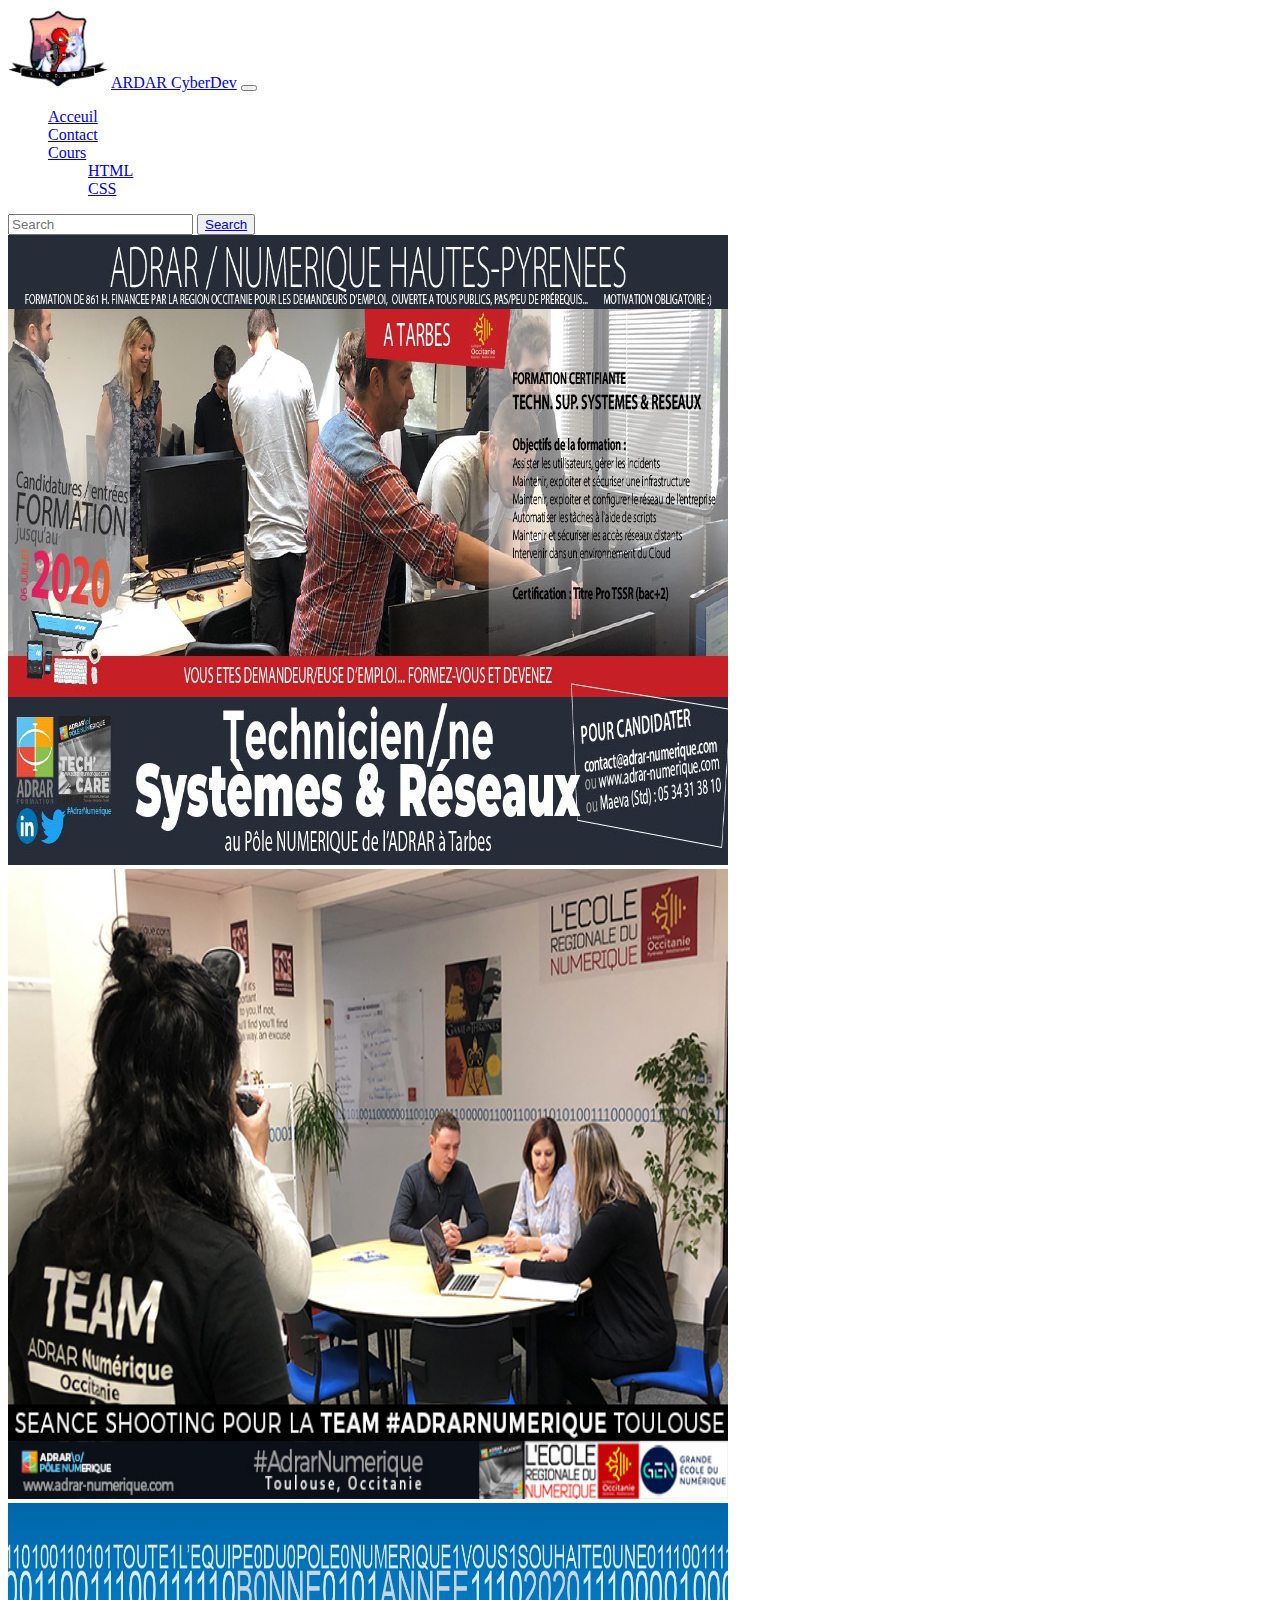
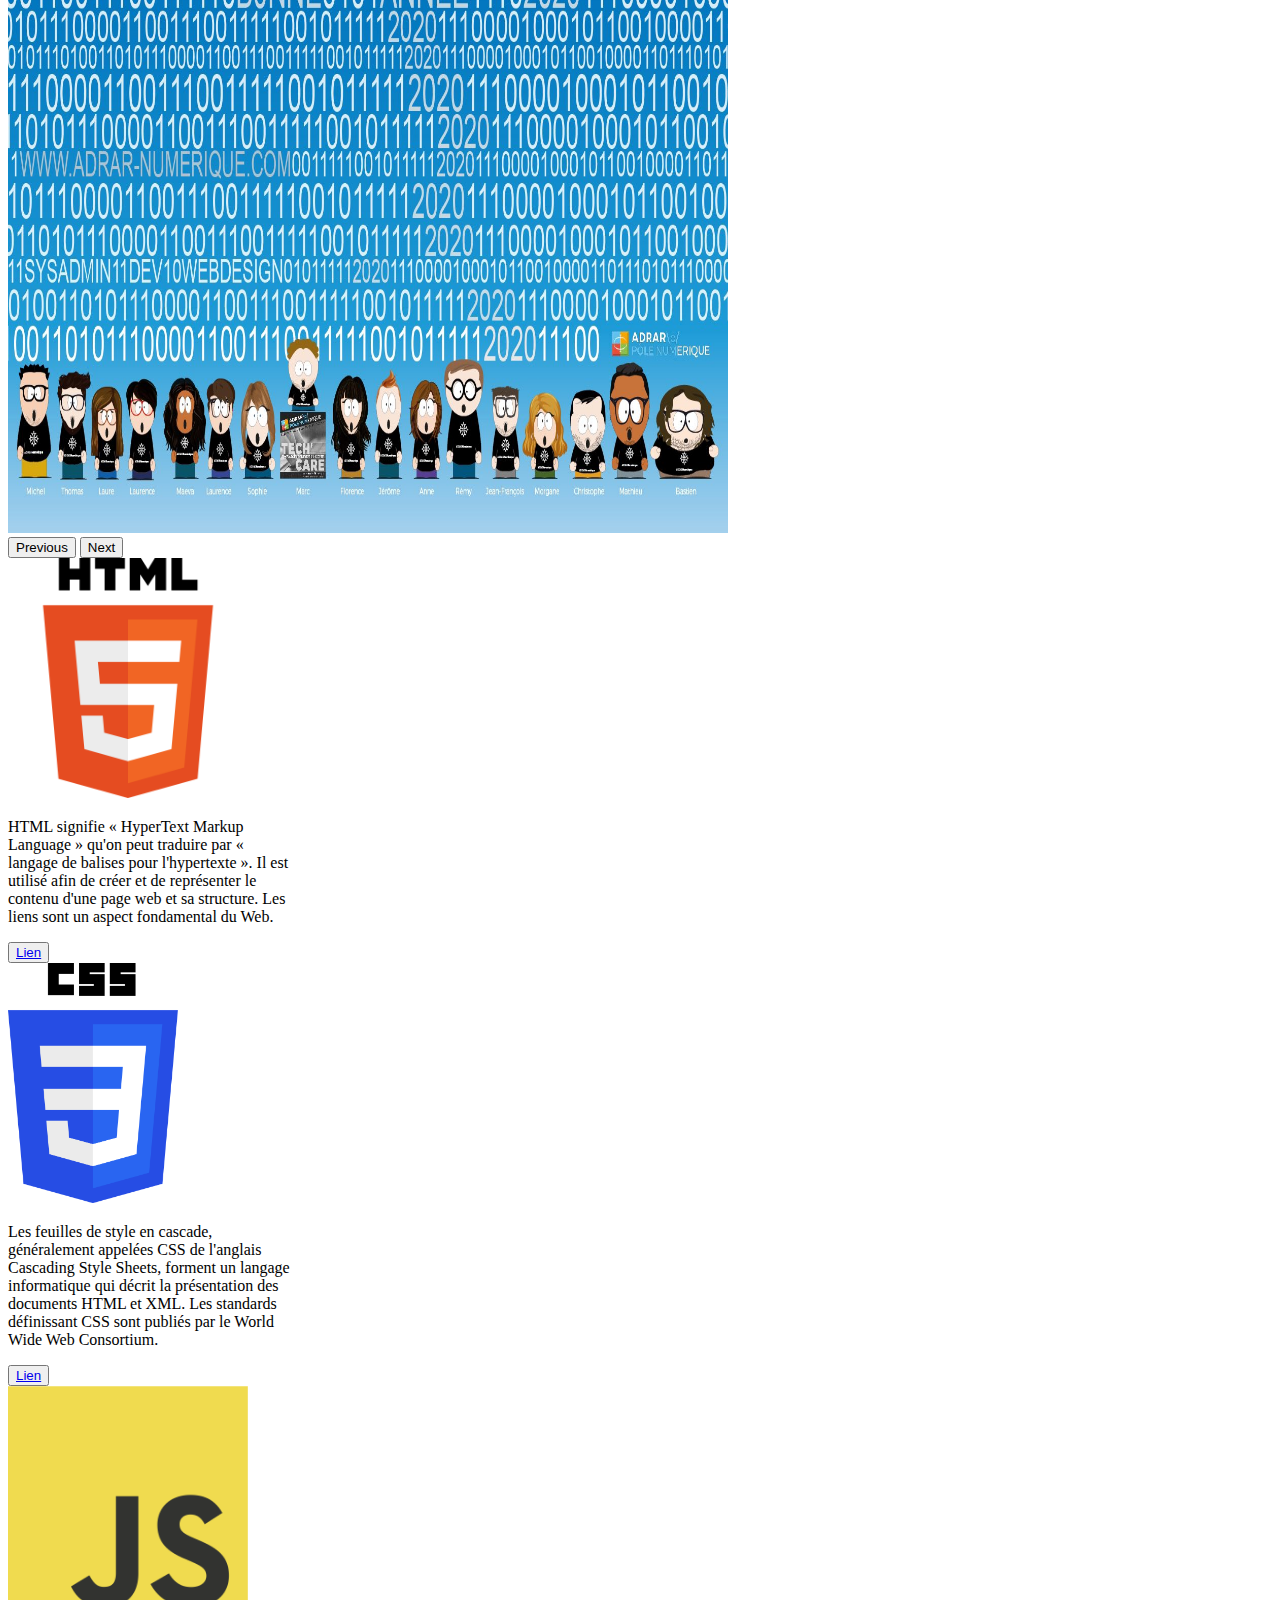
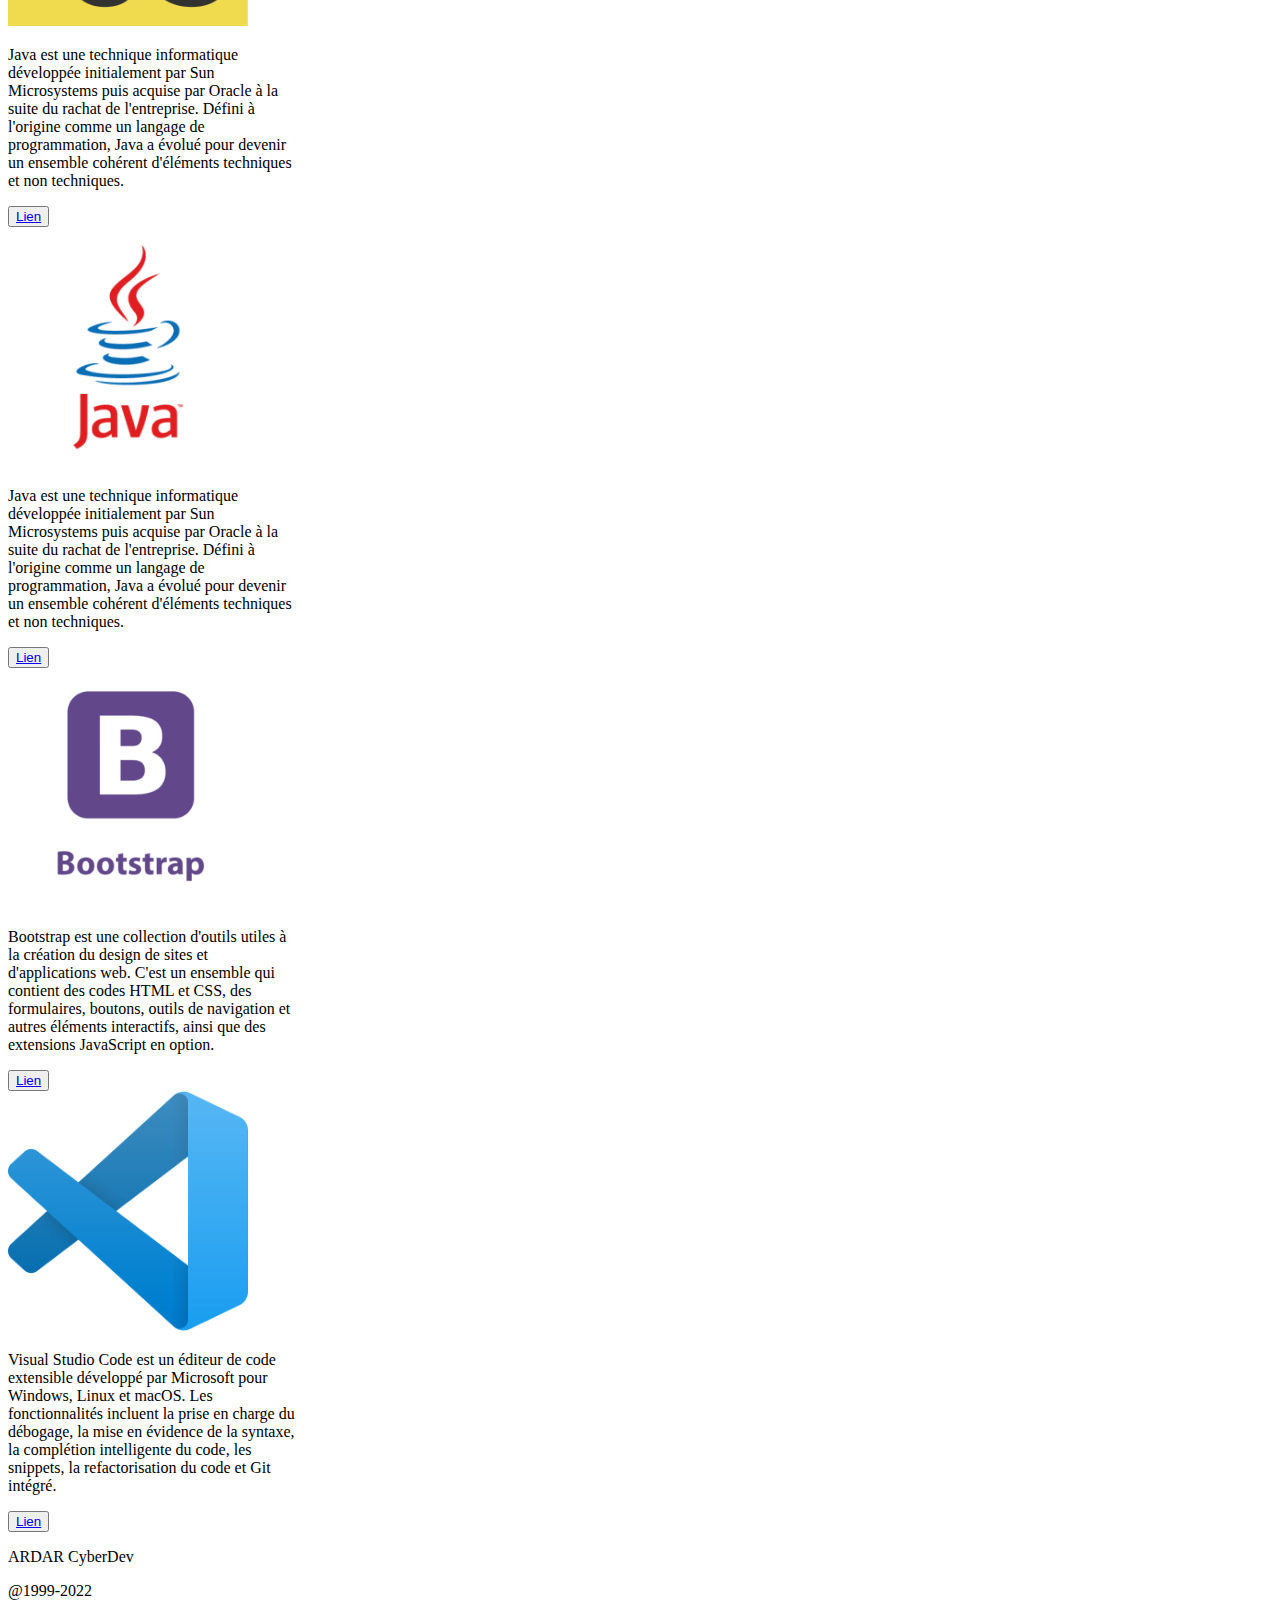
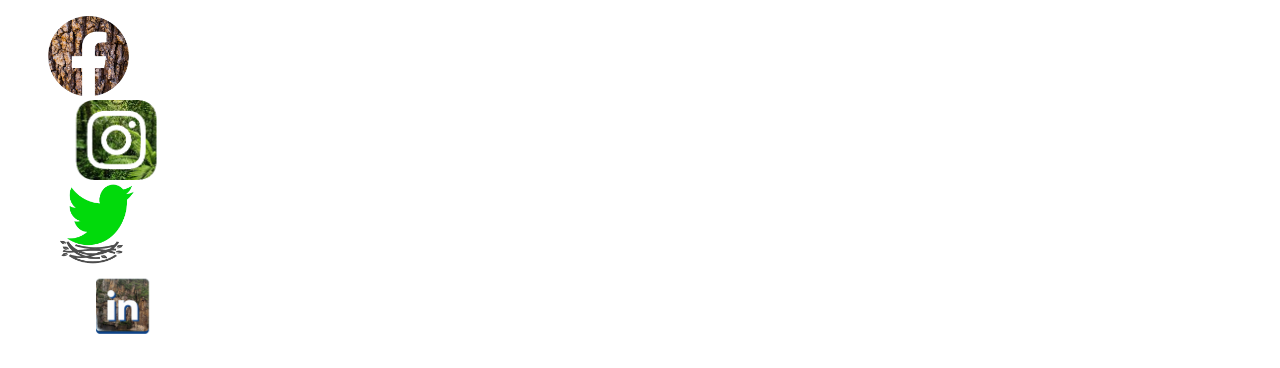
<file: SiteBootStrap/index.html>
<!doctype html>
<html lang="en">
  <head>
    <!-- Required meta tags -->
    <meta charset="utf-8">
    <meta name="viewport" content="width=device-width, initial-scale=1">

    <!-- Bootstrap CSS -->
    <link href="https://cdn.jsdelivr.net/npm/bootstrap@5.1.3/dist/css/bootstrap.min.css" rel="stylesheet" integrity="sha384-1BmE4kWBq78iYhFldvKuhfTAU6auU8tT94WrHftjDbrCEXSU1oBoqyl2QvZ6jIW3" crossorigin="anonymous">
    <link href="style.css" rel="stylesheet">
    <title>ADRAR</title>
  </head>
  <body>

<!-- Menu navigation -->

    <nav class="navbar navbar-expand-lg navbar-primary bg-dark">
        <div class="container-fluid">
            <img src="image/Ecusson.png" alt="ecusson logo" id="logoCyberdev">
          <a class="navbar-brand" href="index.html">ARDAR CyberDev</a>
          <button class="navbar-toggler" type="button" data-bs-toggle="collapse" data-bs-target="#navbarSupportedContent" aria-controls="navbarSupportedContent" aria-expanded="false" aria-label="Toggle navigation">
            <span class="navbar-toggler-icon"></span>
          </button>
          <div class="collapse navbar-collapse" id="navbarSupportedContent">
            <ul class="navbar-nav me-auto mb-2 mb-lg-0">
              <li class="nav-item">
                <a class="nav-link active" aria-current="page" href="#Folio">Acceuil</a>
              </li>
              <li class="nav-item">
                <a class="nav-link" href="#">Contact</a>
              </li>
              <li class="nav-item dropdown">
                <a class="nav-link dropdown-toggle" href="#" id="navbarDropdown" role="button" data-bs-toggle="dropdown" aria-expanded="false">
                  Cours
                </a>
                <ul class="dropdown-menu" aria-labelledby="navbarDropdown">
                  <li><a class="dropdown-item" href="listeCoursHtml.html">HTML</a></li>
                  <li><a class="dropdown-item" href="listeCoursCss.html">CSS</a></li>
                </ul>
              </li>
            </ul>
            <form class="d-flex">
              <input class="form-control me-2" type="search" placeholder="Search" aria-label="Search">
              <button class="btn btn-outline-primary" type="submit"> <a href="research.html" class="text-primary">Search</a></button>
            </form>
          </div>
        </div>
      </nav>


    <!-- galerie photo -->

    <div id="carouselExampleFade" class="carousel slide carousel-fade" data-bs-ride="carousel">
      <div class="carousel-inner">
        <div class="carousel-item active">
          <img src="image/caroussel/photoUn.jpg" class="imgCaroussel d-block w-100" alt="Photo Adrar">
        </div>
        <div class="carousel-item">
          <img src="image/caroussel/PhotoDeux.jpg" class="imgCaroussel d-block w-100" alt="Photo Adrar">
        </div>
        <div class="carousel-item">
          <img src="image/caroussel/photoTrois.jpg" class="imgCaroussel d-block w-100" alt="Photo Adrar">
        </div>
      </div>
      <button class="carousel-control-prev" type="button" data-bs-target="#carouselExampleFade" data-bs-slide="prev">
        <span class="carousel-control-prev-icon" aria-hidden="true"></span>
        <span class="visually-hidden">Previous</span>
      </button>
      <button class="carousel-control-next" type="button" data-bs-target="#carouselExampleFade" data-bs-slide="next">
        <span class="carousel-control-next-icon" aria-hidden="true"></span>
        <span class="visually-hidden">Next</span>
      </button>
    </div>


    <!-- six artcles: -->

<div class="container" id="Folio">
  <div class="row ">
    <!-- HTML -->
      <div class="col d-flex justify-content-center">
          <div class="card borde border-dark m-3 p-3 shadow-lg p-3 mb-5 bg-body rounded " style="width: 18rem;" >
              <img src="image/cardAcceuil/logoHtml.png" class="card-img-top borde border-dark" alt="logo HTML">
              <div class="card-body">
                <p class="card-text">HTML signifie « HyperText Markup Language » qu'on peut traduire par « langage de balises pour l'hypertexte ». Il est utilisé afin de créer et de représenter le contenu d'une page web et sa structure. Les liens sont un aspect fondamental du Web.</p>
                <button type="button" class="btn btn-primary"> <a href="https://fr.wikipedia.org/wiki/Hypertext_Markup_Language" class="text-light">Lien</a></button>
              </div>
            </div>
      </div>


      <!-- CSS -->
      <div class="col d-flex justify-content-center">
          <div class="card borde border-dark m-3 p-3 shadow-lg p-3 mb-5 bg-body rounded" style="width: 18rem;" >
<img src="image/cardAcceuil/LogoCss.png" class="card-img-top borde border-dark" alt="Logo CSS">
<div class="card-body">
  <p class="card-text">Les feuilles de style en cascade, généralement appelées CSS de l'anglais Cascading Style Sheets, forment un langage informatique qui décrit la présentation des documents HTML et XML. Les standards définissant CSS sont publiés par le World Wide Web Consortium.</p>
  <button type="button" class="btn btn-primary"> <a href="https://fr.wikipedia.org/wiki/Feuilles_de_style_en_cascade" class="text-light">Lien</a></button>
</div>
</div>
      </div>

      <!-- Java SCript -->
      <div class="col d-flex justify-content-center">
          <div class="card borde border-dark m-3 p-3 shadow-lg p-3 mb-5 bg-body rounded" style="width: 18rem;" >
<img src="image/cardAcceuil/LogoJs.png" class="card-img-top borde border-dark" alt="Logo JavaScript">
<div class="card-body">
  <p class="card-text">Java est une technique informatique développée initialement par Sun Microsystems puis acquise par Oracle à la suite du rachat de l'entreprise. Défini à l'origine comme un langage de programmation, Java a évolué pour devenir un ensemble cohérent d'éléments techniques et non techniques.</p>
  <button type="button" class="btn btn-primary"> <a href="https://fr.wikipedia.org/wiki/JavaScript" class="text-light">Lien</a></button>
</div>
</div>
      </div>
  </div>
  <div class="row">

    <!-- Java -->
      <div class="col d-flex justify-content-center">
          <div class="card borde border-dark m-3 p-3 shadow-lg p-3 mb-5 bg-body rounded" style="width: 18rem;">
<img src="image/cardAcceuil/LogoJava.png" class="card-img-top borde border-dark" alt="Logo Java">
<div class="card-body">
  <p class="card-text">Java est une technique informatique développée initialement par Sun Microsystems puis acquise par Oracle à la suite du rachat de l'entreprise. Défini à l'origine comme un langage de programmation, Java a évolué pour devenir un ensemble cohérent d'éléments techniques et non techniques.</p>
  <button type="button" class="btn btn-primary"> <a href="https://fr.wikipedia.org/wiki/Java_(langage)" class="text-light">Lien</a></button>
</div>
</div>
      </div>
      <!-- bootstrap -->
      <div class="col d-flex justify-content-center">
          <div class="card border border-dark m-3 p-3 shadow-lg p-3 mb-5 bg-body rounded" style="width: 18rem;" >
<img src="image/cardAcceuil/bootstrapLogo.png" class="card-img-top borde border-dark" alt="logo bootstrap">
<div class="card-body">
  <p class="card-text">Bootstrap est une collection d'outils utiles à la création du design de sites et d'applications web. C'est un ensemble qui contient des codes HTML et CSS, des formulaires, boutons, outils de navigation et autres éléments interactifs, ainsi que des extensions JavaScript en option.</p>
  <button type="button" class="btn btn-primary"> <a href="https://fr.wikipedia.org/wiki/Bootstrap_(framework)" class="text-light">Lien</a></button>
</div>
</div>
      </div>
      <!-- Vscode -->
      <div class="col d-flex justify-content-center">
          <div class="card border border-dark m-3 p-3 shadow-lg p-3 mb-5 bg-body rounded" style="width: 18rem;" >
<img src="image/cardAcceuil/Logo Vsc.png" class="card-img-top borde border-dark" alt="Logo VSC">
  <div class="card-body">
      <p class="card-text">Visual Studio Code est un éditeur de code extensible développé par Microsoft pour Windows, Linux et macOS. Les fonctionnalités incluent la prise en charge du débogage, la mise en évidence de la syntaxe, la complétion intelligente du code, les snippets, la refactorisation du code et Git intégré.</p>
      <button type="button" class="btn btn-primary"> <a href="https://fr.wikipedia.org/wiki/VSC" class="text-light">Lien</a></button>
              </div>
          </div>
      </div>
  </div>
</div>




































      <!-- Bas de page -->

    <footer class="d-flex justify-content-between   p-3 bg-dark text-white">
      <div class="container">
        <div class="row">
          <div class="col-3">
            <p>ARDAR CyberDev</p>
          </div>
          <div class="col-6">
            <p class="text-center">@1999-2022</p>
          </div>
          <div class="col-3">
            <ul class="d-flex flex-row"> 
              <li class="test"><a href="https://fr-fr.facebook.com/ADRARformation/"><img src="image/resaux/logofacebook.png" alt="Logo Facebook" class="resaux"></a></li>
              <li class="test"><a href="https://www.instagram.com/?hl=fr"><img src="image/resaux/LogoInstagram.png" alt="Logo Instagram" class="resaux"></a></li>
              <li class="test"><a href="https://twitter.com/adrar_numerique"><img src="image/resaux/logotwitter.png" alt="Logo Twitter" class="resaux"> </a></li>
              <li class="test"><a href="https://www.linkedin.com/company/adrar-formation/?originalSubdomain=fr"><img src="image/resaux/logolinkedin.png" alt="Logo Linkedin" class="resaux"></a></li>
          </ul>
      
          </div>
      
        </div>
      
      </div>
      
    </footer>

    

    <!-- Option 1: Bootstrap Bundle with Popper -->
    <script src="https://cdn.jsdelivr.net/npm/bootstrap@5.1.3/dist/js/bootstrap.bundle.min.js" integrity="sha384-ka7Sk0Gln4gmtz2MlQnikT1wXgYsOg+OMhuP+IlRH9sENBO0LRn5q+8nbTov4+1p" crossorigin="anonymous"></script>

    <!-- Option 2: Separate Popper and Bootstrap JS -->
    <!--
    <script src="https://cdn.jsdelivr.net/npm/@popperjs/core@2.10.2/dist/umd/popper.min.js" integrity="sha384-7+zCNj/IqJ95wo16oMtfsKbZ9ccEh31eOz1HGyDuCQ6wgnyJNSYdrPa03rtR1zdB" crossorigin="anonymous"></script>
    <script src="https://cdn.jsdelivr.net/npm/bootstrap@5.1.3/dist/js/bootstrap.min.js" integrity="sha384-QJHtvGhmr9XOIpI6YVutG+2QOK9T+ZnN4kzFN1RtK3zEFEIsxhlmWl5/YESvpZ13" crossorigin="anonymous"></script>
    -->
  </body>
</html>
</file>
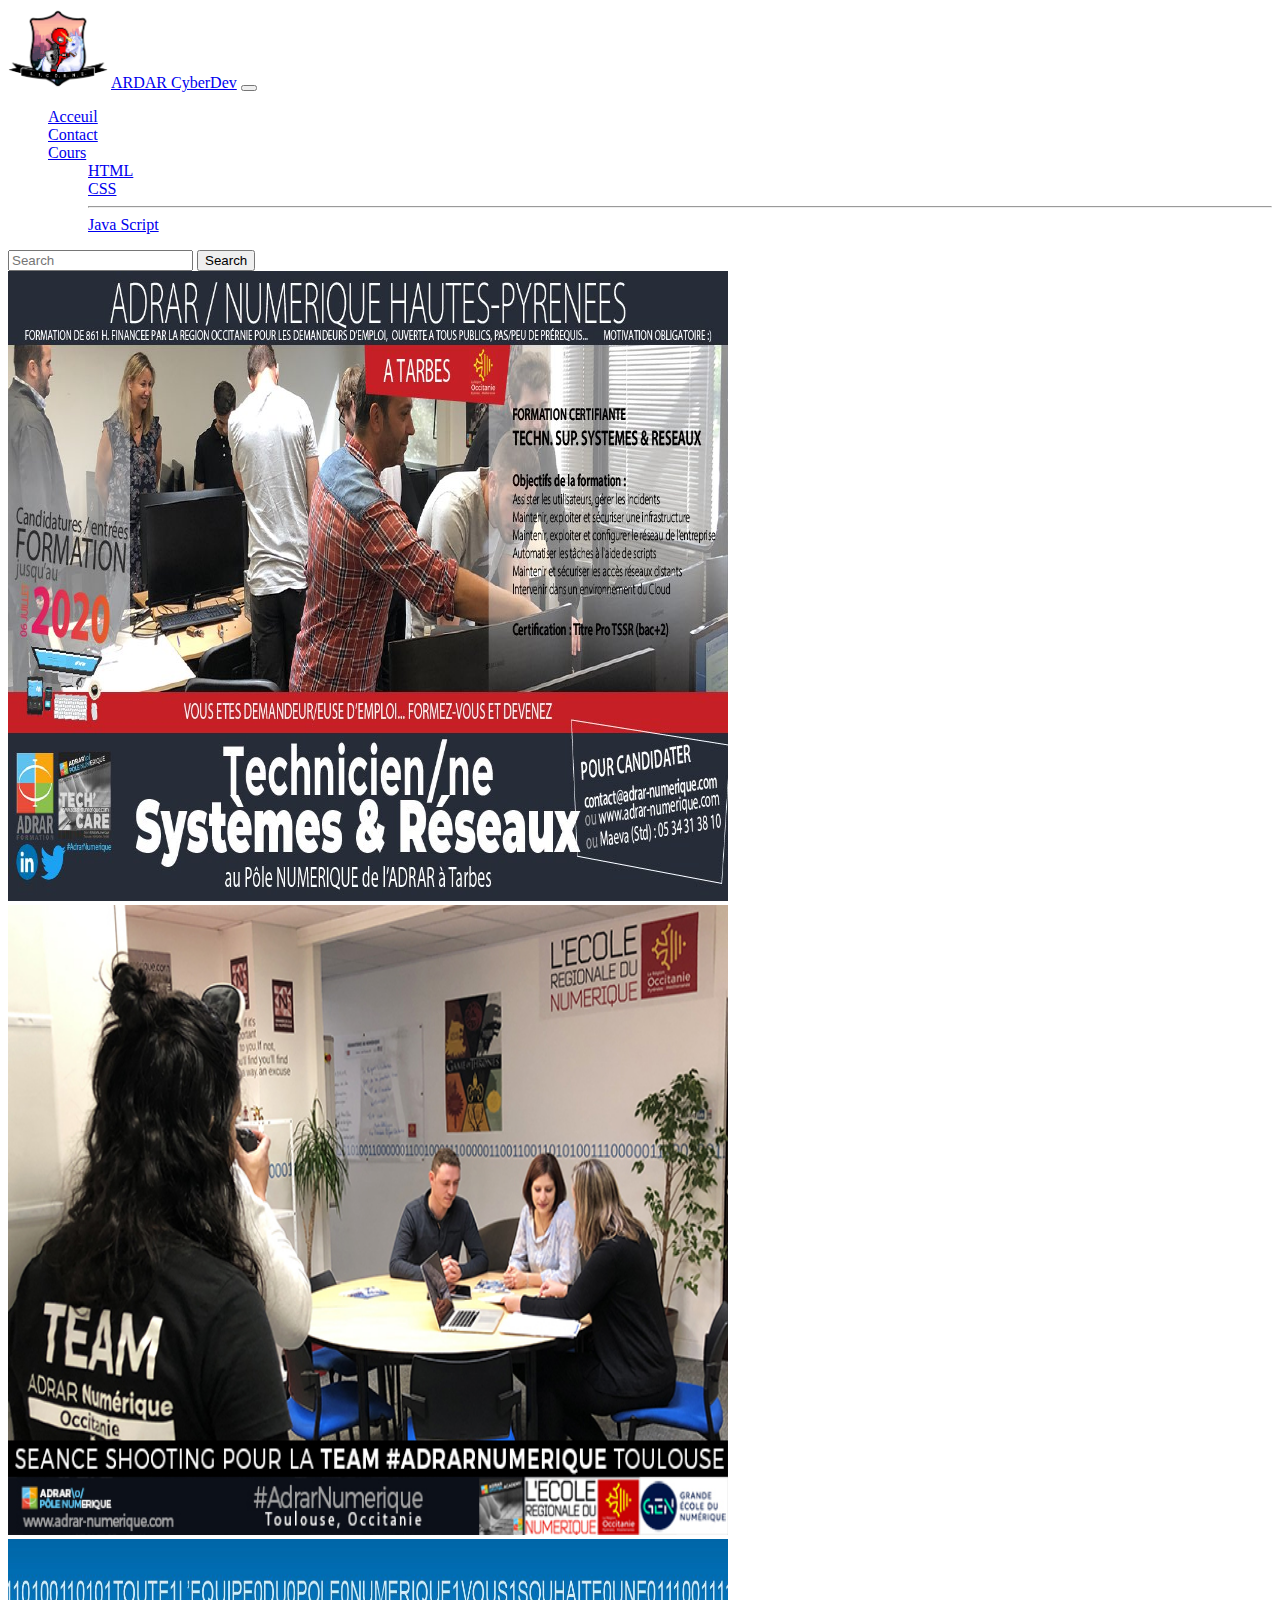
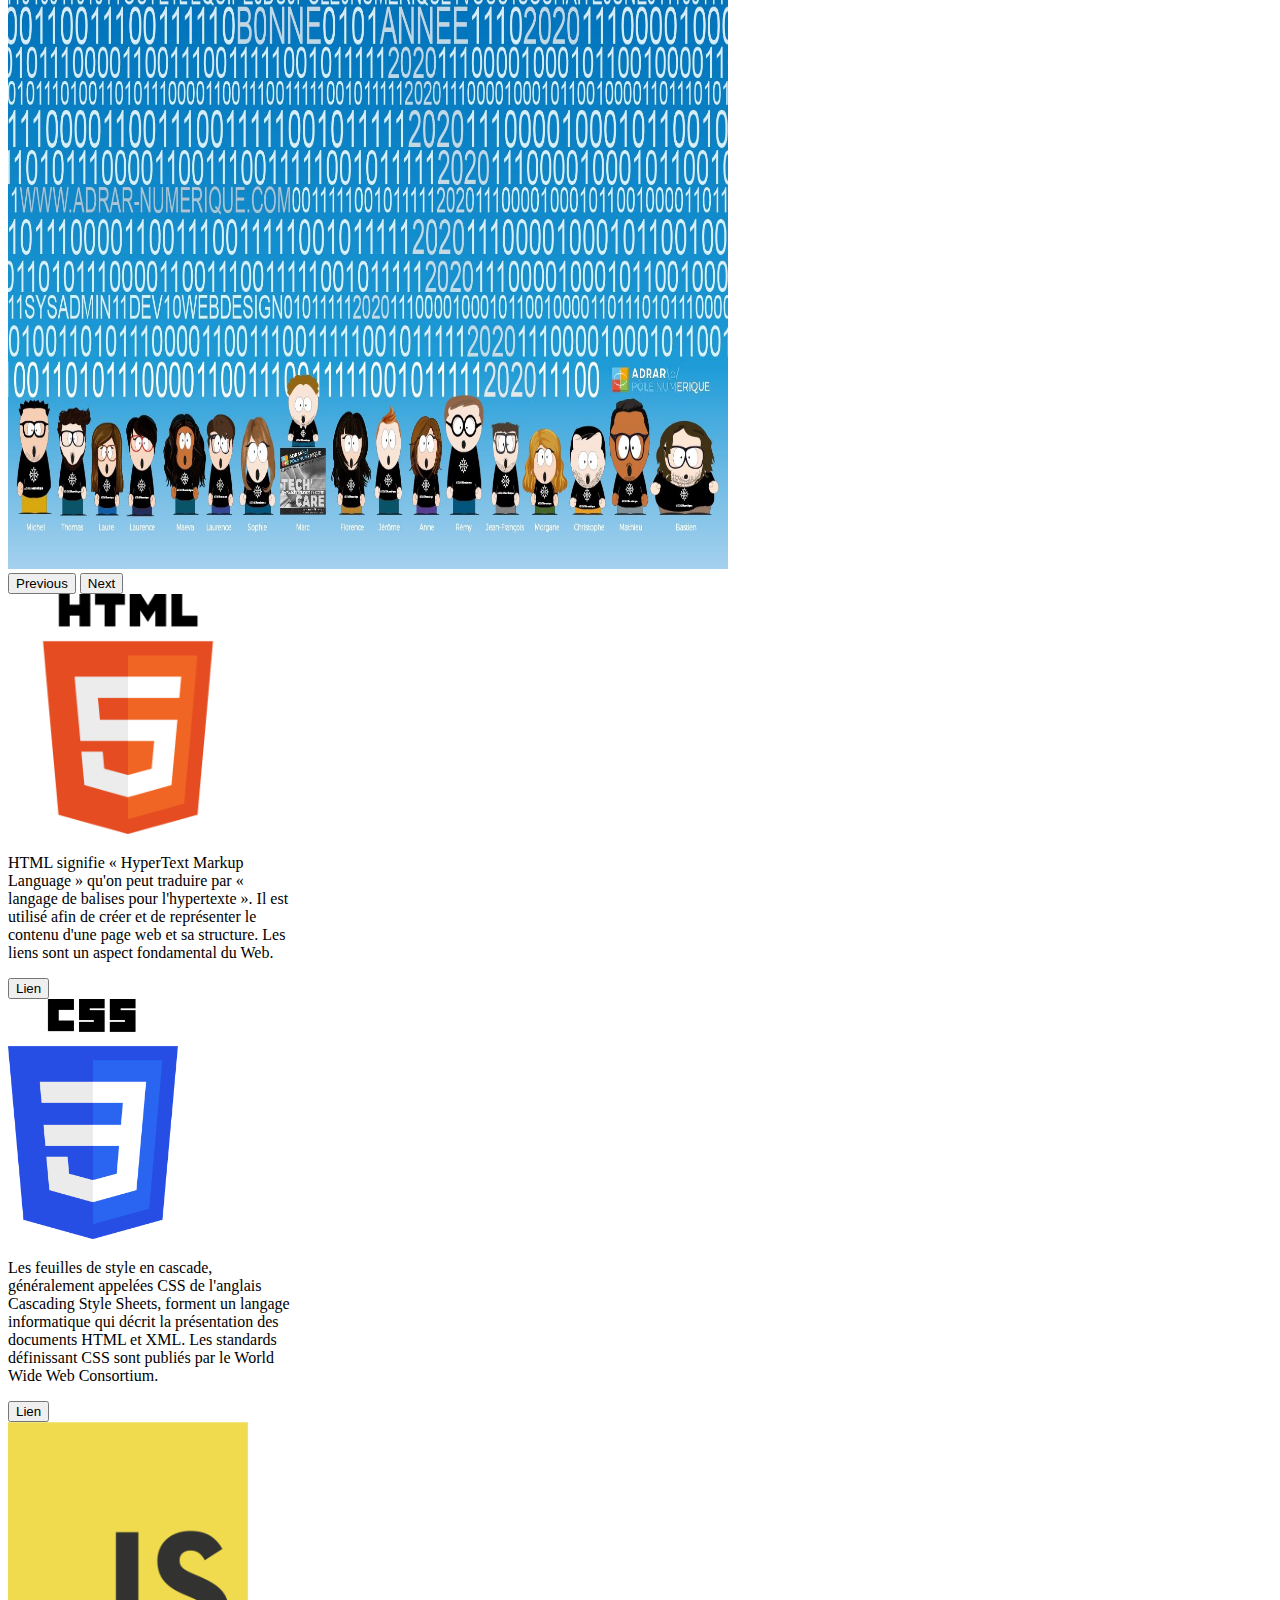
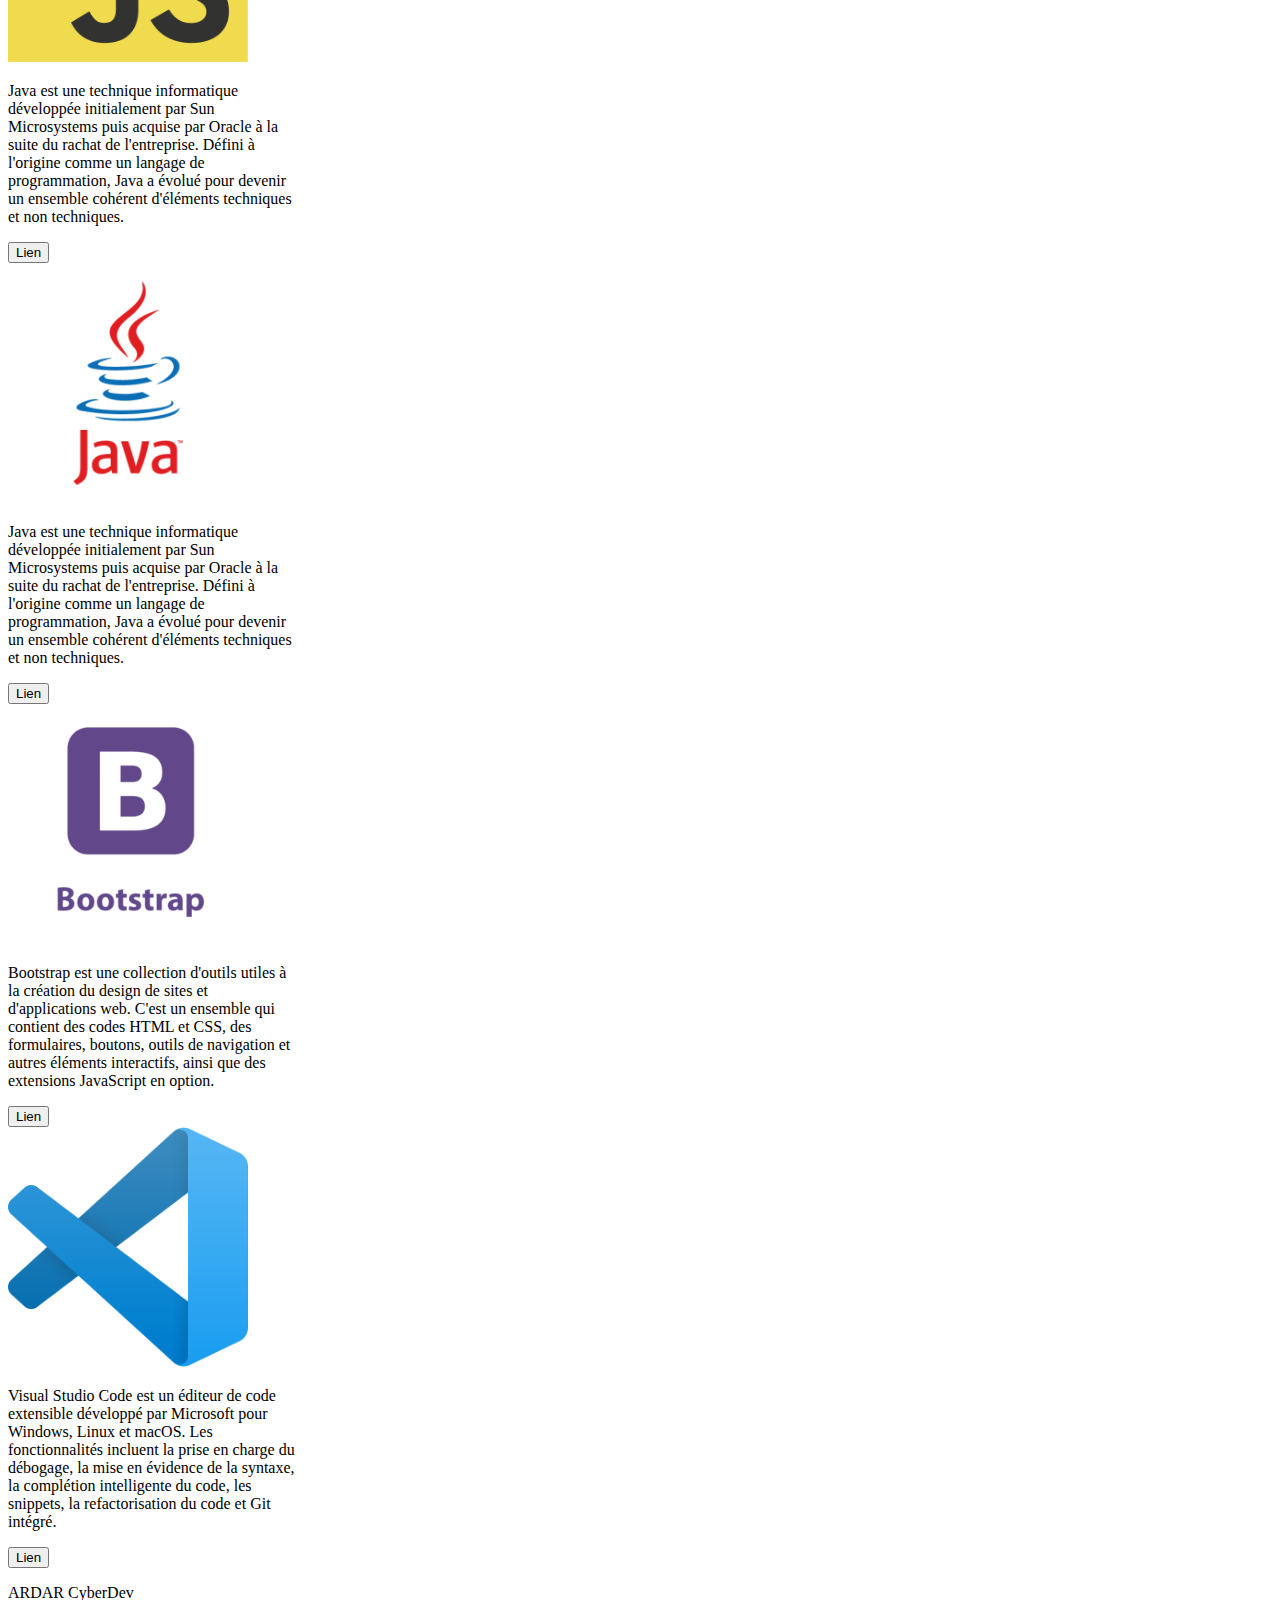
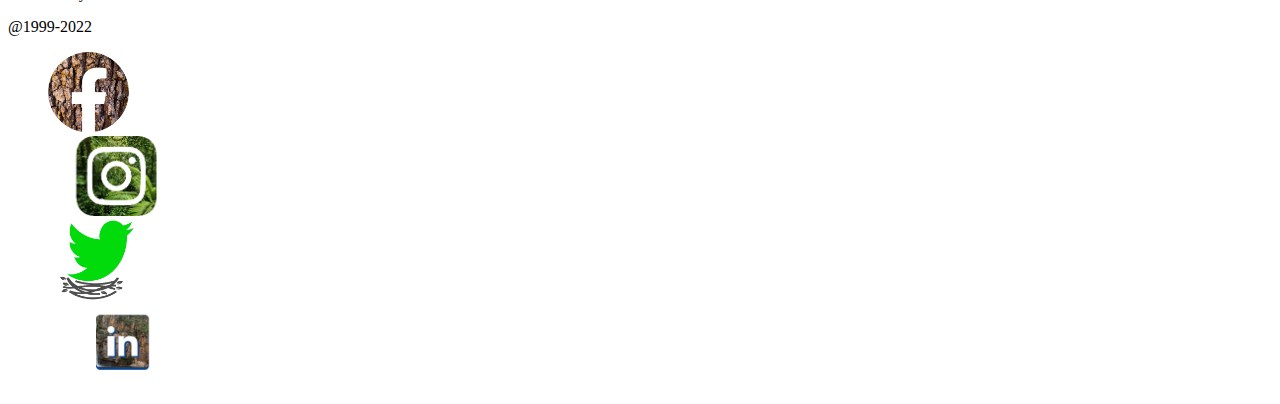
<file: SiteBootStrap/SiteBootStrap/index.html>
<!doctype html>
<html lang="en">
  <head>
    <!-- Required meta tags -->
    <meta charset="utf-8">
    <meta name="viewport" content="width=device-width, initial-scale=1">

    <!-- Bootstrap CSS -->
    <link href="https://cdn.jsdelivr.net/npm/bootstrap@5.1.3/dist/css/bootstrap.min.css" rel="stylesheet" integrity="sha384-1BmE4kWBq78iYhFldvKuhfTAU6auU8tT94WrHftjDbrCEXSU1oBoqyl2QvZ6jIW3" crossorigin="anonymous">
    <link href="style.css" rel="stylesheet">
    <title>ADRAR</title>
  </head>
  <body>

<!-- Menu navigation -->

    <nav class="navbar navbar-expand-lg navbar-primary bg-dark">
        <div class="container-fluid">
            <img src="image/Ecusson.png" alt="ecusson logo" id="logoCyberdev">
          <a class="navbar-brand" href="#">ARDAR CyberDev</a>
          <button class="navbar-toggler" type="button" data-bs-toggle="collapse" data-bs-target="#navbarSupportedContent" aria-controls="navbarSupportedContent" aria-expanded="false" aria-label="Toggle navigation">
            <span class="navbar-toggler-icon"></span>
          </button>
          <div class="collapse navbar-collapse" id="navbarSupportedContent">
            <ul class="navbar-nav me-auto mb-2 mb-lg-0">
              <li class="nav-item">
                <a class="nav-link active" aria-current="page" href="#">Acceuil</a>
              </li>
              <li class="nav-item">
                <a class="nav-link" href="#">Contact</a>
              </li>
              <li class="nav-item dropdown">
                <a class="nav-link dropdown-toggle" href="#" id="navbarDropdown" role="button" data-bs-toggle="dropdown" aria-expanded="false">
                  Cours
                </a>
                <ul class="dropdown-menu" aria-labelledby="navbarDropdown">
                  <li><a class="dropdown-item" href="#">HTML</a></li>
                  <li><a class="dropdown-item" href="#">CSS</a></li>
                  <li><hr class="dropdown-divider"></li>
                  <li><a class="dropdown-item" href="#">Java Script</a></li>
                </ul>
              </li>
            </ul>
            <form class="d-flex">
              <input class="form-control me-2" type="search" placeholder="Search" aria-label="Search">
              <button class="btn btn-outline-primary" type="submit">Search</button>
            </form>
          </div>
        </div>
      </nav>


    <!-- galerie photo -->

    <div id="carouselExampleFade" class="carousel slide carousel-fade" data-bs-ride="carousel">
      <div class="carousel-inner">
        <div class="carousel-item active">
          <img src="image/caroussel/photoUn.jpg" class="imgCaroussel d-block w-100" alt="Photo Adrar">
        </div>
        <div class="carousel-item">
          <img src="image/caroussel/PhotoDeux.jpg" class="imgCaroussel d-block w-100" alt="Photo Adrar">
        </div>
        <div class="carousel-item">
          <img src="image/caroussel/photoTrois.jpg" class="imgCaroussel d-block w-100" alt="Photo Adrar">
        </div>
      </div>
      <button class="carousel-control-prev" type="button" data-bs-target="#carouselExampleFade" data-bs-slide="prev">
        <span class="carousel-control-prev-icon" aria-hidden="true"></span>
        <span class="visually-hidden">Previous</span>
      </button>
      <button class="carousel-control-next" type="button" data-bs-target="#carouselExampleFade" data-bs-slide="next">
        <span class="carousel-control-next-icon" aria-hidden="true"></span>
        <span class="visually-hidden">Next</span>
      </button>
    </div>


    <!-- six artcles: -->

<div class="container" id="Folio">
  <div class="row ">
    <!-- HTML -->
      <div class="col d-flex justify-content-center">
          <div class="card borde border-dark m-3 p-3 shadow-lg p-3 mb-5 bg-body rounded " style="width: 18rem;">
              <img src="image/cardAcceuil/logoHtml.png" class="card-img-top borde border-dark" alt="logo HTML">
              <div class="card-body">
                <p class="card-text">HTML signifie « HyperText Markup Language » qu'on peut traduire par « langage de balises pour l'hypertexte ». Il est utilisé afin de créer et de représenter le contenu d'une page web et sa structure. Les liens sont un aspect fondamental du Web.</p>
                <button type="button" class="btn btn-primary">Lien</button>
              </div>
            </div>
      </div>


      <!-- CSS -->
      <div class="col d-flex justify-content-center">
          <div class="card borde border-dark m-3 p-3 shadow-lg p-3 mb-5 bg-body rounded" style="width: 18rem;">
<img src="image/cardAcceuil/LogoCss.png" class="card-img-top borde border-dark" alt="Logo CSS">
<div class="card-body">
  <p class="card-text">Les feuilles de style en cascade, généralement appelées CSS de l'anglais Cascading Style Sheets, forment un langage informatique qui décrit la présentation des documents HTML et XML. Les standards définissant CSS sont publiés par le World Wide Web Consortium.</p>
  <button type="button" class="btn btn-primary">Lien</button>
</div>
</div>
      </div>

      <!-- Java SCript -->
      <div class="col d-flex justify-content-center">
          <div class="card borde border-dark m-3 p-3 shadow-lg p-3 mb-5 bg-body rounded" style="width: 18rem;">
<img src="image/cardAcceuil/LogoJs.png" class="card-img-top borde border-dark" alt="Logo JavaScript">
<div class="card-body">
  <p class="card-text">Java est une technique informatique développée initialement par Sun Microsystems puis acquise par Oracle à la suite du rachat de l'entreprise. Défini à l'origine comme un langage de programmation, Java a évolué pour devenir un ensemble cohérent d'éléments techniques et non techniques.</p>
  <button type="button" class="btn btn-primary">Lien</button>
</div>
</div>
      </div>
  </div>
  <div class="row">

    <!-- Java -->
      <div class="col d-flex justify-content-center">
          <div class="card borde border-dark m-3 p-3 shadow-lg p-3 mb-5 bg-body rounded" style="width: 18rem;">
<img src="image/cardAcceuil/LogoJava.png" class="card-img-top borde border-dark" alt="Logo Java">
<div class="card-body">
  <p class="card-text">Java est une technique informatique développée initialement par Sun Microsystems puis acquise par Oracle à la suite du rachat de l'entreprise. Défini à l'origine comme un langage de programmation, Java a évolué pour devenir un ensemble cohérent d'éléments techniques et non techniques.</p>
  <button type="button" class="btn btn-primary">Lien</button>
</div>
</div>
      </div>
      <!-- bootstrap -->
      <div class="col d-flex justify-content-center">
          <div class="card border border-dark m-3 p-3 shadow-lg p-3 mb-5 bg-body rounded" style="width: 18rem;">
<img src="image/cardAcceuil/bootstrapLogo.png" class="card-img-top borde border-dark" alt="logo bootstrap">
<div class="card-body">
  <p class="card-text">Bootstrap est une collection d'outils utiles à la création du design de sites et d'applications web. C'est un ensemble qui contient des codes HTML et CSS, des formulaires, boutons, outils de navigation et autres éléments interactifs, ainsi que des extensions JavaScript en option.</p>
  <button type="button" class="btn btn-primary">Lien</button>
</div>
</div>
      </div>
      <!-- Vscode -->
      <div class="col d-flex justify-content-center">
          <div class="card border border-dark m-3 p-3 shadow-lg p-3 mb-5 bg-body rounded" style="width: 18rem;">
<img src="image/cardAcceuil/Logo Vsc.png" class="card-img-top borde border-dark" alt="Logo VSC">
  <div class="card-body">
      <p class="card-text">Visual Studio Code est un éditeur de code extensible développé par Microsoft pour Windows, Linux et macOS. Les fonctionnalités incluent la prise en charge du débogage, la mise en évidence de la syntaxe, la complétion intelligente du code, les snippets, la refactorisation du code et Git intégré.</p>
      <button type="button" class="btn btn-primary">Lien</button>
              </div>
          </div>
      </div>
  </div>
</div>




































      <!-- Bas de page -->

    <footer class="d-flex justify-content-evenly   p-3 mb-2 bg-dark text-white">
        <p>ARDAR CyberDev</p>
        <p>@1999-2022</p>
      
          <ul class="d-flex flex-row"> 
            <li><a href="https://fr-fr.facebook.com/ADRARformation/"><img src="image/resaux/logofacebook.png" alt="Logo Facebook" class="resaux"></a></li>
            <li><a href="https://www.instagram.com/?hl=fr"><img src="image/resaux/LogoInstagram.png" alt="Logo Instagram" class="resaux"></a></li>
            <li><a href="https://twitter.com/adrar_numerique"><img src="image/resaux/logotwitter.png" alt="Logo Twitter" class="resaux"> </a></li>
            <li><a href="https://www.linkedin.com/company/adrar-formation/?originalSubdomain=fr"><img src="image/resaux/logolinkedin.png" alt="Logo Linkedin" class="resaux"></a></li>
        </ul>
    </footer>

    

    <!-- Option 1: Bootstrap Bundle with Popper -->
    <script src="https://cdn.jsdelivr.net/npm/bootstrap@5.1.3/dist/js/bootstrap.bundle.min.js" integrity="sha384-ka7Sk0Gln4gmtz2MlQnikT1wXgYsOg+OMhuP+IlRH9sENBO0LRn5q+8nbTov4+1p" crossorigin="anonymous"></script>

    <!-- Option 2: Separate Popper and Bootstrap JS -->
    <!--
    <script src="https://cdn.jsdelivr.net/npm/@popperjs/core@2.10.2/dist/umd/popper.min.js" integrity="sha384-7+zCNj/IqJ95wo16oMtfsKbZ9ccEh31eOz1HGyDuCQ6wgnyJNSYdrPa03rtR1zdB" crossorigin="anonymous"></script>
    <script src="https://cdn.jsdelivr.net/npm/bootstrap@5.1.3/dist/js/bootstrap.min.js" integrity="sha384-QJHtvGhmr9XOIpI6YVutG+2QOK9T+ZnN4kzFN1RtK3zEFEIsxhlmWl5/YESvpZ13" crossorigin="anonymous"></script>
    -->
  </body>
</html>
</file>
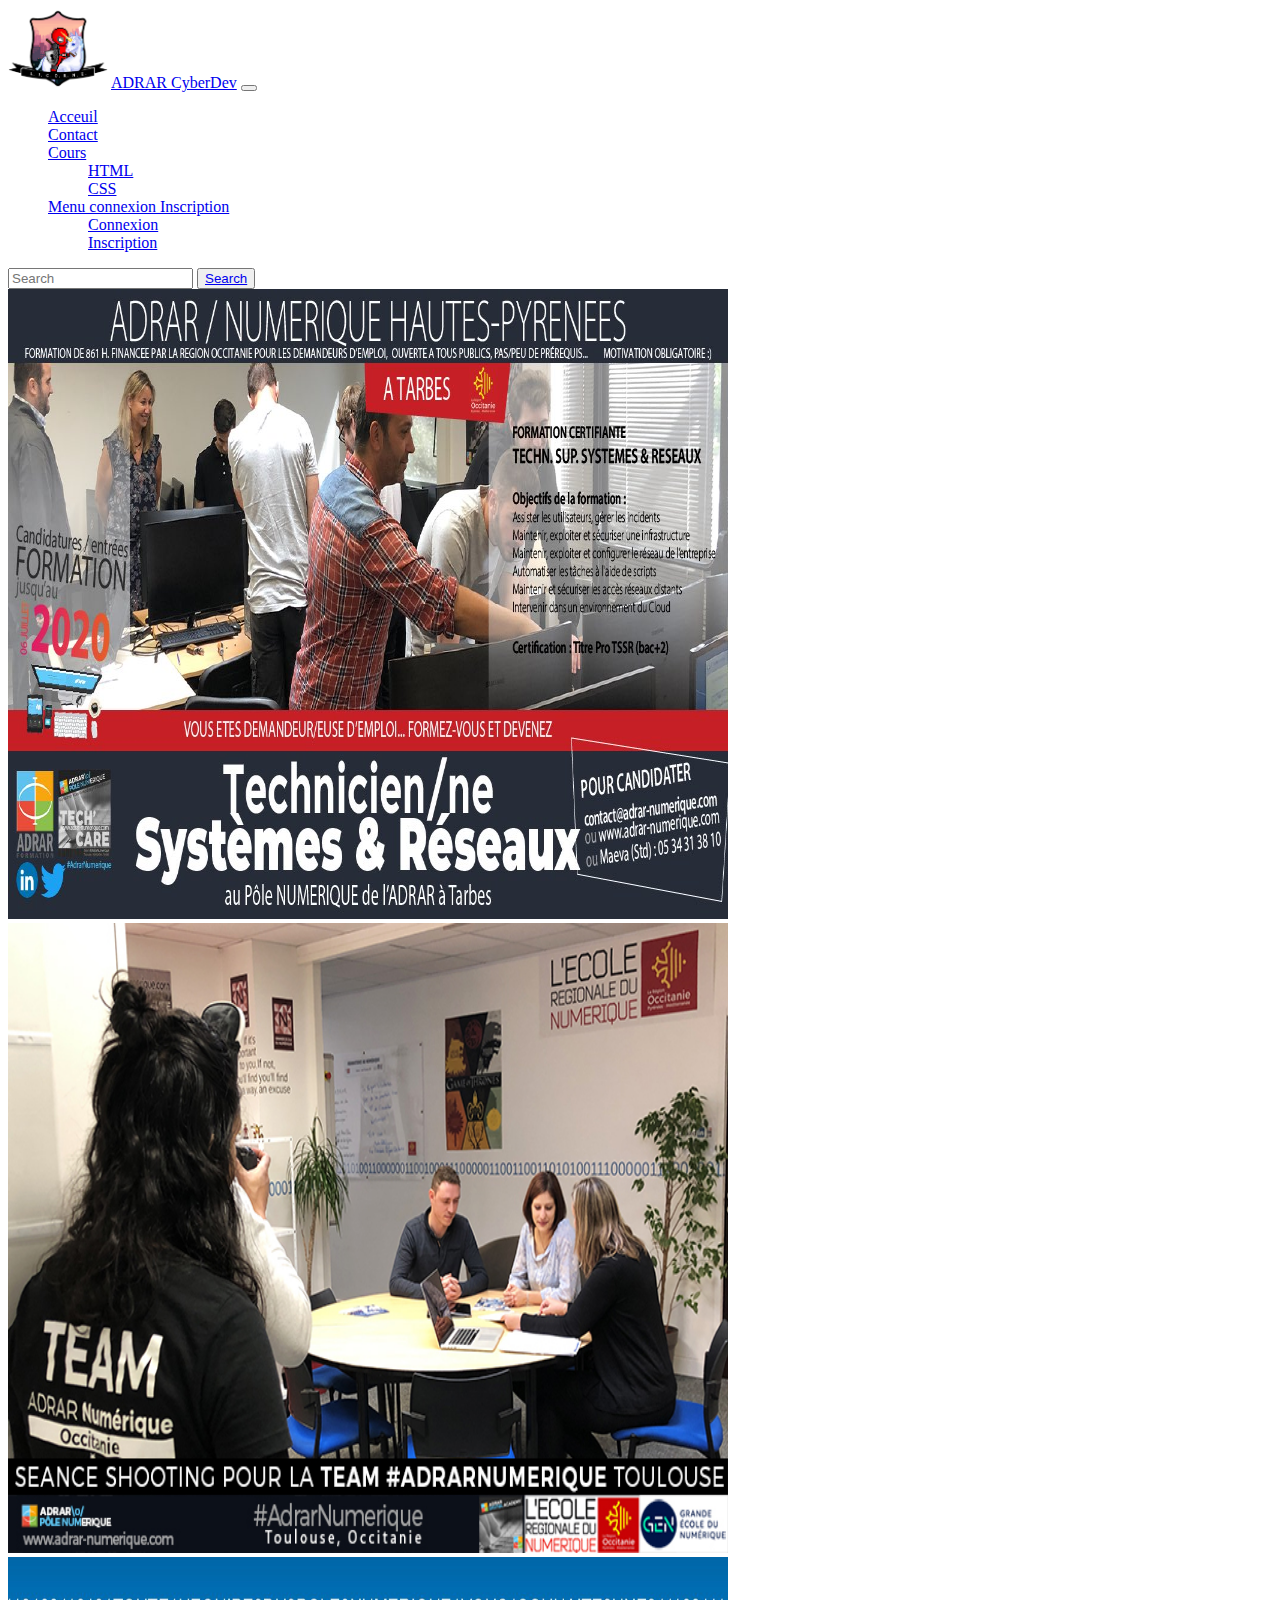
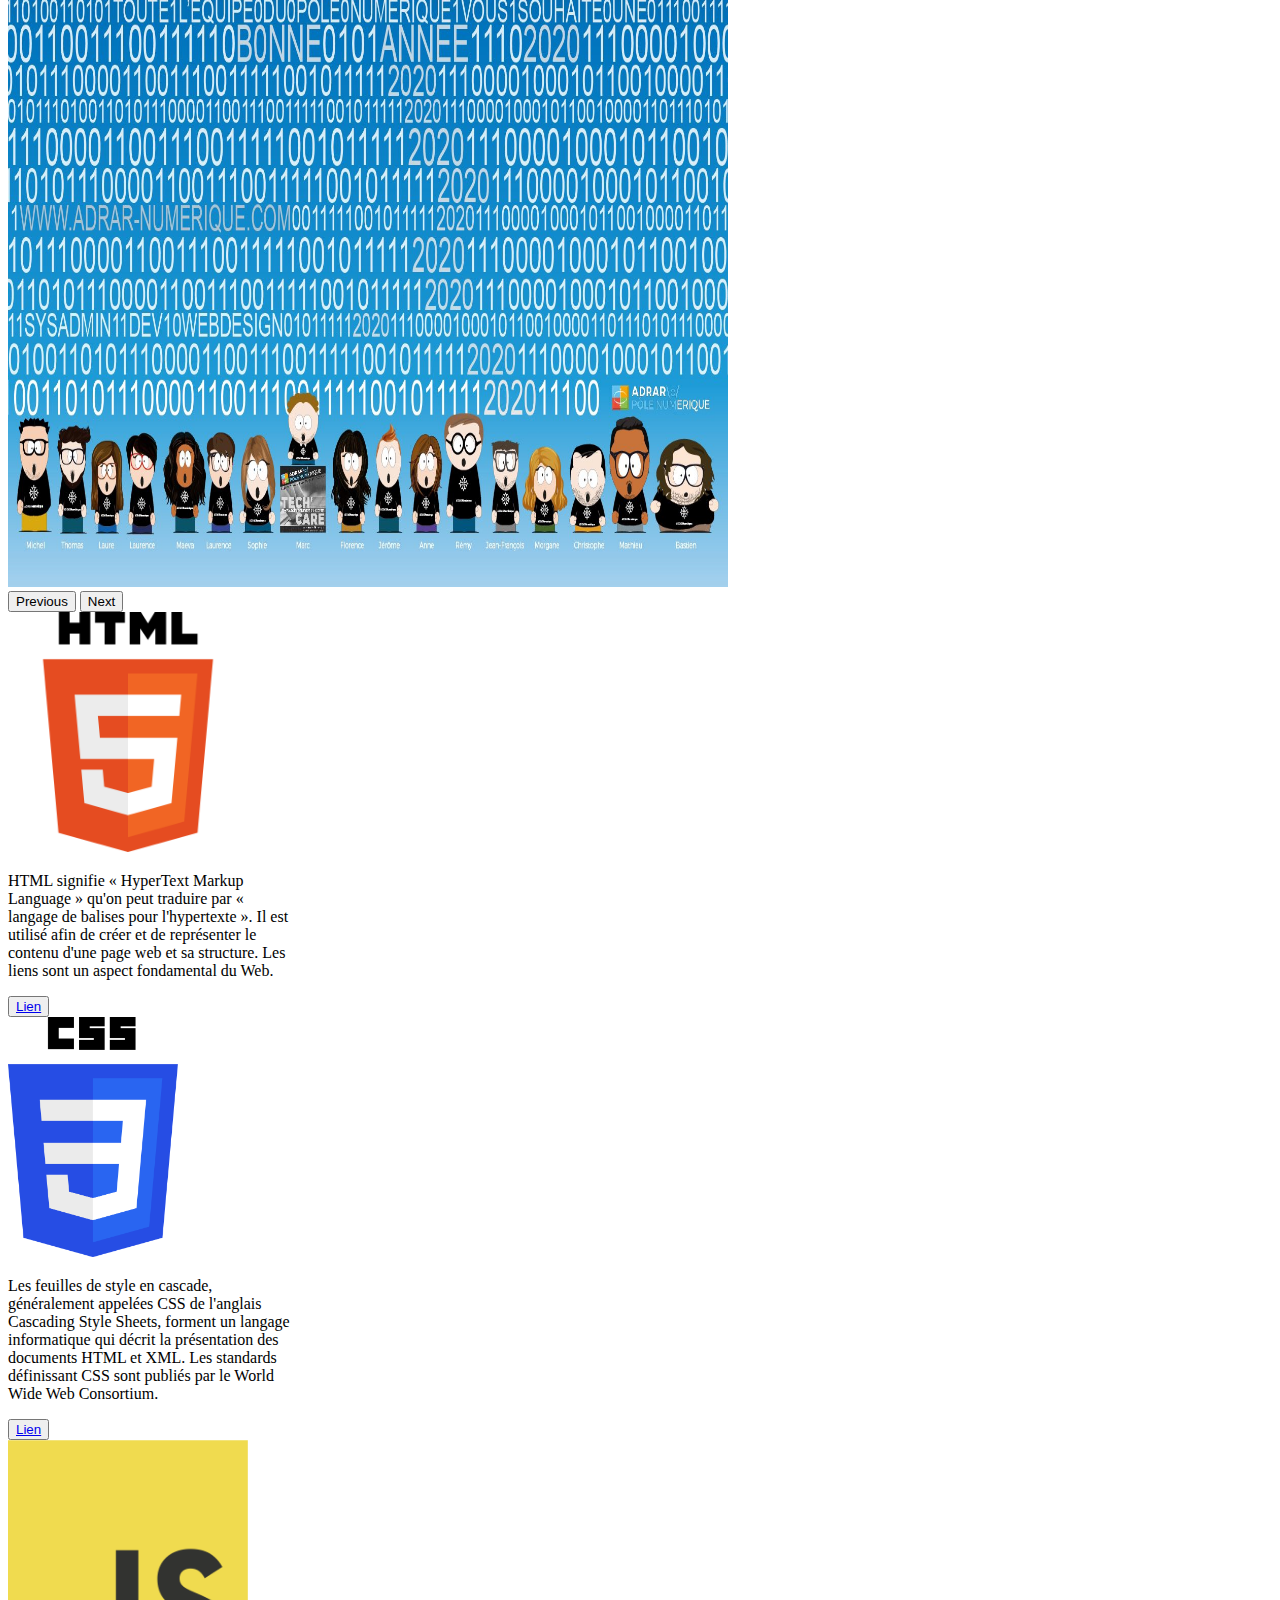
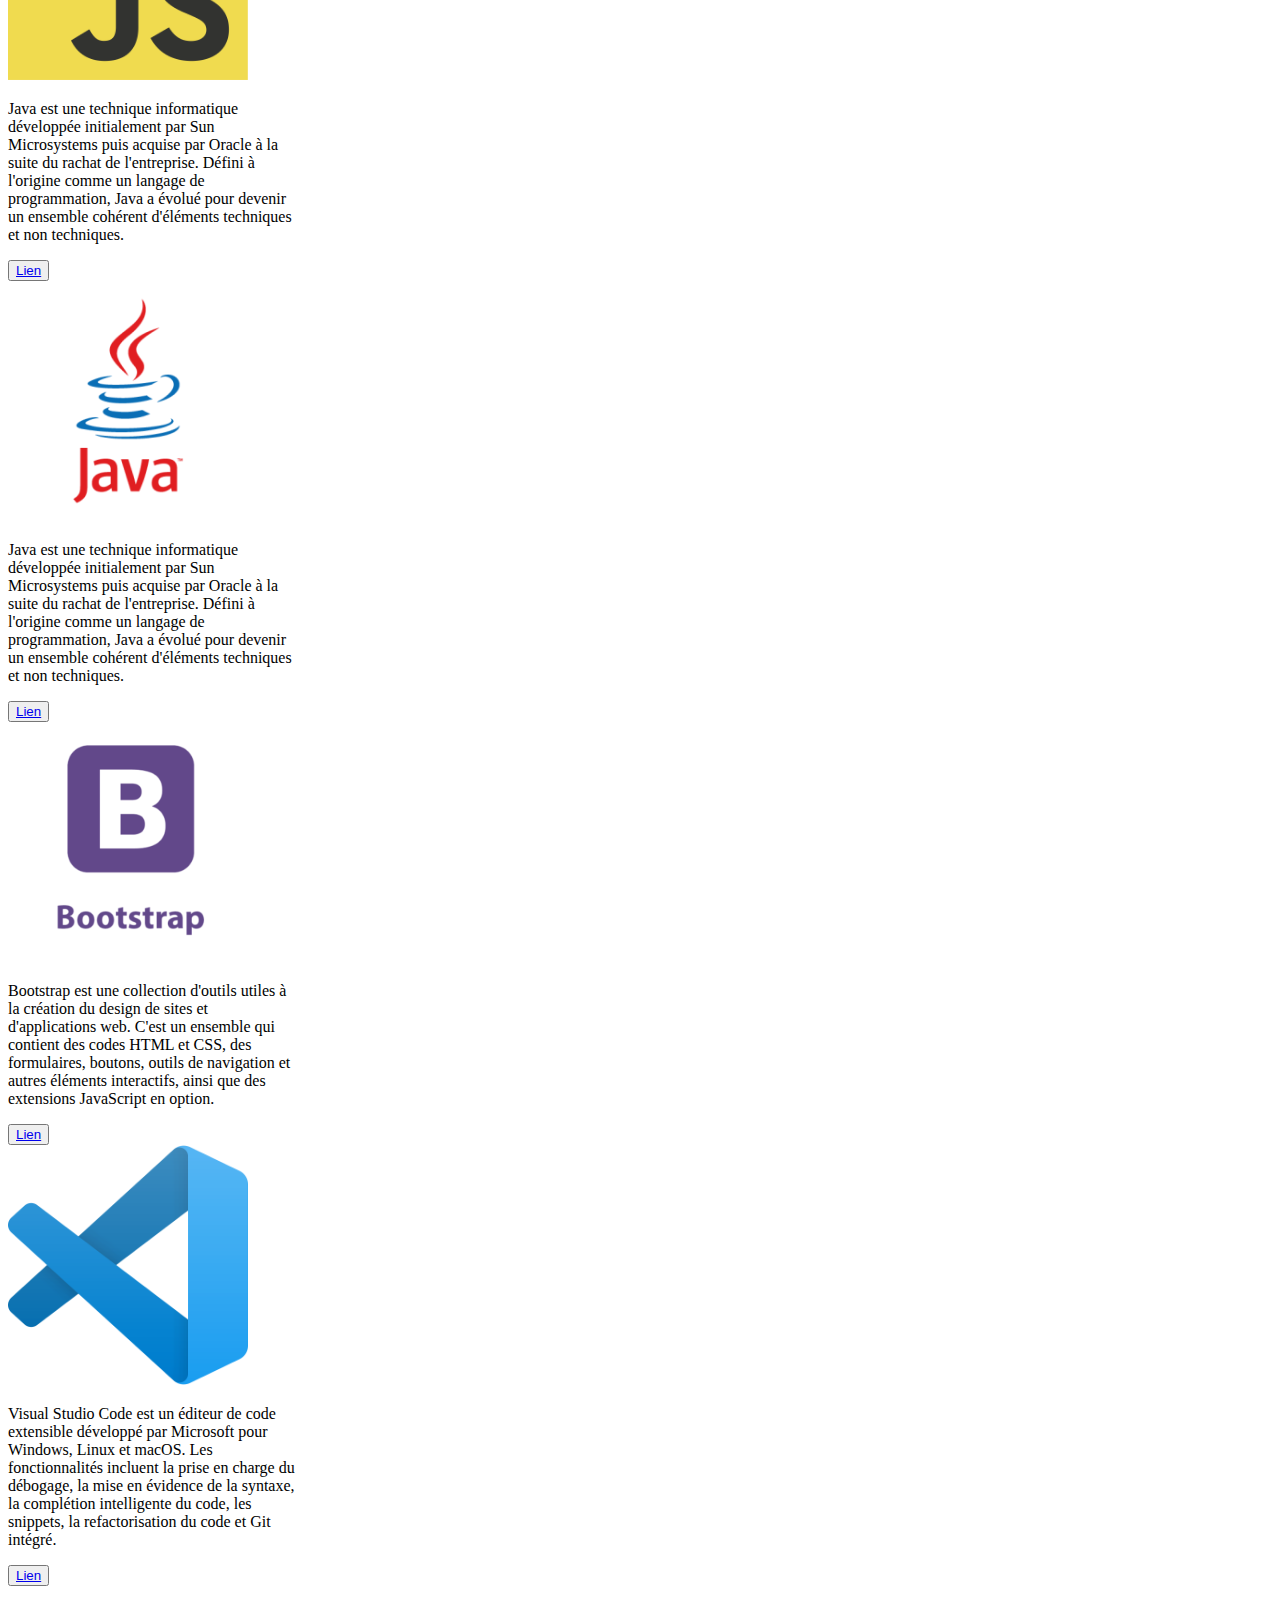
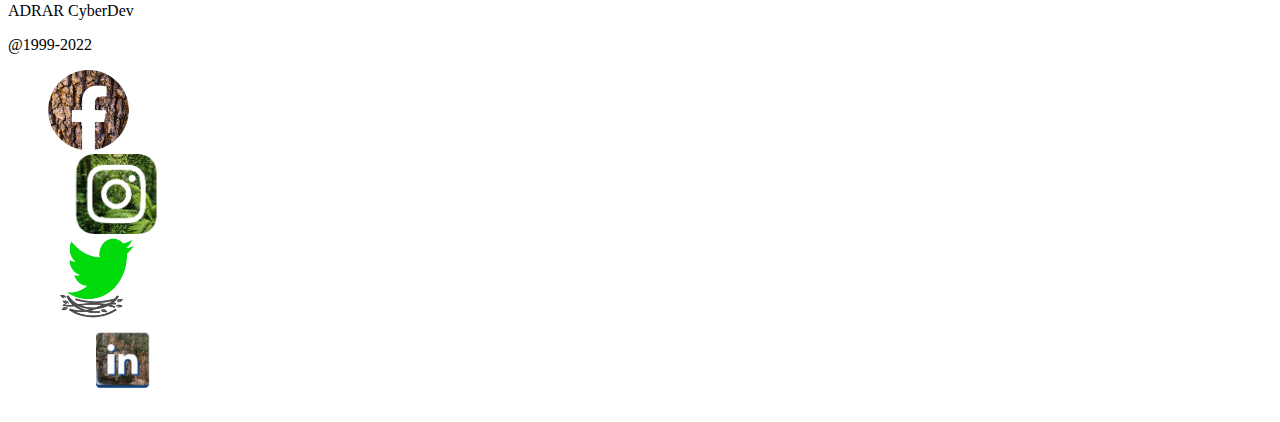
<file: SiteBootStrap/acceuil.html>
<!doctype html>
<html lang="en">
  <head>
    <!-- Required meta tags -->
    <meta charset="utf-8">
    <meta name="viewport" content="width=device-width, initial-scale=1">

    <!-- Bootstrap CSS -->
    <link href="https://cdn.jsdelivr.net/npm/bootstrap@5.1.3/dist/css/bootstrap.min.css" rel="stylesheet" integrity="sha384-1BmE4kWBq78iYhFldvKuhfTAU6auU8tT94WrHftjDbrCEXSU1oBoqyl2QvZ6jIW3" crossorigin="anonymous">
    <link href="style.css" rel="stylesheet">
    <title>ADRAR</title>
  </head>
  <body>

<!-- Menu navigation -->

    <nav class="navbar navbar-expand-lg navbar-primary bg-dark">
        <div class="container-fluid">
            <img src="image/Ecusson.png" alt="ecusson logo" id="logoCyberdev">
          <a class="navbar-brand" href="acceuil.html">ADRAR CyberDev</a>
          <button class="navbar-toggler" type="button" data-bs-toggle="collapse" data-bs-target="#navbarSupportedContent" aria-controls="navbarSupportedContent" aria-expanded="false" aria-label="Toggle navigation">
            <span class="navbar-toggler-icon"></span>
          </button>
          <div class="collapse navbar-collapse" id="navbarSupportedContent">
            <ul class="navbar-nav me-auto mb-2 mb-lg-0">
              <li class="nav-item">
                <a class="nav-link active" aria-current="page" href="acceuil.html#Folio">Acceuil</a>
              </li>
              <li class="nav-item">
                <a class="nav-link" href="contact.html">Contact</a>
              </li>
              <li class="nav-item dropdown">
                <a class="nav-link dropdown-toggle" href="#" id="navbarDropdown" role="button" data-bs-toggle="dropdown" aria-expanded="false">
                  Cours
                </a>
                <ul class="dropdown-menu" aria-labelledby="navbarDropdown">
                  <li><a class="dropdown-item" href="listeCoursHtml.html">HTML</a></li>
                  <li><a class="dropdown-item" href="listeCoursCss.html">CSS</a></li>
                </ul>
              </li>
              <li class="nav-item dropdown">
                <a class="nav-link dropdown-toggle" href="#" id="navbarDropdown" role="button" data-bs-toggle="dropdown" aria-expanded="false">
                  Menu connexion Inscription
                </a>
                <ul class="dropdown-menu" aria-labelledby="navbarDropdown">
                  <li><a class="dropdown-item" href="connexion.html">Connexion</a></li>
                  <li><a class="dropdown-item" href="inscription.html">Inscription</a></li>
                </ul>
              </li>
            </ul>
            <form class="d-flex">
              <input class="form-control me-2" type="search" placeholder="Search" aria-label="Search">
              <button class="btn btn-outline-primary" type="submit"> <a href="research.html" class="text-primary">Search</a></button>
            </form>
          </div>
        </div>
      </nav>


    <!-- galerie photo -->

    <div id="carouselExampleFade" class="carousel slide carousel-fade" data-bs-ride="carousel">
      <div class="carousel-inner">
        <div class="carousel-item active">
          <img src="image/caroussel/photoUn.jpg" class="imgCaroussel d-block w-100" alt="Photo Adrar">
        </div>
        <div class="carousel-item">
          <img src="image/caroussel/PhotoDeux.jpg" class="imgCaroussel d-block w-100" alt="Photo Adrar">
        </div>
        <div class="carousel-item">
          <img src="image/caroussel/photoTrois.jpg" class="imgCaroussel d-block w-100" alt="Photo Adrar">
        </div>
      </div>
      <button class="carousel-control-prev" type="button" data-bs-target="#carouselExampleFade" data-bs-slide="prev">
        <span class="carousel-control-prev-icon" aria-hidden="true"></span>
        <span class="visually-hidden">Previous</span>
      </button>
      <button class="carousel-control-next" type="button" data-bs-target="#carouselExampleFade" data-bs-slide="next">
        <span class="carousel-control-next-icon" aria-hidden="true"></span>
        <span class="visually-hidden">Next</span>
      </button>
    </div>


    <!-- six artcles: -->

<div class="container" id="Folio">
  <div class="row ">
    <!-- HTML -->
      <div class="col d-flex justify-content-center">
          <div class="card borde border-dark m-3 p-3 shadow-lg p-3 mb-5 bg-body rounded " style="width: 18rem;" >
              <img src="image/cardAcceuil/logoHtml.png" class="card-img-top borde border-dark" alt="logo HTML">
              <div class="card-body">
                <p class="card-text">HTML signifie « HyperText Markup Language » qu'on peut traduire par « langage de balises pour l'hypertexte ». Il est utilisé afin de créer et de représenter le contenu d'une page web et sa structure. Les liens sont un aspect fondamental du Web.</p>
                <button type="button" class="btn btn-primary"> <a href="https://fr.wikipedia.org/wiki/Hypertext_Markup_Language" class="text-light">Lien</a></button>
              </div>
            </div>
      </div>


      <!-- CSS -->
      <div class="col d-flex justify-content-center">
          <div class="card borde border-dark m-3 p-3 shadow-lg p-3 mb-5 bg-body rounded" style="width: 18rem;" >
<img src="image/cardAcceuil/LogoCss.png" class="card-img-top borde border-dark" alt="Logo CSS">
<div class="card-body">
  <p class="card-text">Les feuilles de style en cascade, généralement appelées CSS de l'anglais Cascading Style Sheets, forment un langage informatique qui décrit la présentation des documents HTML et XML. Les standards définissant CSS sont publiés par le World Wide Web Consortium.</p>
  <button type="button" class="btn btn-primary"> <a href="https://fr.wikipedia.org/wiki/Feuilles_de_style_en_cascade" class="text-light">Lien</a></button>
</div>
</div>
      </div>

      <!-- Java SCript -->
      <div class="col d-flex justify-content-center">
          <div class="card borde border-dark m-3 p-3 shadow-lg p-3 mb-5 bg-body rounded" style="width: 18rem;" >
<img src="image/cardAcceuil/LogoJs.png" class="card-img-top borde border-dark" alt="Logo JavaScript">
<div class="card-body">
  <p class="card-text">Java est une technique informatique développée initialement par Sun Microsystems puis acquise par Oracle à la suite du rachat de l'entreprise. Défini à l'origine comme un langage de programmation, Java a évolué pour devenir un ensemble cohérent d'éléments techniques et non techniques.</p>
  <button type="button" class="btn btn-primary"> <a href="https://fr.wikipedia.org/wiki/JavaScript" class="text-light">Lien</a></button>
</div>
</div>
      </div>
  </div>
  <div class="row">

    <!-- Java -->
      <div class="col d-flex justify-content-center">
          <div class="card borde border-dark m-3 p-3 shadow-lg p-3 mb-5 bg-body rounded" style="width: 18rem;">
<img src="image/cardAcceuil/LogoJava.png" class="card-img-top borde border-dark" alt="Logo Java">
<div class="card-body">
  <p class="card-text">Java est une technique informatique développée initialement par Sun Microsystems puis acquise par Oracle à la suite du rachat de l'entreprise. Défini à l'origine comme un langage de programmation, Java a évolué pour devenir un ensemble cohérent d'éléments techniques et non techniques.</p>
  <button type="button" class="btn btn-primary"> <a href="https://fr.wikipedia.org/wiki/Java_(langage)" class="text-light">Lien</a></button>
</div>
</div>
      </div>
      <!-- bootstrap -->
      <div class="col d-flex justify-content-center">
          <div class="card border border-dark m-3 p-3 shadow-lg p-3 mb-5 bg-body rounded" style="width: 18rem;" >
<img src="image/cardAcceuil/bootstrapLogo.png" class="card-img-top borde border-dark" alt="logo bootstrap">
<div class="card-body">
  <p class="card-text">Bootstrap est une collection d'outils utiles à la création du design de sites et d'applications web. C'est un ensemble qui contient des codes HTML et CSS, des formulaires, boutons, outils de navigation et autres éléments interactifs, ainsi que des extensions JavaScript en option.</p>
  <button type="button" class="btn btn-primary"> <a href="https://fr.wikipedia.org/wiki/Bootstrap_(framework)" class="text-light">Lien</a></button>
</div>
</div>
      </div>
      <!-- Vscode -->
      <div class="col d-flex justify-content-center">
          <div class="card border border-dark m-3 p-3 shadow-lg p-3 mb-5 bg-body rounded" style="width: 18rem;" >
<img src="image/cardAcceuil/Logo Vsc.png" class="card-img-top borde border-dark" alt="Logo VSC">
  <div class="card-body">
      <p class="card-text">Visual Studio Code est un éditeur de code extensible développé par Microsoft pour Windows, Linux et macOS. Les fonctionnalités incluent la prise en charge du débogage, la mise en évidence de la syntaxe, la complétion intelligente du code, les snippets, la refactorisation du code et Git intégré.</p>
      <button type="button" class="btn btn-primary"> <a href="https://fr.wikipedia.org/wiki/VSC" class="text-light">Lien</a></button>
              </div>
          </div>
      </div>
  </div>
</div>

      <!-- Bas de page -->

    <footer class="d-flex justify-content-between   p-3 bg-dark text-white">
      <div class="container">
        <div class="row">
          <div class="col-3">
            <p>ADRAR CyberDev</p>
          </div>
          <div class="col-5">
            <p class="text-center">@1999-2022</p>
          </div>
          <div class="col-4">
            <ul class="d-flex flex-row"> 
              <li class="test"><a href="https://fr-fr.facebook.com/ADRARformation/"><img src="image/resaux/logofacebook.png" alt="Logo Facebook" class="resaux"></a></li>
              <li class="test"><a href="https://www.instagram.com/?hl=fr"><img src="image/resaux/LogoInstagram.png" alt="Logo Instagram" class="resaux"></a></li>
              <li class="test"><a href="https://twitter.com/adrar_numerique"><img src="image/resaux/logotwitter.png" alt="Logo Twitter" class="resaux"> </a></li>
              <li class="test"><a href="https://www.linkedin.com/company/adrar-formation/?originalSubdomain=fr"><img src="image/resaux/logolinkedin.png" alt="Logo Linkedin" class="resaux"></a></li>
          </ul>
      
          </div>
      
        </div>
      
      </div>
      
    </footer>

    

    <!-- Option 1: Bootstrap Bundle with Popper -->
    <script src="https://cdn.jsdelivr.net/npm/bootstrap@5.1.3/dist/js/bootstrap.bundle.min.js" integrity="sha384-ka7Sk0Gln4gmtz2MlQnikT1wXgYsOg+OMhuP+IlRH9sENBO0LRn5q+8nbTov4+1p" crossorigin="anonymous"></script>

    <!-- Option 2: Separate Popper and Bootstrap JS -->
    <!--
    <script src="https://cdn.jsdelivr.net/npm/@popperjs/core@2.10.2/dist/umd/popper.min.js" integrity="sha384-7+zCNj/IqJ95wo16oMtfsKbZ9ccEh31eOz1HGyDuCQ6wgnyJNSYdrPa03rtR1zdB" crossorigin="anonymous"></script>
    <script src="https://cdn.jsdelivr.net/npm/bootstrap@5.1.3/dist/js/bootstrap.min.js" integrity="sha384-QJHtvGhmr9XOIpI6YVutG+2QOK9T+ZnN4kzFN1RtK3zEFEIsxhlmWl5/YESvpZ13" crossorigin="anonymous"></script>
    -->
  </body>
</html>
</file>
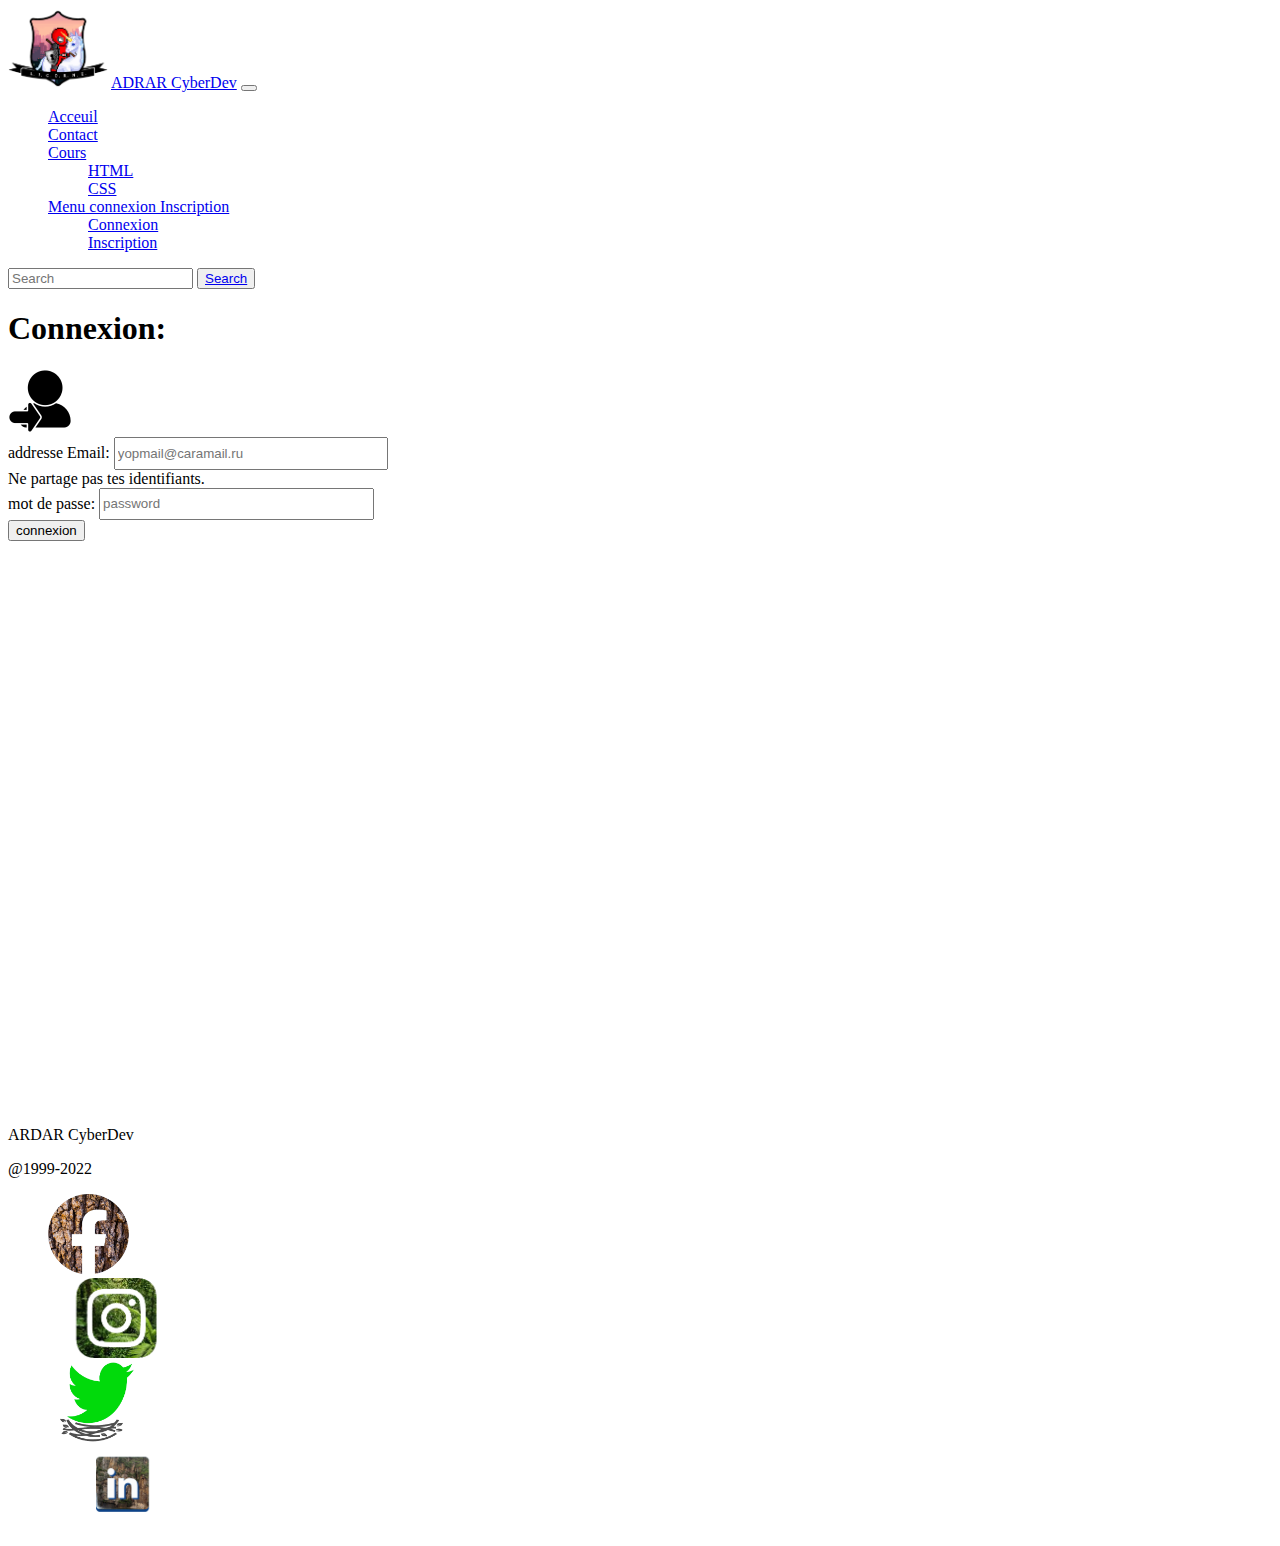
<file: SiteBootStrap/connexion.html>
<!doctype html>
<html lang="en">
  <head>
    <!-- Required meta tags -->
    <meta charset="utf-8">
    <meta name="viewport" content="width=device-width, initial-scale=1">

    <!-- Bootstrap CSS -->
    <link href="https://cdn.jsdelivr.net/npm/bootstrap@5.1.3/dist/css/bootstrap.min.css" rel="stylesheet" integrity="sha384-1BmE4kWBq78iYhFldvKuhfTAU6auU8tT94WrHftjDbrCEXSU1oBoqyl2QvZ6jIW3" crossorigin="anonymous">
    <link href="style.css" rel="stylesheet">
    <title>ADRAR</title>
  </head>
  <body>

<!-- Menu navigation -->

<nav class="navbar navbar-expand-lg navbar-primary bg-dark">
  <div class="container-fluid">
      <img src="image/Ecusson.png" alt="ecusson logo" id="logoCyberdev">
    <a class="navbar-brand" href="acceuil.html">ADRAR CyberDev</a>
    <button class="navbar-toggler" type="button" data-bs-toggle="collapse" data-bs-target="#navbarSupportedContent" aria-controls="navbarSupportedContent" aria-expanded="false" aria-label="Toggle navigation">
      <span class="navbar-toggler-icon"></span>
    </button>
    <div class="collapse navbar-collapse" id="navbarSupportedContent">
      <ul class="navbar-nav me-auto mb-2 mb-lg-0">
        <li class="nav-item">
          <a class="nav-link active" aria-current="page" href="acceuil.html#Folio">Acceuil</a>
        </li>
        <li class="nav-item">
          <a class="nav-link" href="contact.html">Contact</a>
        </li>
        <li class="nav-item dropdown">
          <a class="nav-link dropdown-toggle" href="#" id="navbarDropdown" role="button" data-bs-toggle="dropdown" aria-expanded="false">
            Cours
          </a>
          <ul class="dropdown-menu" aria-labelledby="navbarDropdown">
            <li><a class="dropdown-item" href="listeCoursHtml.html">HTML</a></li>
            <li><a class="dropdown-item" href="listeCoursCss.html">CSS</a></li>
          </ul>
        </li>
        <li class="nav-item dropdown">
          <a class="nav-link dropdown-toggle" href="#" id="navbarDropdown" role="button" data-bs-toggle="dropdown" aria-expanded="false">
            Menu connexion Inscription
          </a>
          <ul class="dropdown-menu" aria-labelledby="navbarDropdown">
            <li><a class="dropdown-item" href="connexion.html">Connexion</a></li>
            <li><a class="dropdown-item" href="inscription.html">Inscription</a></li>
          </ul>
        </li>
      </ul>
      <form class="d-flex">
        <input class="form-control me-2" type="search" placeholder="Search" aria-label="Search">
        <button class="btn btn-outline-primary" type="submit"> <a href="research.html" class="text-primary">Search</a></button>
      </form>
    </div>
  </div>
</nav>



      <!-- page -->
      <div class="p-5 m-5 d-flex justify-content-md-center">
        <div class="container pt-5 m-5  border border-dark shadow-lg bg-body rounded " style="width: 75em; height: 50em;">
            <div class="row">
                <div class="col p-3 m-3 text-center"> <h1>Connexion:</h1><img src="image/logo/inscription.png" alt="Logo inscription"></div>
            </div>
            <div class="row text-center">
                <div class="col d-flex justify-content-md-center ">
                    <form>
                        <div class="mb-3">
                          <label for="exampleInputEmail1" class="form-label">addresse Email:</label>
                          <input type="email" class="form-control" id="exampleInputEmail1" aria-describedby="emailHelp" placeholder="yopmail@caramail.ru" style="width: 20em; height: 2em;" >
                          <div id="emailHelp" class="form-text">Ne partage pas tes identifiants.</div>
                        </div>
                        <div class="mb-3">
                          <label for="exampleInputPassword1" class="form-label">mot de passe:</label>
                          <input type="password" class="form-control" id="exampleInputPassword1" placeholder="password" style="width: 20em; height: 2em;">
                        </div>
                        <button type="submit" class="btn btn-primary">connexion</button>
                      </form>
    
                </div>
            </div>
        </div>
    





      </div>


      <!-- Bas de page -->

      <footer class="d-flex justify-content-between   p-3 bg-dark text-white">
        <div class="container">
          <div class="row">
            <div class="col-3">
              <p>ARDAR CyberDev</p>
            </div>
            <div class="col-6">
              <p class="text-center">@1999-2022</p>
            </div>
            <div class="col-3">
              <ul class="d-flex flex-row"> 
                <li class="test"><a href="https://fr-fr.facebook.com/ADRARformation/"><img src="image/resaux/logofacebook.png" alt="Logo Facebook" class="resaux"></a></li>
                <li class="test"><a href="https://www.instagram.com/?hl=fr"><img src="image/resaux/LogoInstagram.png" alt="Logo Instagram" class="resaux"></a></li>
                <li class="test"><a href="https://twitter.com/adrar_numerique"><img src="image/resaux/logotwitter.png" alt="Logo Twitter" class="resaux"> </a></li>
                <li class="test"><a href="https://www.linkedin.com/company/adrar-formation/?originalSubdomain=fr"><img src="image/resaux/logolinkedin.png" alt="Logo Linkedin" class="resaux"></a></li>
            </ul>
        
            </div>
        
          </div>
        
        </div>
        
      </footer>
  
      
  
      <!-- Option 1: Bootstrap Bundle with Popper -->
      <script src="https://cdn.jsdelivr.net/npm/bootstrap@5.1.3/dist/js/bootstrap.bundle.min.js" integrity="sha384-ka7Sk0Gln4gmtz2MlQnikT1wXgYsOg+OMhuP+IlRH9sENBO0LRn5q+8nbTov4+1p" crossorigin="anonymous"></script>
  
      <!-- Option 2: Separate Popper and Bootstrap JS -->
      <!--
      <script src="https://cdn.jsdelivr.net/npm/@popperjs/core@2.10.2/dist/umd/popper.min.js" integrity="sha384-7+zCNj/IqJ95wo16oMtfsKbZ9ccEh31eOz1HGyDuCQ6wgnyJNSYdrPa03rtR1zdB" crossorigin="anonymous"></script>
      <script src="https://cdn.jsdelivr.net/npm/bootstrap@5.1.3/dist/js/bootstrap.min.js" integrity="sha384-QJHtvGhmr9XOIpI6YVutG+2QOK9T+ZnN4kzFN1RtK3zEFEIsxhlmWl5/YESvpZ13" crossorigin="anonymous"></script>
      -->
    </body>
  </html>
</file>
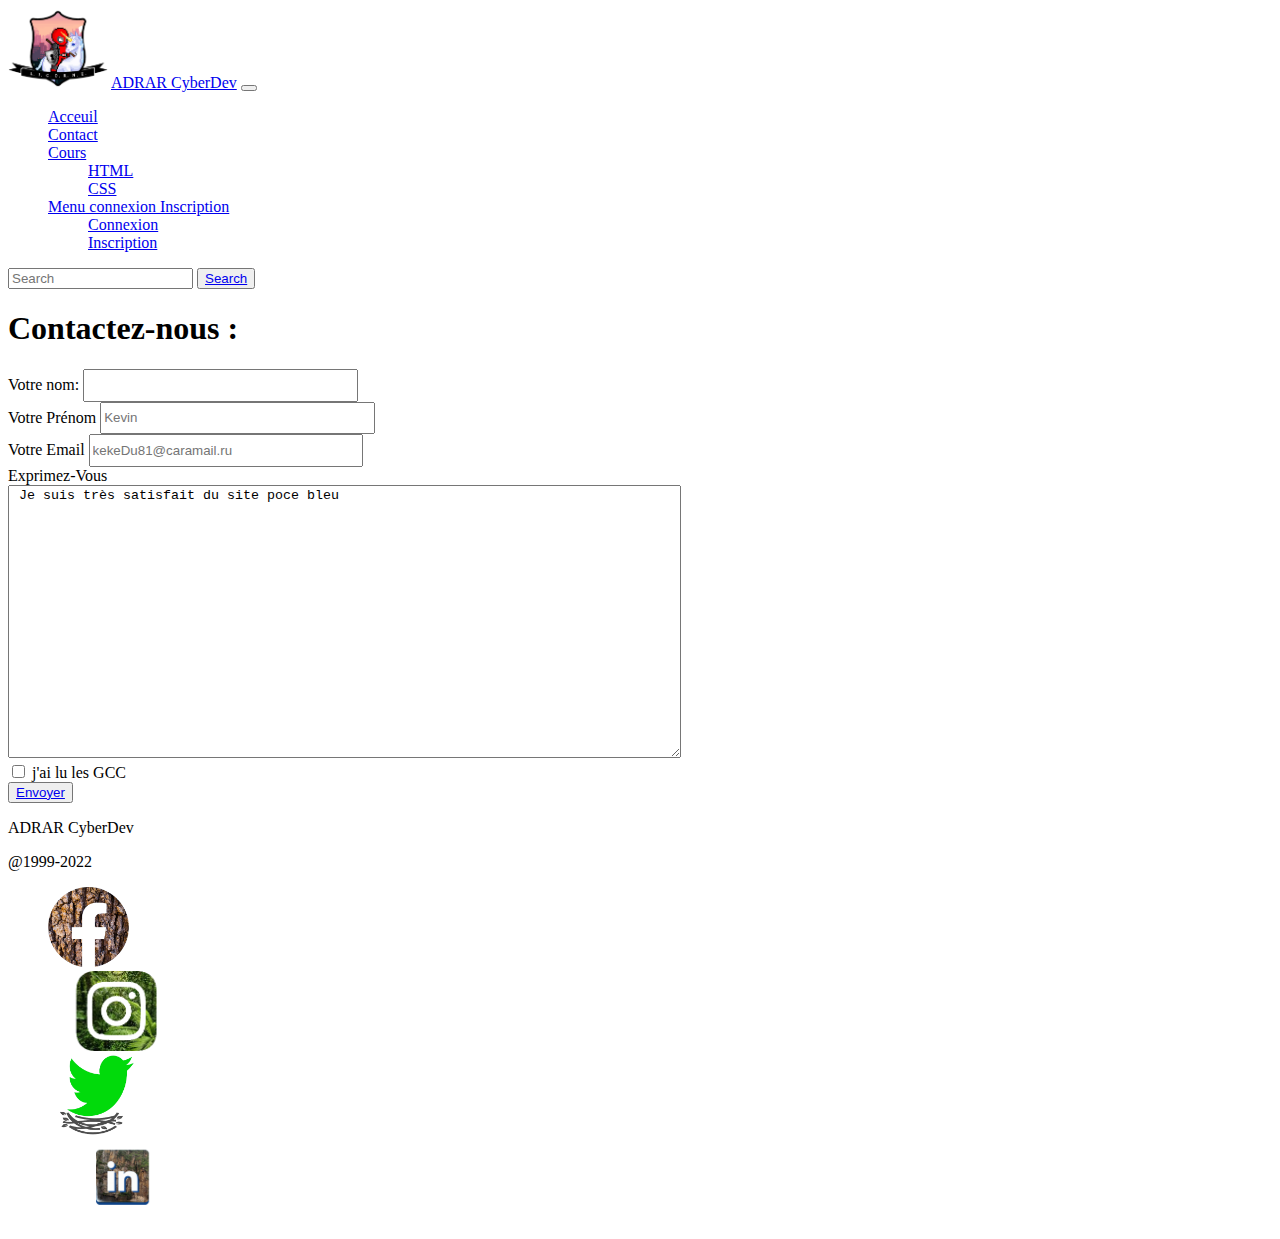
<file: SiteBootStrap/contact.html>
<!doctype html>
<html lang="en">
  <head>
    <!-- Required meta tags -->
    <meta charset="utf-8">
    <meta name="viewport" content="width=device-width, initial-scale=1">

    <!-- Bootstrap CSS -->
    <link href="https://cdn.jsdelivr.net/npm/bootstrap@5.1.3/dist/css/bootstrap.min.css" rel="stylesheet" integrity="sha384-1BmE4kWBq78iYhFldvKuhfTAU6auU8tT94WrHftjDbrCEXSU1oBoqyl2QvZ6jIW3" crossorigin="anonymous">
    <link href="style.css" rel="stylesheet">
    <title>Formulaire de contact</title>
  </head>
  <body>
<!-- Menu navigation -->

<nav class="navbar navbar-expand-lg navbar-primary bg-dark">
  <div class="container-fluid">
      <img src="image/Ecusson.png" alt="ecusson logo" id="logoCyberdev">
    <a class="navbar-brand" href="acceuil.html">ADRAR CyberDev</a>
    <button class="navbar-toggler" type="button" data-bs-toggle="collapse" data-bs-target="#navbarSupportedContent" aria-controls="navbarSupportedContent" aria-expanded="false" aria-label="Toggle navigation">
      <span class="navbar-toggler-icon"></span>
    </button>
    <div class="collapse navbar-collapse" id="navbarSupportedContent">
      <ul class="navbar-nav me-auto mb-2 mb-lg-0">
        <li class="nav-item">
          <a class="nav-link active" aria-current="page" href="acceuil.html#Folio">Acceuil</a>
        </li>
        <li class="nav-item">
          <a class="nav-link" href="contact.html">Contact</a>
        </li>
        <li class="nav-item dropdown">
          <a class="nav-link dropdown-toggle" href="#" id="navbarDropdown" role="button" data-bs-toggle="dropdown" aria-expanded="false">
            Cours
          </a>
          <ul class="dropdown-menu" aria-labelledby="navbarDropdown">
            <li><a class="dropdown-item" href="listeCoursHtml.html">HTML</a></li>
            <li><a class="dropdown-item" href="listeCoursCss.html">CSS</a></li>
          </ul>
        </li>
        <li class="nav-item dropdown">
          <a class="nav-link dropdown-toggle" href="#" id="navbarDropdown" role="button" data-bs-toggle="dropdown" aria-expanded="false">
            Menu connexion Inscription
          </a>
          <ul class="dropdown-menu" aria-labelledby="navbarDropdown">
            <li><a class="dropdown-item" href="connexion.html">Connexion</a></li>
            <li><a class="dropdown-item" href="inscription.html">Inscription</a></li>
          </ul>
        </li>
      </ul>
      <form class="d-flex">
        <input class="form-control me-2" type="search" placeholder="Search" aria-label="Search">
        <button class="btn btn-outline-primary" type="submit"> <a href="research.html" class="text-primary">Search</a></button>
      </form>
    </div>
  </div>
</nav>


      <!-- corp page  -->

<div class="p-5 ">

  <div class="navbar navbar-expand-lg navbar-primary p-5 m-5 border border-dark shadow-lg bg-body rounded">
    <div class="contenaire mt-5 p-2 text-primary">
      <h1>Contactez-nous :</h1>
      <from class="row g-3">
          <div class ="col-md-6">

              <label for="VotreNom">Votre nom:</label>

              <input type="text" id="VotreNom" name="VotreNom" required style="width: 20em; height: 2em;" size="60" class="border border-dark shadow-lg bg-body rounded">
          </div>
          <div class="col-md-6">

              <label for="VotrePrenom" class="from-label">Votre Prénom</label>
              <input type="text" id="VotrePrenom" name="VotrePrenom" required size="60" placeholder="Kevin" style="width: 20em; height: 2em;" class="border border-dark shadow-lg bg-body rounded">
          </div>
          <div class="col-md-8">

              <label for="EmailInofo" class="from-label ">Votre Email</label>
              <input type="Email" id="VotreEmail" name="VotreEmail" required size="60" placeholder="kekeDu81@caramail.ru" style="width: 20em; height: 2em;" class="border border-dark shadow-lg bg-body rounded">
              
          </div>
          <div class="col-md-12">

              <label for="Exprimez-Vous" class="from-label">Exprimez-Vous</label>
          </div>
              <div class="col-md-12">
              <textarea class="from-control" id="Exprimez-Vous" row="3" style="width: 50em; height: 20em;" class="border border-dark shadow-lg bg-body rounded"> Je suis très satisfait du site poce bleu</textarea>
          </div>

          
          <div class="col-md-12">
              <div class="form-check">
                  <input class="form-check-input" type="checkbox" id="gridCheck">
                  <label class="form-check-label" for="gridCheck">
                    j'ai lu les GCC 
                  </label>
              </div>
          </div>
          <div class="col-md-12 text-center">
              <button type="submit " class="btn btn-primary"><a href="Validation.html" class="text-light">Envoyer</a></button>
          </div>
  </div>
      </from>
  </div>


  </div>


</div>




      <!-- Bas de page -->

      <footer class="d-flex justify-content-between   p-3 bg-dark text-white">
        <div class="container">
          <div class="row">
            <div class="col-3">
              <p>ADRAR CyberDev</p>
            </div>
            <div class="col-5">
              <p class="text-center">@1999-2022</p>
            </div>
            <div class="col-4">
              <ul class="d-flex flex-row"> 
                <li class="test"><a href="https://fr-fr.facebook.com/ADRARformation/"><img src="image/resaux/logofacebook.png" alt="Logo Facebook" class="resaux"></a></li>
                <li class="test"><a href="https://www.instagram.com/?hl=fr"><img src="image/resaux/LogoInstagram.png" alt="Logo Instagram" class="resaux"></a></li>
                <li class="test"><a href="https://twitter.com/adrar_numerique"><img src="image/resaux/logotwitter.png" alt="Logo Twitter" class="resaux"> </a></li>
                <li class="test"><a href="https://www.linkedin.com/company/adrar-formation/?originalSubdomain=fr"><img src="image/resaux/logolinkedin.png" alt="Logo Linkedin" class="resaux"></a></li>
            </ul>
        
            </div>
        
          </div>
        
        </div>
        
      </footer>
  
      
  
      <!-- Option 1: Bootstrap Bundle with Popper -->
      <script src="https://cdn.jsdelivr.net/npm/bootstrap@5.1.3/dist/js/bootstrap.bundle.min.js" integrity="sha384-ka7Sk0Gln4gmtz2MlQnikT1wXgYsOg+OMhuP+IlRH9sENBO0LRn5q+8nbTov4+1p" crossorigin="anonymous"></script>
  
      <!-- Option 2: Separate Popper and Bootstrap JS -->
      <!--
      <script src="https://cdn.jsdelivr.net/npm/@popperjs/core@2.10.2/dist/umd/popper.min.js" integrity="sha384-7+zCNj/IqJ95wo16oMtfsKbZ9ccEh31eOz1HGyDuCQ6wgnyJNSYdrPa03rtR1zdB" crossorigin="anonymous"></script>
      <script src="https://cdn.jsdelivr.net/npm/bootstrap@5.1.3/dist/js/bootstrap.min.js" integrity="sha384-QJHtvGhmr9XOIpI6YVutG+2QOK9T+ZnN4kzFN1RtK3zEFEIsxhlmWl5/YESvpZ13" crossorigin="anonymous"></script>
      -->
    </body>
  </html>
</file>
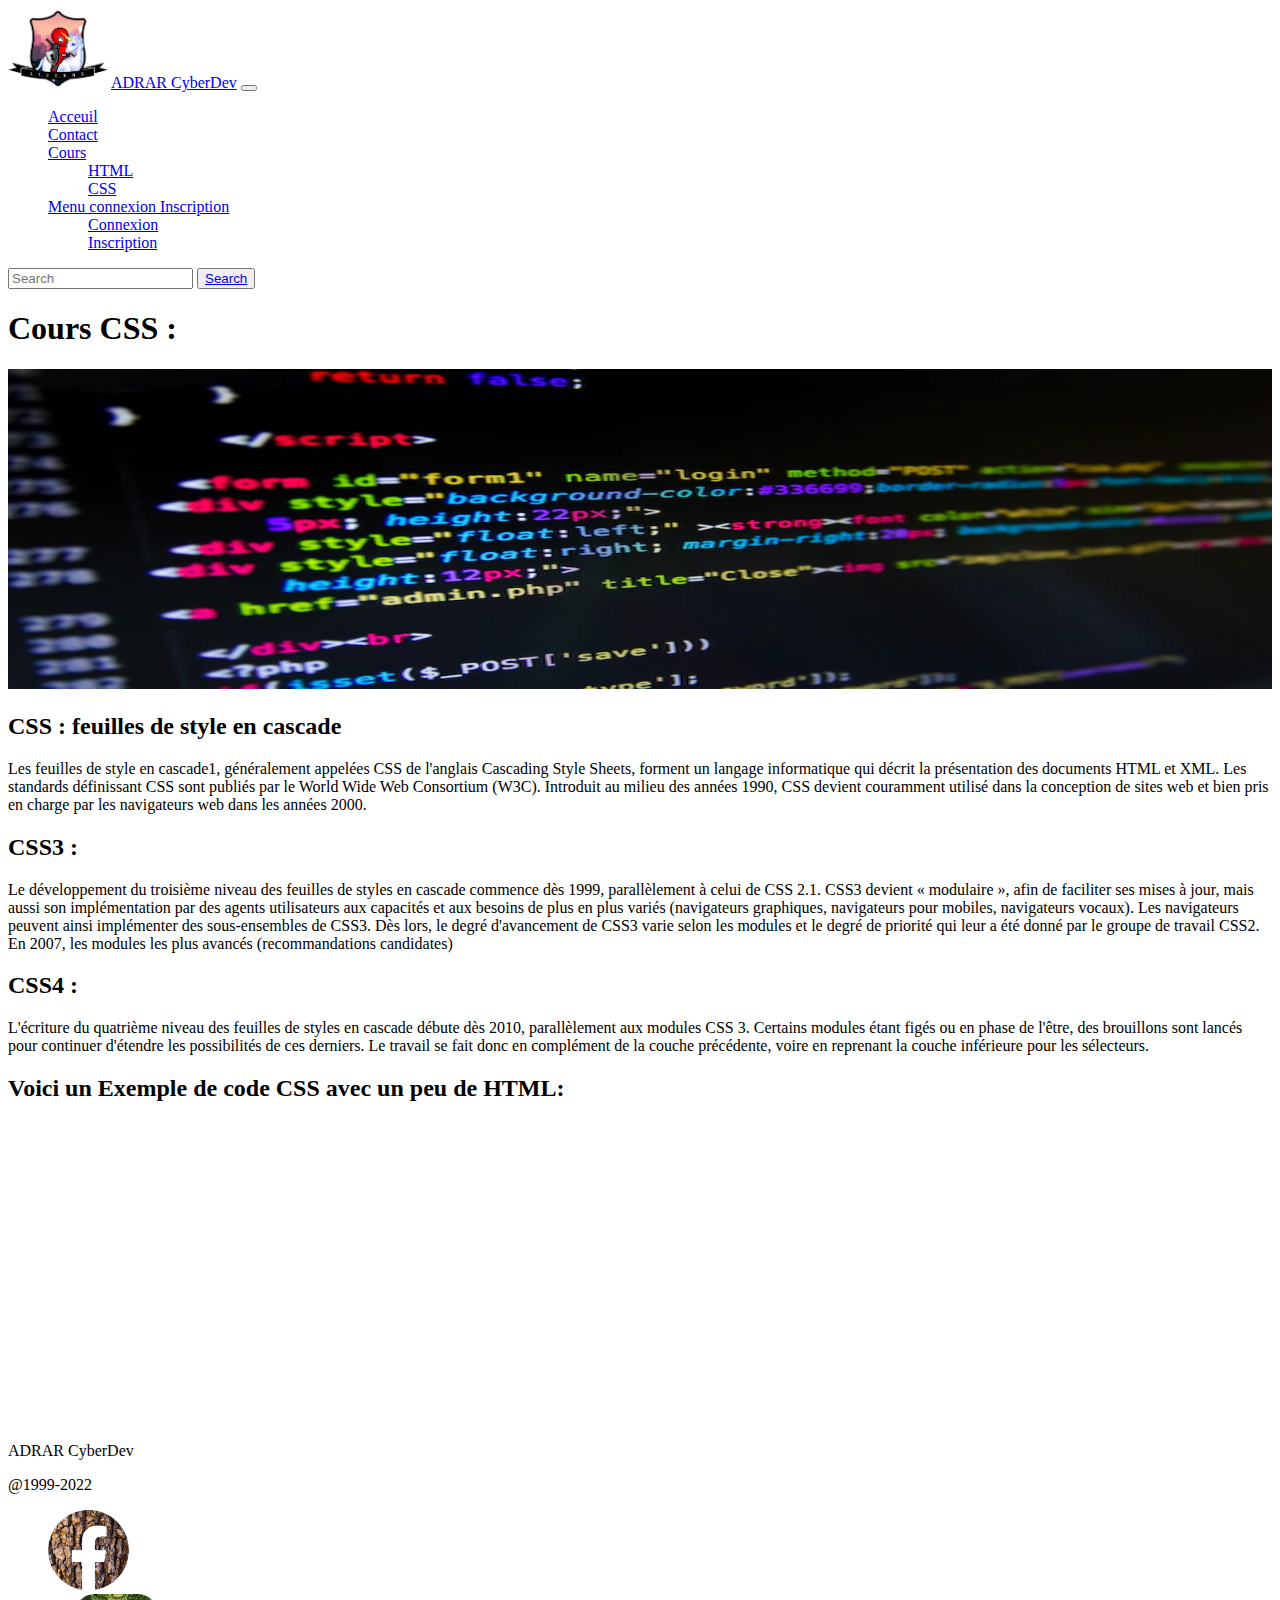
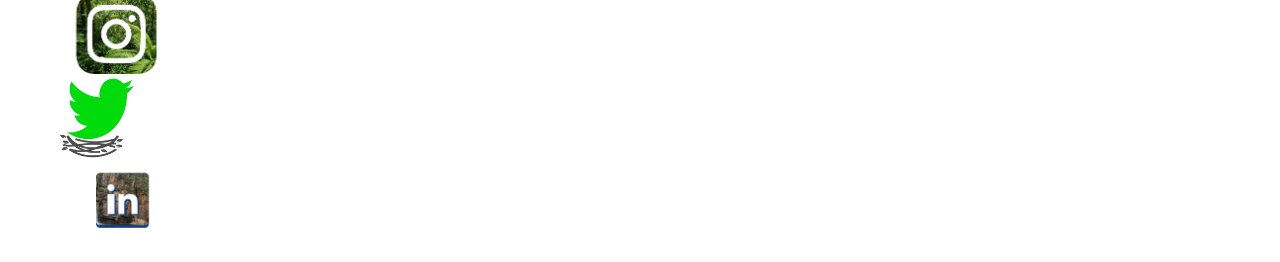
<file: SiteBootStrap/coursCss.html>
<!doctype html>
<html lang="en">
  <head>
    <!-- Required meta tags -->
    <meta charset="utf-8">
    <meta name="viewport" content="width=device-width, initial-scale=1">

    <!-- Bootstrap CSS -->
    <link href="https://cdn.jsdelivr.net/npm/bootstrap@5.1.3/dist/css/bootstrap.min.css" rel="stylesheet" integrity="sha384-1BmE4kWBq78iYhFldvKuhfTAU6auU8tT94WrHftjDbrCEXSU1oBoqyl2QvZ6jIW3" crossorigin="anonymous">
    <link href="style.css" rel="stylesheet">
    <title>ADRAR</title>
  </head>
  <body>

<!-- Menu navigation -->

<nav class="navbar navbar-expand-lg navbar-primary bg-dark">
  <div class="container-fluid">
      <img src="image/Ecusson.png" alt="ecusson logo" id="logoCyberdev">
    <a class="navbar-brand" href="acceuil.html">ADRAR CyberDev</a>
    <button class="navbar-toggler" type="button" data-bs-toggle="collapse" data-bs-target="#navbarSupportedContent" aria-controls="navbarSupportedContent" aria-expanded="false" aria-label="Toggle navigation">
      <span class="navbar-toggler-icon"></span>
    </button>
    <div class="collapse navbar-collapse" id="navbarSupportedContent">
      <ul class="navbar-nav me-auto mb-2 mb-lg-0">
        <li class="nav-item">
          <a class="nav-link active" aria-current="page" href="acceuil.html#Folio">Acceuil</a>
        </li>
        <li class="nav-item">
          <a class="nav-link" href="contact.html">Contact</a>
        </li>
        <li class="nav-item dropdown">
          <a class="nav-link dropdown-toggle" href="#" id="navbarDropdown" role="button" data-bs-toggle="dropdown" aria-expanded="false">
            Cours
          </a>
          <ul class="dropdown-menu" aria-labelledby="navbarDropdown">
            <li><a class="dropdown-item" href="listeCoursHtml.html">HTML</a></li>
            <li><a class="dropdown-item" href="listeCoursCss.html">CSS</a></li>
          </ul>
        </li>
        <li class="nav-item dropdown">
          <a class="nav-link dropdown-toggle" href="#" id="navbarDropdown" role="button" data-bs-toggle="dropdown" aria-expanded="false">
            Menu connexion Inscription
          </a>
          <ul class="dropdown-menu" aria-labelledby="navbarDropdown">
            <li><a class="dropdown-item" href="connexion.html">Connexion</a></li>
            <li><a class="dropdown-item" href="inscription.html">Inscription</a></li>
          </ul>
        </li>
      </ul>
      <form class="d-flex">
        <input class="form-control me-2" type="search" placeholder="Search" aria-label="Search">
        <button class="btn btn-outline-primary" type="submit"> <a href="research.html" class="text-primary">Search</a></button>
      </form>
    </div>
  </div>
</nav>

   <!-- coprs CSS -->

    <div>
        <h1 class="text-center">Cours CSS :</h1>
        <img src="image/coursHTML/htmlBande.png" alt="Bande Cours Html" class="htmlBande">
    </div>

    <div>
        <h2 class="text-center">CSS : feuilles de style en cascade</h2>
        <p class="card border border-dark m-3 p-3 shadow-lg p-3 mb-5 bg-body rounded">Les feuilles de style en cascade1, généralement appelées CSS de l'anglais Cascading Style Sheets, forment un langage informatique qui décrit la présentation des documents HTML et XML. Les standards définissant CSS sont publiés par le World Wide Web Consortium (W3C). Introduit au milieu des années 1990, CSS devient couramment utilisé dans la conception de sites web et bien pris en charge par les navigateurs web dans les années 2000.</p>
        <h2 class="text-center">CSS3 :</h2>
        <p class="card border border-dark m-3 p-3 shadow-lg p-3 mb-5 bg-body rounded">Le développement du troisième niveau des feuilles de styles en cascade commence dès 1999, parallèlement à celui de CSS 2.1. CSS3 devient « modulaire », afin de faciliter ses mises à jour, mais aussi son implémentation par des agents utilisateurs aux capacités et aux besoins de plus en plus variés (navigateurs graphiques, navigateurs pour mobiles, navigateurs vocaux). Les navigateurs peuvent ainsi implémenter des sous-ensembles de CSS3. Dès lors, le degré d'avancement de CSS3 varie selon les modules et le degré de priorité qui leur a été donné par le groupe de travail CSS2. En 2007, les modules les plus avancés (recommandations candidates) </p> 
        <h2 class="text-center">CSS4 :</h2>
        <p class="card border border-dark m-3 p-3 shadow-lg p-3 mb-5 bg-body rounded">L'écriture du quatrième niveau des feuilles de styles en cascade débute dès 2010, parallèlement aux modules CSS 3. Certains modules étant figés ou en phase de l'être, des brouillons sont lancés pour continuer d'étendre les possibilités de ces derniers. Le travail se fait donc en complément de la couche précédente, voire en reprenant la couche inférieure pour les sélecteurs. </p>
    </div>

    <!-- editeur en ligne -->

    <div>
        <h2>Voici un Exemple de code CSS avec un  peu de HTML:</h2>
        <iframe height="300" style="width: 100%;" scrolling="no" title="Untitled" src="https://codepen.io/lethiers/embed/wvPgQZo?default-tab=html%2Cresult" frameborder="no" loading="lazy" allowtransparency="true" allowfullscreen="true">
            See the Pen <a href="https://codepen.io/lethiers/pen/wvPgQZo">
            Untitled</a> by Lethiers (<a href="https://codepen.io/lethiers">@lethiers</a>)
            on <a href="https://codepen.io">CodePen</a>.
          </iframe>
    
    </div>

      <!-- Bas de page -->

      <footer class="d-flex justify-content-between   p-3 bg-dark text-white">
        <div class="container">
          <div class="row">
            <div class="col-3">
              <p>ADRAR CyberDev</p>
            </div>
            <div class="col-5">
              <p class="text-center">@1999-2022</p>
            </div>
            <div class="col-4">
              <ul class="d-flex flex-row"> 
                <li class="test"><a href="https://fr-fr.facebook.com/ADRARformation/"><img src="image/resaux/logofacebook.png" alt="Logo Facebook" class="resaux"></a></li>
                <li class="test"><a href="https://www.instagram.com/?hl=fr"><img src="image/resaux/LogoInstagram.png" alt="Logo Instagram" class="resaux"></a></li>
                <li class="test"><a href="https://twitter.com/adrar_numerique"><img src="image/resaux/logotwitter.png" alt="Logo Twitter" class="resaux"> </a></li>
                <li class="test"><a href="https://www.linkedin.com/company/adrar-formation/?originalSubdomain=fr"><img src="image/resaux/logolinkedin.png" alt="Logo Linkedin" class="resaux"></a></li>
            </ul>
        
            </div>
        
          </div>
        
        </div>
        
      </footer>
  
      
  
      <!-- Option 1: Bootstrap Bundle with Popper -->
      <script src="https://cdn.jsdelivr.net/npm/bootstrap@5.1.3/dist/js/bootstrap.bundle.min.js" integrity="sha384-ka7Sk0Gln4gmtz2MlQnikT1wXgYsOg+OMhuP+IlRH9sENBO0LRn5q+8nbTov4+1p" crossorigin="anonymous"></script>
  
      <!-- Option 2: Separate Popper and Bootstrap JS -->
      <!--
      <script src="https://cdn.jsdelivr.net/npm/@popperjs/core@2.10.2/dist/umd/popper.min.js" integrity="sha384-7+zCNj/IqJ95wo16oMtfsKbZ9ccEh31eOz1HGyDuCQ6wgnyJNSYdrPa03rtR1zdB" crossorigin="anonymous"></script>
      <script src="https://cdn.jsdelivr.net/npm/bootstrap@5.1.3/dist/js/bootstrap.min.js" integrity="sha384-QJHtvGhmr9XOIpI6YVutG+2QOK9T+ZnN4kzFN1RtK3zEFEIsxhlmWl5/YESvpZ13" crossorigin="anonymous"></script>
      -->
    </body>
  </html>
</file>
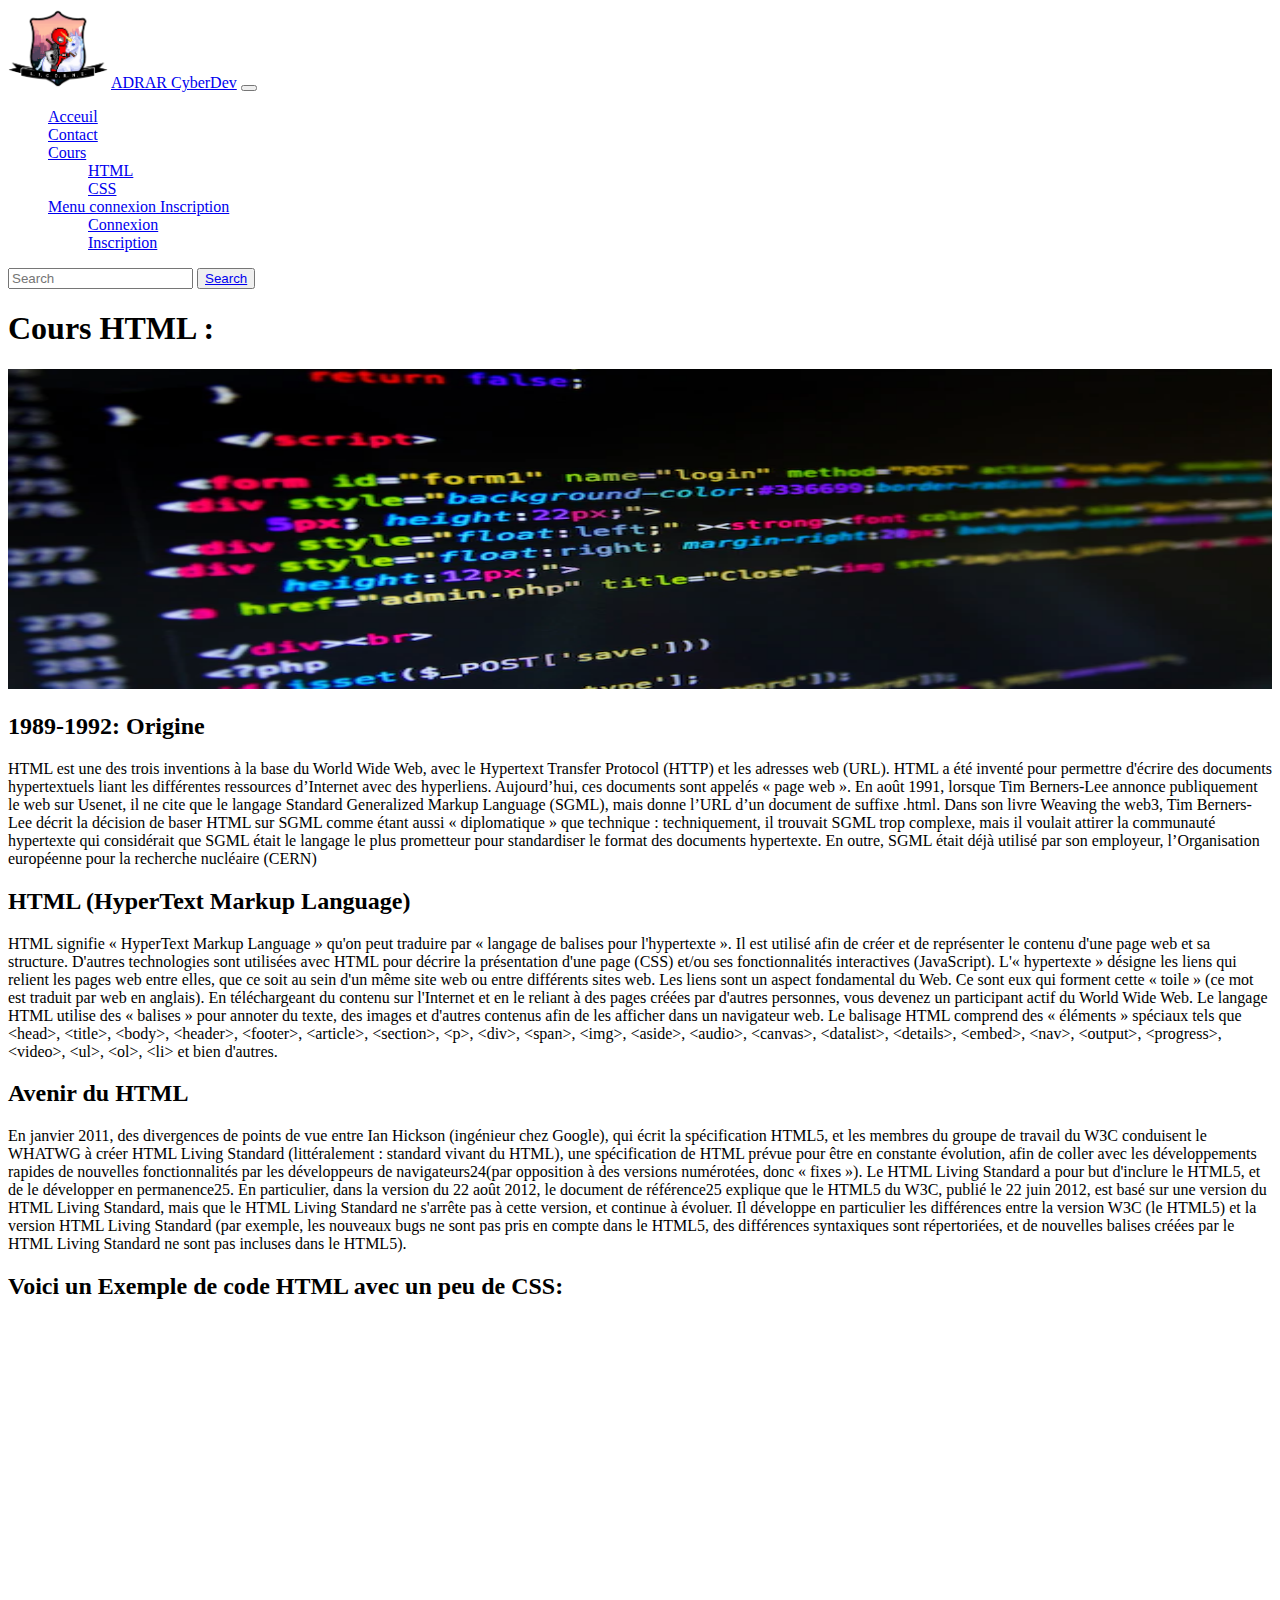
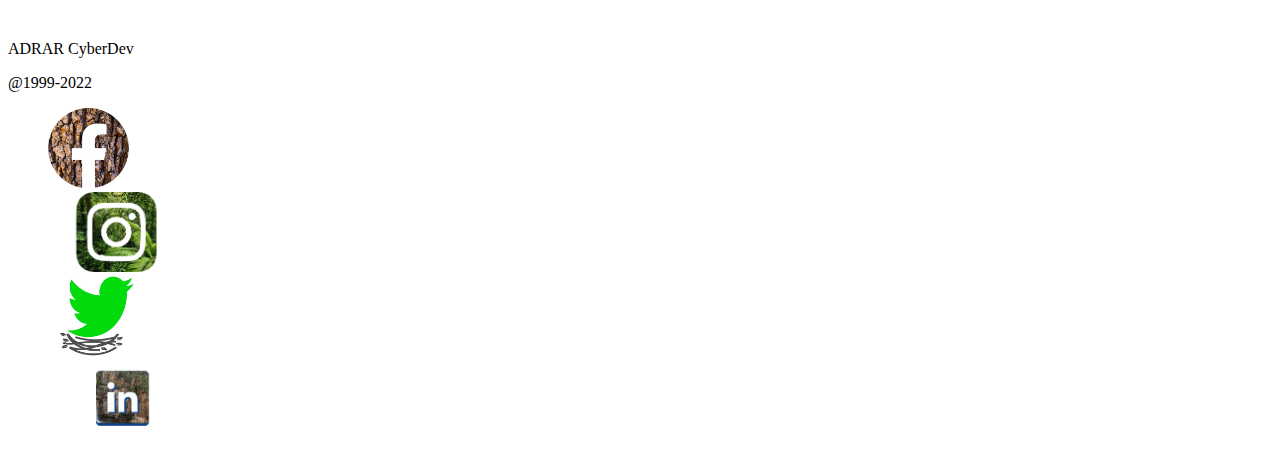
<file: SiteBootStrap/coursHtml.html>
<!doctype html>
<html lang="en">
  <head>
    <!-- Required meta tags -->
    <meta charset="utf-8">
    <meta name="viewport" content="width=device-width, initial-scale=1">

    <!-- Bootstrap CSS -->
    <link href="https://cdn.jsdelivr.net/npm/bootstrap@5.1.3/dist/css/bootstrap.min.css" rel="stylesheet" integrity="sha384-1BmE4kWBq78iYhFldvKuhfTAU6auU8tT94WrHftjDbrCEXSU1oBoqyl2QvZ6jIW3" crossorigin="anonymous">
    <link href="style.css" rel="stylesheet">
    <title>ADRAR</title>
  </head>
  <body>
<!-- Menu navigation -->

<nav class="navbar navbar-expand-lg navbar-primary bg-dark">
  <div class="container-fluid">
      <img src="image/Ecusson.png" alt="ecusson logo" id="logoCyberdev">
    <a class="navbar-brand" href="acceuil.html">ADRAR CyberDev</a>
    <button class="navbar-toggler" type="button" data-bs-toggle="collapse" data-bs-target="#navbarSupportedContent" aria-controls="navbarSupportedContent" aria-expanded="false" aria-label="Toggle navigation">
      <span class="navbar-toggler-icon"></span>
    </button>
    <div class="collapse navbar-collapse" id="navbarSupportedContent">
      <ul class="navbar-nav me-auto mb-2 mb-lg-0">
        <li class="nav-item">
          <a class="nav-link active" aria-current="page" href="acceuil.html#Folio">Acceuil</a>
        </li>
        <li class="nav-item">
          <a class="nav-link" href="contact.html">Contact</a>
        </li>
        <li class="nav-item dropdown">
          <a class="nav-link dropdown-toggle" href="#" id="navbarDropdown" role="button" data-bs-toggle="dropdown" aria-expanded="false">
            Cours
          </a>
          <ul class="dropdown-menu" aria-labelledby="navbarDropdown">
            <li><a class="dropdown-item" href="listeCoursHtml.html">HTML</a></li>
            <li><a class="dropdown-item" href="listeCoursCss.html">CSS</a></li>
          </ul>
        </li>
        <li class="nav-item dropdown">
          <a class="nav-link dropdown-toggle" href="#" id="navbarDropdown" role="button" data-bs-toggle="dropdown" aria-expanded="false">
            Menu connexion Inscription
          </a>
          <ul class="dropdown-menu" aria-labelledby="navbarDropdown">
            <li><a class="dropdown-item" href="connexion.html">Connexion</a></li>
            <li><a class="dropdown-item" href="inscription.html">Inscription</a></li>
          </ul>
        </li>
      </ul>
      <form class="d-flex">
        <input class="form-control me-2" type="search" placeholder="Search" aria-label="Search">
        <button class="btn btn-outline-primary" type="submit"> <a href="research.html" class="text-primary">Search</a></button>
      </form>
    </div>
  </div>
</nav>


      <!-- corpHTML -->

    <div>
        <h1 class="text-center">Cours HTML :</h1>
        <img src="image/coursHTML/htmlBande.png" alt="Bande Cours Html" class="htmlBande">
    </div>

    <div>
        <h2 class="text-center">1989-1992: Origine</h2>
        <p class="card border border-dark m-3 p-3 shadow-lg p-3 mb-5 bg-body rounded">HTML est une des trois inventions à la base du World Wide Web, avec le Hypertext Transfer Protocol (HTTP) et les adresses web (URL). HTML a été inventé pour permettre d'écrire des documents hypertextuels liant les différentes ressources d’Internet avec des hyperliens. Aujourd’hui, ces documents sont appelés « page web ». En août 1991, lorsque Tim Berners-Lee annonce publiquement le web sur Usenet, il ne cite que le langage Standard Generalized Markup Language (SGML), mais donne l’URL d’un document de suffixe .html. Dans son livre Weaving the web3, Tim Berners-Lee décrit la décision de baser HTML sur SGML comme étant aussi « diplomatique » que technique : techniquement, il trouvait SGML trop complexe, mais il voulait attirer la communauté hypertexte qui considérait que SGML était le langage le plus prometteur pour standardiser le format des documents hypertexte. En outre, SGML était déjà utilisé par son employeur, l’Organisation européenne pour la recherche nucléaire (CERN)</p>
        <h2 class="text-center">HTML (HyperText Markup Language)</h2>
        <p class="card border border-dark m-3 p-3 shadow-lg p-3 mb-5 bg-body rounded">HTML signifie « HyperText Markup Language » qu'on peut traduire par « langage de balises pour l'hypertexte ». Il est utilisé afin de créer et de représenter le contenu d'une page web et sa structure. D'autres technologies sont utilisées avec HTML pour décrire la présentation d'une page (CSS) et/ou ses fonctionnalités interactives (JavaScript). L'« hypertexte » désigne les liens qui relient les pages web entre elles, que ce soit au sein d'un même site web ou entre différents sites web. Les liens sont un aspect fondamental du Web. Ce sont eux qui forment cette « toile » (ce mot est traduit par web en anglais). En téléchargeant du contenu sur l'Internet et en le reliant à des pages créées par d'autres personnes, vous devenez un participant actif du World Wide Web. Le langage HTML utilise des « balises » pour annoter du texte, des images et d'autres contenus afin de les afficher dans un navigateur web. Le balisage HTML comprend des « éléments » spéciaux tels que <span class="balises"><span class="balises">&lt;head&gt;</span><span class="normal">,</span><span class="balises"> &lt;title&gt;</span><span class="normal">,</span><span class="balises"> &lt;body&gt;</span><span class="normal">,</span><span class="balises"> &lt;header&gt;</span><span class="normal">,</span><span class="balises"> &lt;footer&gt;</span><span class="normal">,</span><span class="balises"> &lt;article&gt;</span><span class="normal">,</span><span class="balises"> &lt;section&gt;</span><span class="normal">,</span><span class="balises"> &lt;p&gt;</span><span class="normal">,</span><span class="balises"> &lt;div&gt;</span><span class="normal">,</span><span class="balises"> &lt;span&gt;</span><span class="normal">,</span><span class="balises"> &lt;img&gt;</span><span class="normal">,</span><span class="balises"> &lt;aside&gt;</span><span class="normal">,</span><span class="balises"> &lt;audio&gt;</span><span class="normal">,</span><span class="balises"> &lt;canvas&gt;</span><span class="normal">,</span><span class="balises"> &lt;datalist&gt;</span><span class="normal">,</span><span class="balises"> &lt;details&gt;</span><span class="normal">,</span><span class="balises"> &lt;embed&gt;</span><span class="normal">,</span><span class="balises"> &lt;nav&gt;</span><span class="normal">,</span><span class="balises"> &lt;output&gt;</span><span class="normal">,</span><span class="balises"> &lt;progress&gt;</span><span class="normal">,</span><span class="balises"> &lt;video&gt;</span><span class="normal">,</span><span class="balises"> &lt;ul&gt;</span><span class="normal">,</span><span class="balises"> &lt;ol&gt;</span><span class="normal">,</span><span class="balises"> &lt;li&gt;</span></span> et bien d'autres.</p> 
        <h2 class="text-center">Avenir du HTML</h2>
        <p class="card border border-dark m-3 p-3 shadow-lg p-3 mb-5 bg-body rounded">En janvier 2011, des divergences de points de vue entre Ian Hickson (ingénieur chez Google), qui écrit la spécification HTML5, et les membres du groupe de travail du W3C conduisent le WHATWG à créer HTML Living Standard (littéralement : standard vivant du HTML), une spécification de HTML prévue pour être en constante évolution, afin de coller avec les développements rapides de nouvelles fonctionnalités par les développeurs de navigateurs24(par opposition à des versions numérotées, donc « fixes »).

            Le HTML Living Standard a pour but d'inclure le HTML5, et de le développer en permanence25. En particulier, dans la version du 22 août 2012, le document de référence25 explique que le HTML5 du W3C, publié le 22 juin 2012, est basé sur une version du HTML Living Standard, mais que le HTML Living Standard ne s'arrête pas à cette version, et continue à évoluer. Il développe en particulier les différences entre la version W3C (le HTML5) et la version HTML Living Standard (par exemple, les nouveaux bugs ne sont pas pris en compte dans le HTML5, des différences syntaxiques sont répertoriées, et de nouvelles balises créées par le HTML Living Standard ne sont pas incluses dans le HTML5). </p>
    </div>

    <!-- editeur en ligne -->

    <div>
        <h2>Voici un Exemple de code HTML avec un  peu de CSS:</h2>
        <iframe height="300" style="width: 100%;" scrolling="no" title="Untitled" src="https://codepen.io/lethiers/embed/wvPgQZo?default-tab=html%2Cresult" frameborder="no" loading="lazy" allowtransparency="true" allowfullscreen="true">
            See the Pen <a href="https://codepen.io/lethiers/pen/wvPgQZo">
            Untitled</a> by Lethiers (<a href="https://codepen.io/lethiers">@lethiers</a>)
            on <a href="https://codepen.io">CodePen</a>.
          </iframe>
    
    </div>

      <!-- Bas de page -->

      <footer class="d-flex justify-content-between   p-3 bg-dark text-white">
        <div class="container">
          <div class="row">
            <div class="col-3">
              <p>ADRAR CyberDev</p>
            </div>
            <div class="col-5">
              <p class="text-center">@1999-2022</p>
            </div>
            <div class="col-4">
              <ul class="d-flex flex-row"> 
                <li class="test"><a href="https://fr-fr.facebook.com/ADRARformation/"><img src="image/resaux/logofacebook.png" alt="Logo Facebook" class="resaux"></a></li>
                <li class="test"><a href="https://www.instagram.com/?hl=fr"><img src="image/resaux/LogoInstagram.png" alt="Logo Instagram" class="resaux"></a></li>
                <li class="test"><a href="https://twitter.com/adrar_numerique"><img src="image/resaux/logotwitter.png" alt="Logo Twitter" class="resaux"> </a></li>
                <li class="test"><a href="https://www.linkedin.com/company/adrar-formation/?originalSubdomain=fr"><img src="image/resaux/logolinkedin.png" alt="Logo Linkedin" class="resaux"></a></li>
            </ul>
        
            </div>
        
          </div>
        
        </div>
        
      </footer>
  
      
  
      <!-- Option 1: Bootstrap Bundle with Popper -->
      <script src="https://cdn.jsdelivr.net/npm/bootstrap@5.1.3/dist/js/bootstrap.bundle.min.js" integrity="sha384-ka7Sk0Gln4gmtz2MlQnikT1wXgYsOg+OMhuP+IlRH9sENBO0LRn5q+8nbTov4+1p" crossorigin="anonymous"></script>
  
      <!-- Option 2: Separate Popper and Bootstrap JS -->
      <!--
      <script src="https://cdn.jsdelivr.net/npm/@popperjs/core@2.10.2/dist/umd/popper.min.js" integrity="sha384-7+zCNj/IqJ95wo16oMtfsKbZ9ccEh31eOz1HGyDuCQ6wgnyJNSYdrPa03rtR1zdB" crossorigin="anonymous"></script>
      <script src="https://cdn.jsdelivr.net/npm/bootstrap@5.1.3/dist/js/bootstrap.min.js" integrity="sha384-QJHtvGhmr9XOIpI6YVutG+2QOK9T+ZnN4kzFN1RtK3zEFEIsxhlmWl5/YESvpZ13" crossorigin="anonymous"></script>
      -->
    </body>
  </html>
</file>
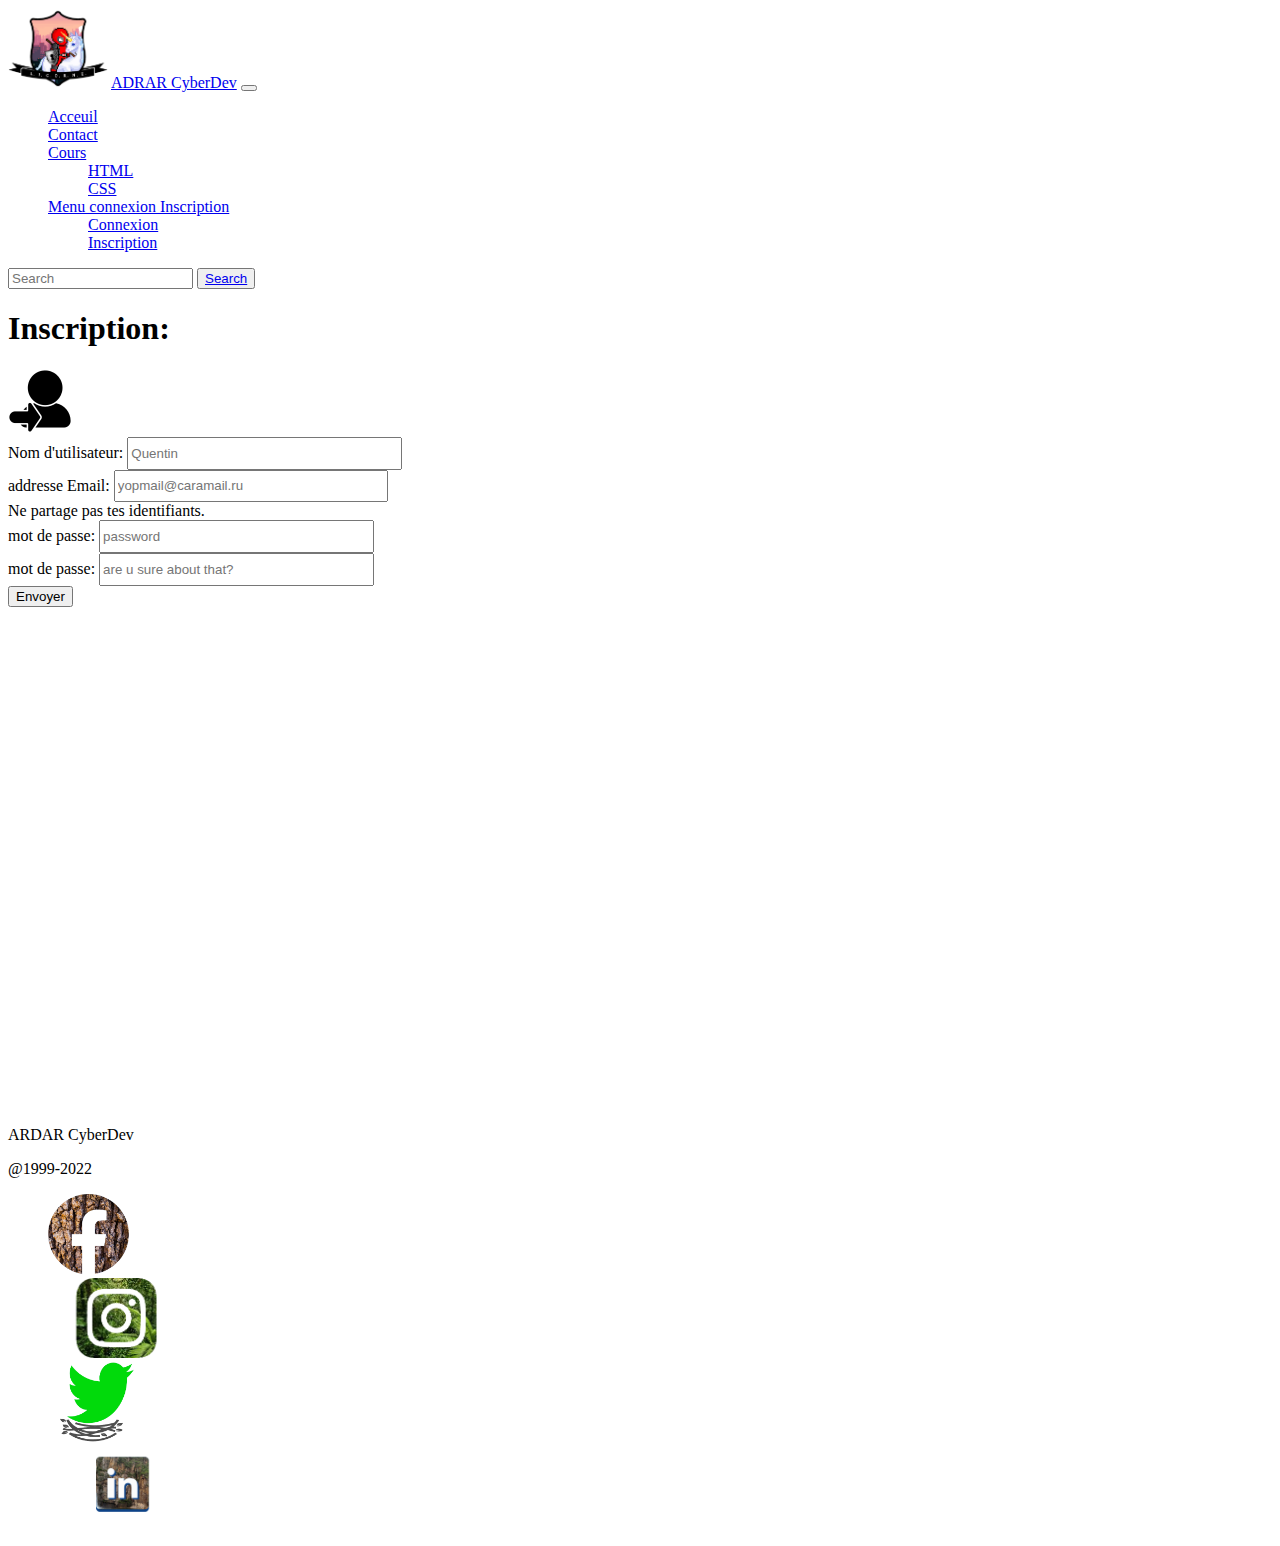
<file: SiteBootStrap/inscription.html>
<!doctype html>
<html lang="en">
  <head>
    <!-- Required meta tags -->
    <meta charset="utf-8">
    <meta name="viewport" content="width=device-width, initial-scale=1">

    <!-- Bootstrap CSS -->
    <link href="https://cdn.jsdelivr.net/npm/bootstrap@5.1.3/dist/css/bootstrap.min.css" rel="stylesheet" integrity="sha384-1BmE4kWBq78iYhFldvKuhfTAU6auU8tT94WrHftjDbrCEXSU1oBoqyl2QvZ6jIW3" crossorigin="anonymous">
    <link href="style.css" rel="stylesheet">
    <title>ADRAR</title>
  </head>
  <body>

<!-- Menu navigation -->

<nav class="navbar navbar-expand-lg navbar-primary bg-dark">
  <div class="container-fluid">
      <img src="image/Ecusson.png" alt="ecusson logo" id="logoCyberdev">
    <a class="navbar-brand" href="acceuil.html">ADRAR CyberDev</a>
    <button class="navbar-toggler" type="button" data-bs-toggle="collapse" data-bs-target="#navbarSupportedContent" aria-controls="navbarSupportedContent" aria-expanded="false" aria-label="Toggle navigation">
      <span class="navbar-toggler-icon"></span>
    </button>
    <div class="collapse navbar-collapse" id="navbarSupportedContent">
      <ul class="navbar-nav me-auto mb-2 mb-lg-0">
        <li class="nav-item">
          <a class="nav-link active" aria-current="page" href="acceuil.html#Folio">Acceuil</a>
        </li>
        <li class="nav-item">
          <a class="nav-link" href="contact.html">Contact</a>
        </li>
        <li class="nav-item dropdown">
          <a class="nav-link dropdown-toggle" href="#" id="navbarDropdown" role="button" data-bs-toggle="dropdown" aria-expanded="false">
            Cours
          </a>
          <ul class="dropdown-menu" aria-labelledby="navbarDropdown">
            <li><a class="dropdown-item" href="listeCoursHtml.html">HTML</a></li>
            <li><a class="dropdown-item" href="listeCoursCss.html">CSS</a></li>
          </ul>
        </li>
        <li class="nav-item dropdown">
          <a class="nav-link dropdown-toggle" href="#" id="navbarDropdown" role="button" data-bs-toggle="dropdown" aria-expanded="false">
            Menu connexion Inscription
          </a>
          <ul class="dropdown-menu" aria-labelledby="navbarDropdown">
            <li><a class="dropdown-item" href="connexion.html">Connexion</a></li>
            <li><a class="dropdown-item" href="inscription.html">Inscription</a></li>
          </ul>
        </li>
      </ul>
      <form class="d-flex">
        <input class="form-control me-2" type="search" placeholder="Search" aria-label="Search">
        <button class="btn btn-outline-primary" type="submit"> <a href="research.html" class="text-primary">Search</a></button>
      </form>
    </div>
  </div>
</nav>


      <!-- page -->
      <div class="p-5 m-5 d-flex justify-content-md-center">
        <div class="container pt-5 m-5  border border-dark shadow-lg bg-body rounded " style="width: 75em; height: 50em;">
            <div class="row">
                <div class="col p-3 m-3 text-center"> <h1>Inscription:</h1><img src="image/logo/inscription.png" alt="Logo inscription"></div>
            </div>
            <div class="row text-center">
                <div class="col d-flex justify-content-md-center ">
                    <form>
                      <div class="mb-3">
                        <label for="nameUser" class="form-label">Nom d'utilisateur:</label>
                        <input type="text" class="form-control" id="nameUser" placeholder="Quentin" style="width: 20em; height: 2em;">
                      </div>
                        <div class="mb-3">
                          <label for="exampleInputEmail1" class="form-label">addresse Email:</label>
                          <input type="email" class="form-control" id="exampleInputEmail1" aria-describedby="emailHelp" placeholder="yopmail@caramail.ru" style="width: 20em; height: 2em;" >
                          <div id="emailHelp" class="form-text">Ne partage pas tes identifiants.</div>
                        </div>
                        <div class="mb-3">
                          <label for="exampleInputPassword1" class="form-label">mot de passe:</label>
                          <input type="password" class="form-control" id="exampleInputPassword1" placeholder="password" style="width: 20em; height: 2em;">
                        </div>
                        <div class="mb-3">
                          <label for="confirmationPasword" class="form-label">mot de passe:</label>
                          <input type="password" class="form-control" id="confirmationPasword" placeholder="are u sure about that?" style="width: 20em; height: 2em;">
                        </div>
                        
                        <button type="submit" class="btn btn-primary">Envoyer</button>
                      </form>
    
                </div>
            </div>
        </div>
    





      </div>







      <!-- Bas de page -->

      <footer class="d-flex justify-content-between   p-3 bg-dark text-white">
        <div class="container">
          <div class="row">
            <div class="col-3">
              <p>ARDAR CyberDev</p>
            </div>
            <div class="col-6">
              <p class="text-center">@1999-2022</p>
            </div>
            <div class="col-3">
              <ul class="d-flex flex-row"> 
                <li class="test"><a href="https://fr-fr.facebook.com/ADRARformation/"><img src="image/resaux/logofacebook.png" alt="Logo Facebook" class="resaux"></a></li>
                <li class="test"><a href="https://www.instagram.com/?hl=fr"><img src="image/resaux/LogoInstagram.png" alt="Logo Instagram" class="resaux"></a></li>
                <li class="test"><a href="https://twitter.com/adrar_numerique"><img src="image/resaux/logotwitter.png" alt="Logo Twitter" class="resaux"> </a></li>
                <li class="test"><a href="https://www.linkedin.com/company/adrar-formation/?originalSubdomain=fr"><img src="image/resaux/logolinkedin.png" alt="Logo Linkedin" class="resaux"></a></li>
            </ul>
        
            </div>
        
          </div>
        
        </div>
        
      </footer>
  
      
  
      <!-- Option 1: Bootstrap Bundle with Popper -->
      <script src="https://cdn.jsdelivr.net/npm/bootstrap@5.1.3/dist/js/bootstrap.bundle.min.js" integrity="sha384-ka7Sk0Gln4gmtz2MlQnikT1wXgYsOg+OMhuP+IlRH9sENBO0LRn5q+8nbTov4+1p" crossorigin="anonymous"></script>
  
      <!-- Option 2: Separate Popper and Bootstrap JS -->
      <!--
      <script src="https://cdn.jsdelivr.net/npm/@popperjs/core@2.10.2/dist/umd/popper.min.js" integrity="sha384-7+zCNj/IqJ95wo16oMtfsKbZ9ccEh31eOz1HGyDuCQ6wgnyJNSYdrPa03rtR1zdB" crossorigin="anonymous"></script>
      <script src="https://cdn.jsdelivr.net/npm/bootstrap@5.1.3/dist/js/bootstrap.min.js" integrity="sha384-QJHtvGhmr9XOIpI6YVutG+2QOK9T+ZnN4kzFN1RtK3zEFEIsxhlmWl5/YESvpZ13" crossorigin="anonymous"></script>
      -->
    </body>
  </html>
</file>
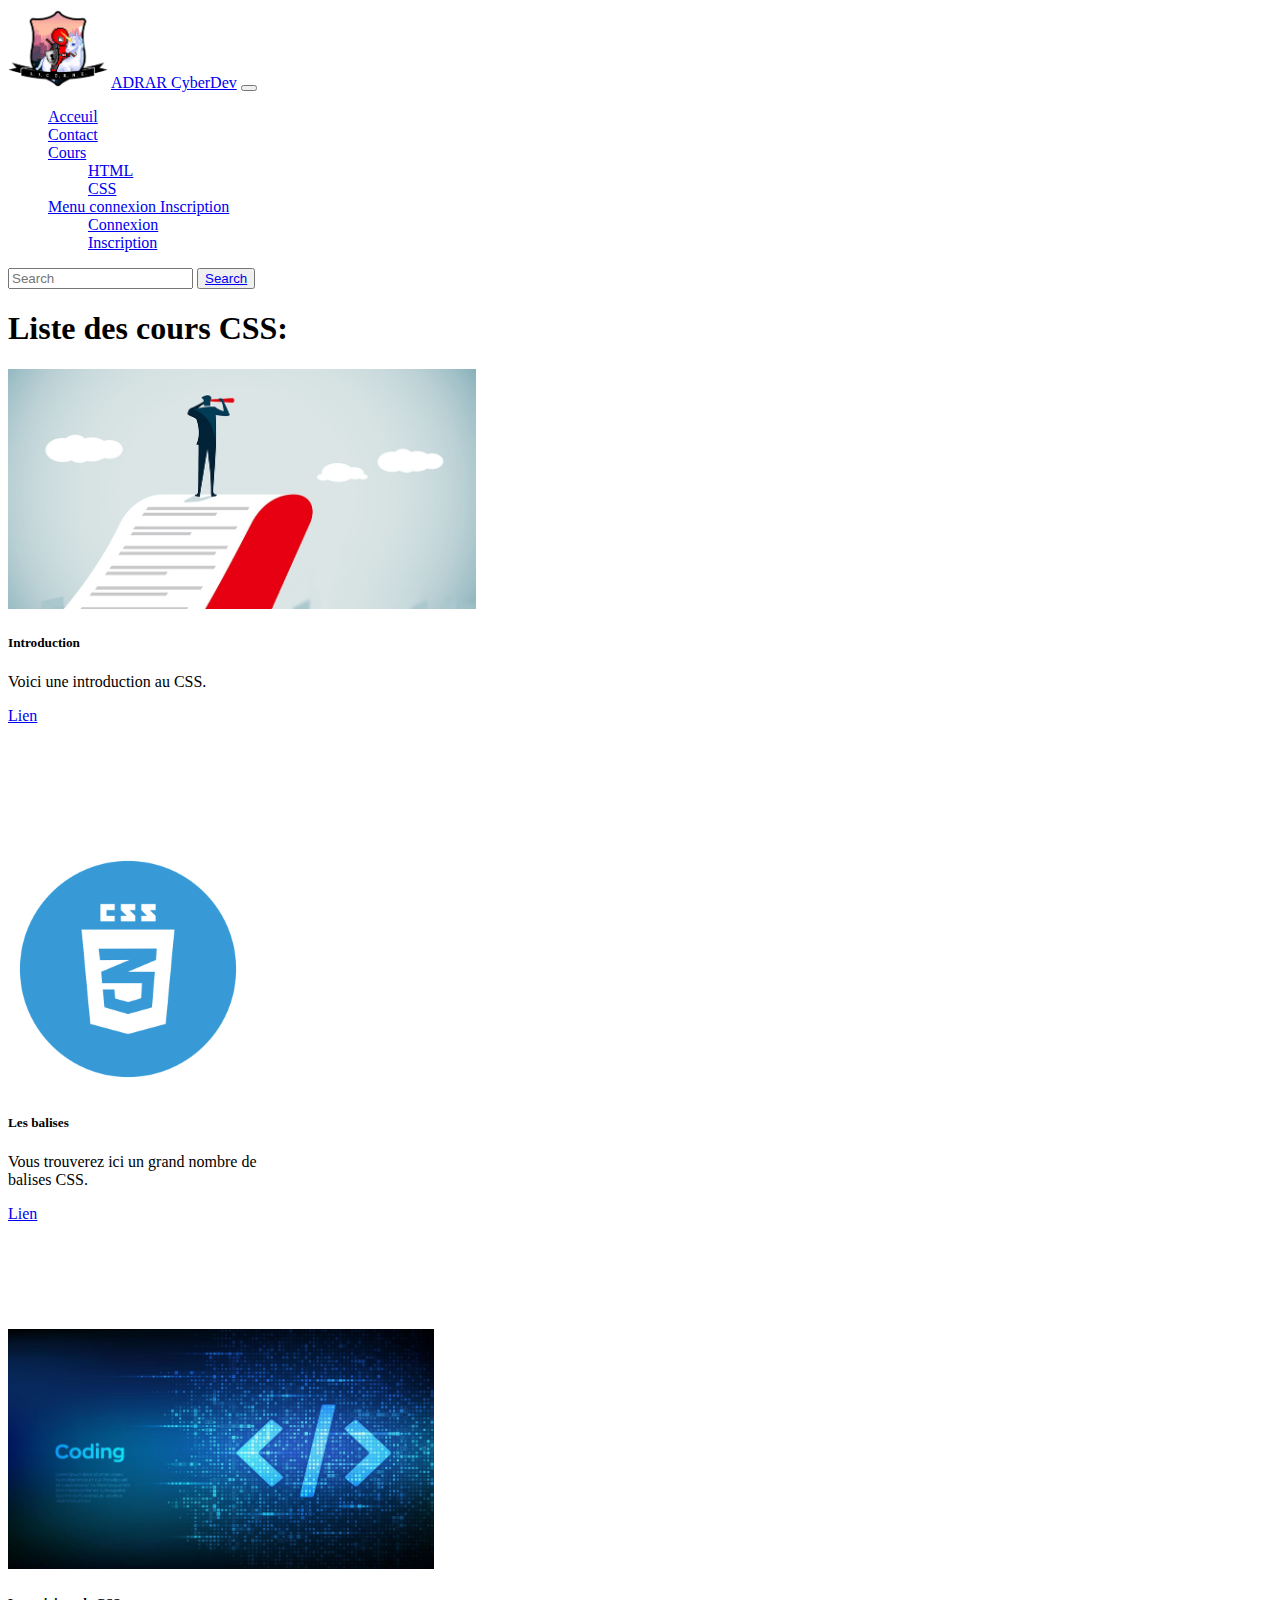
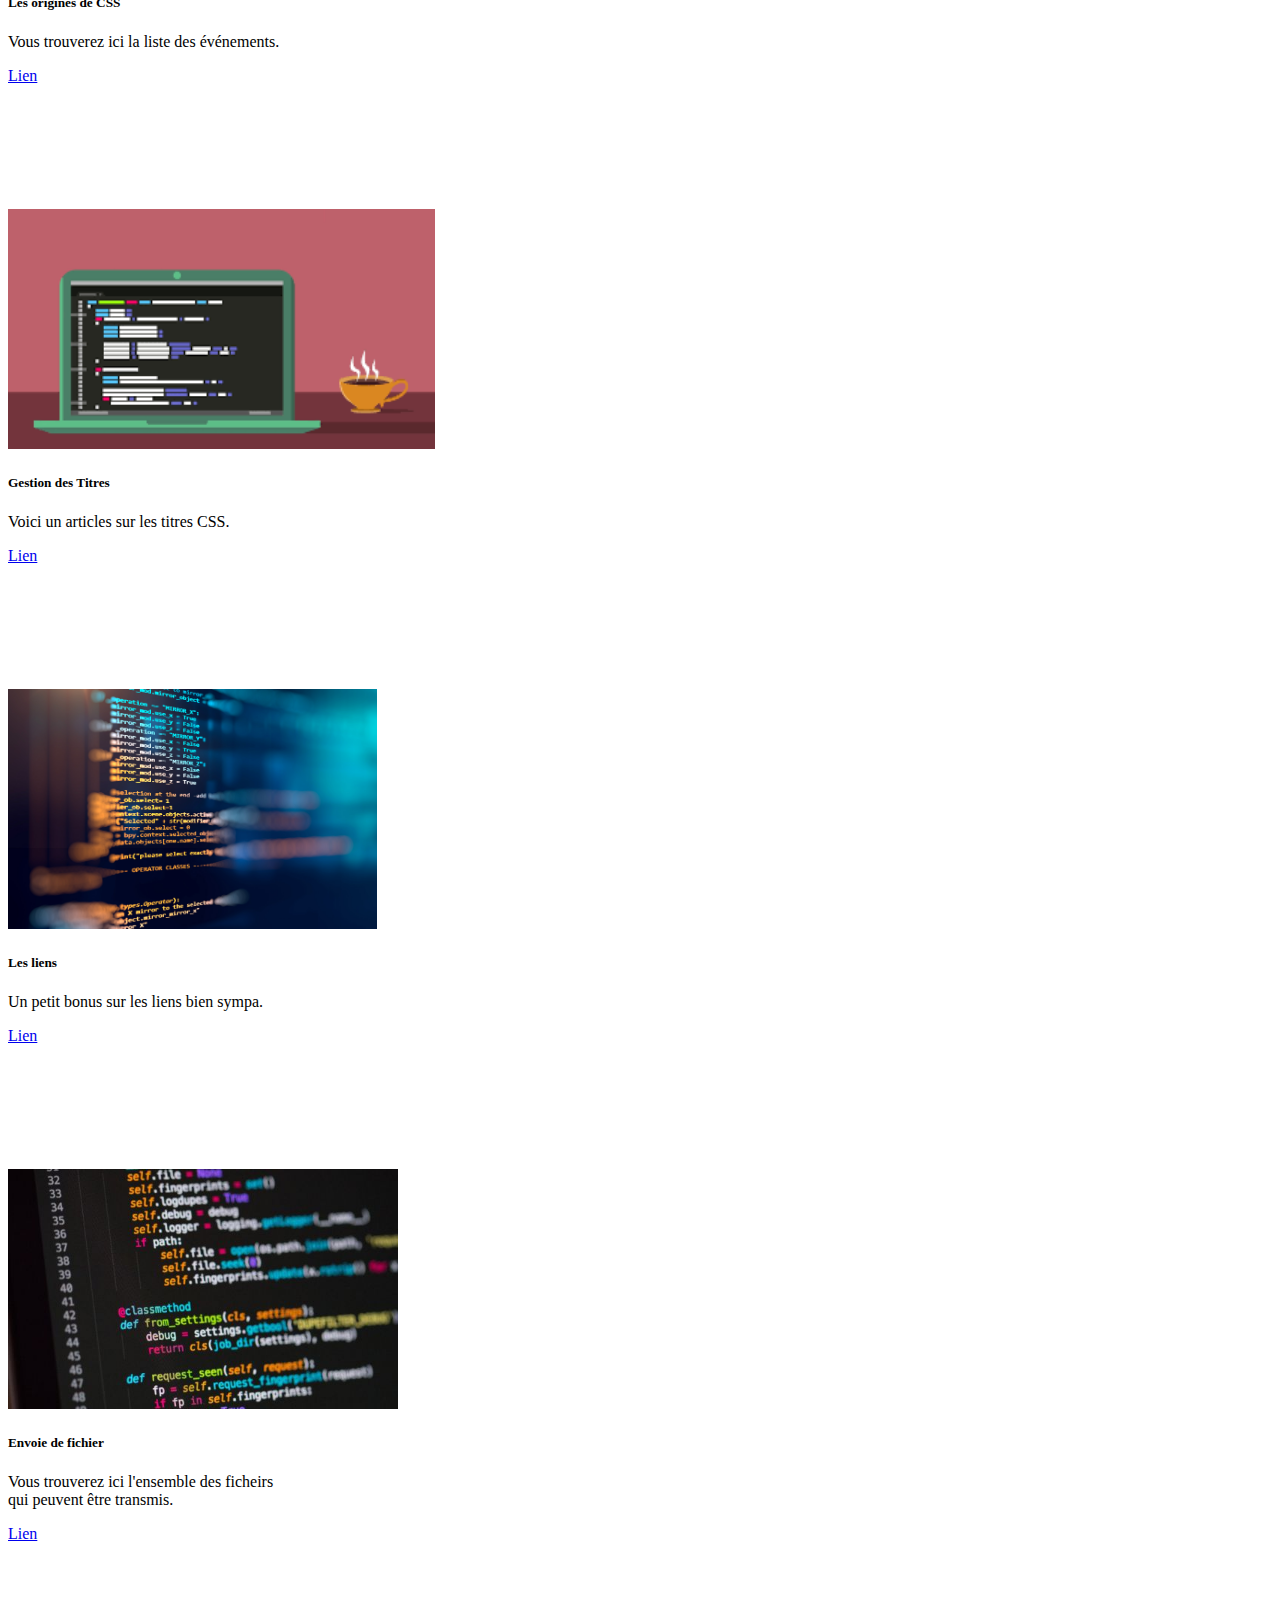
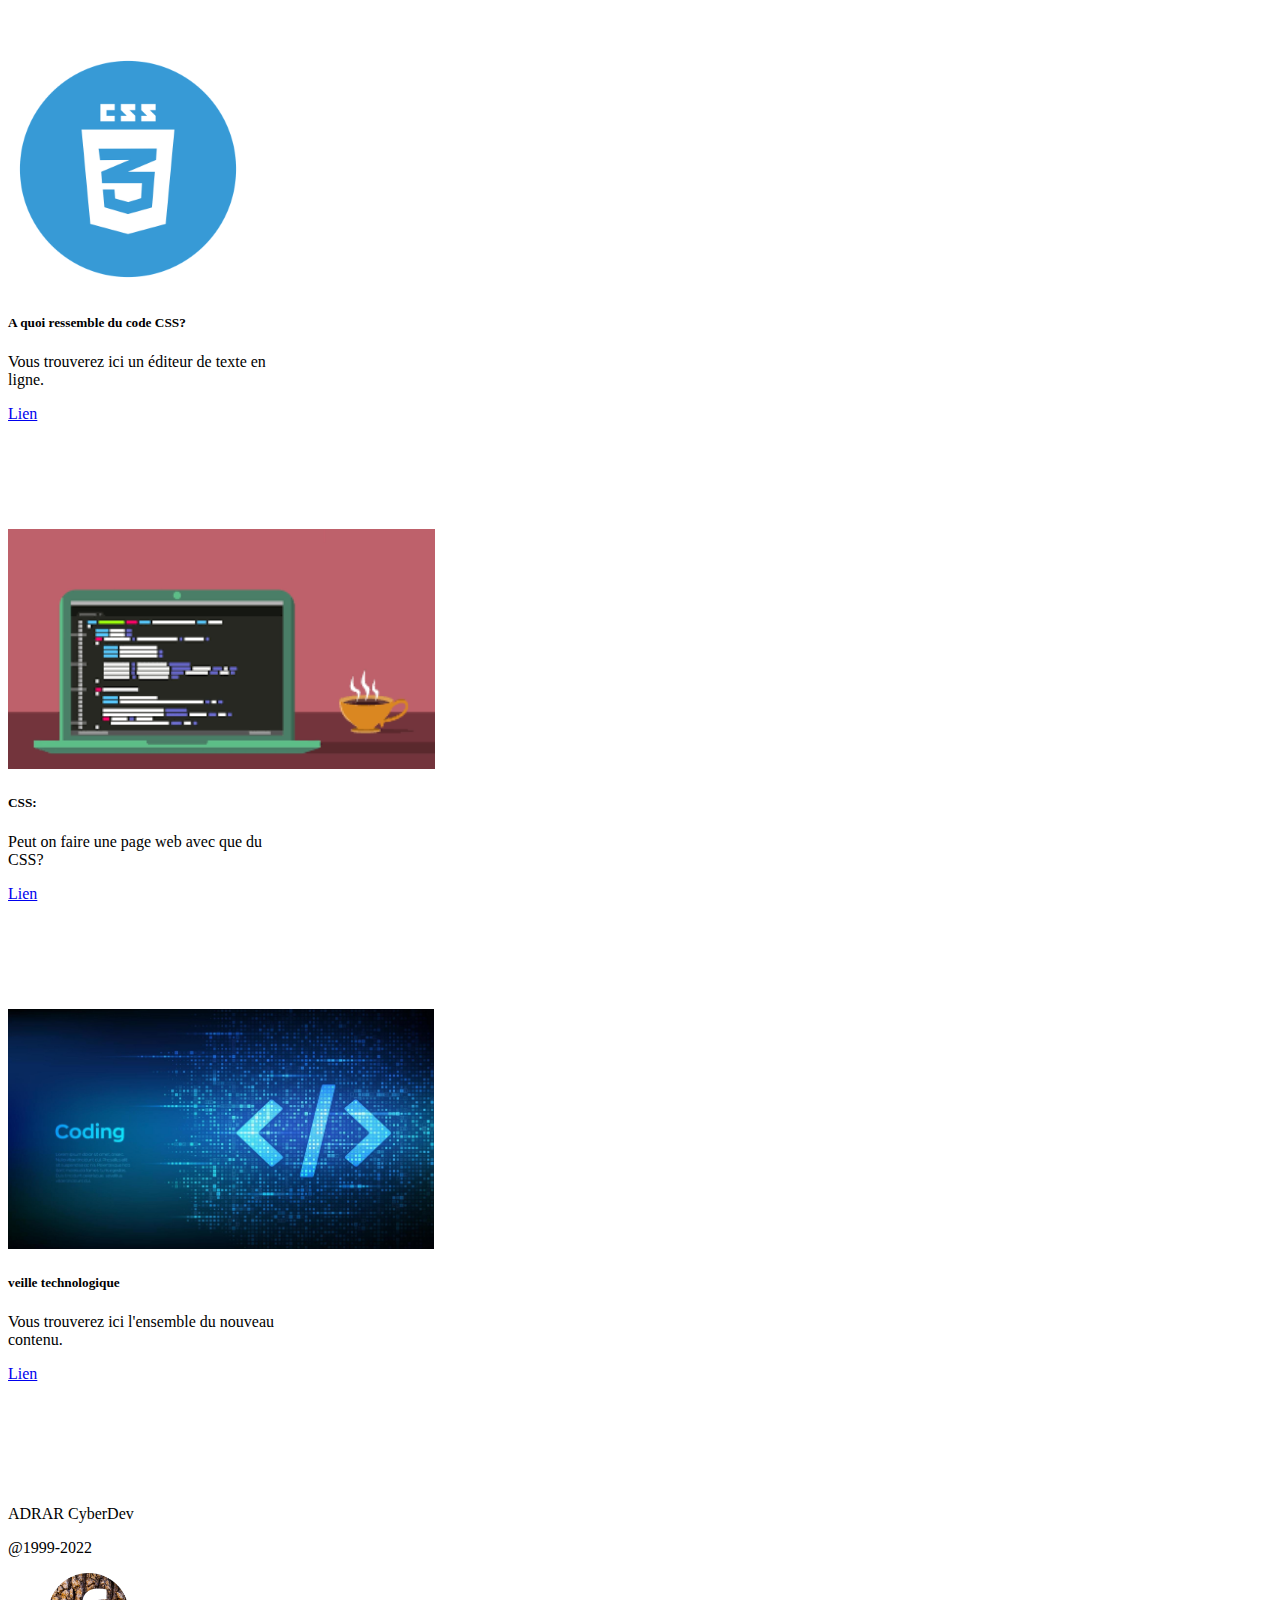
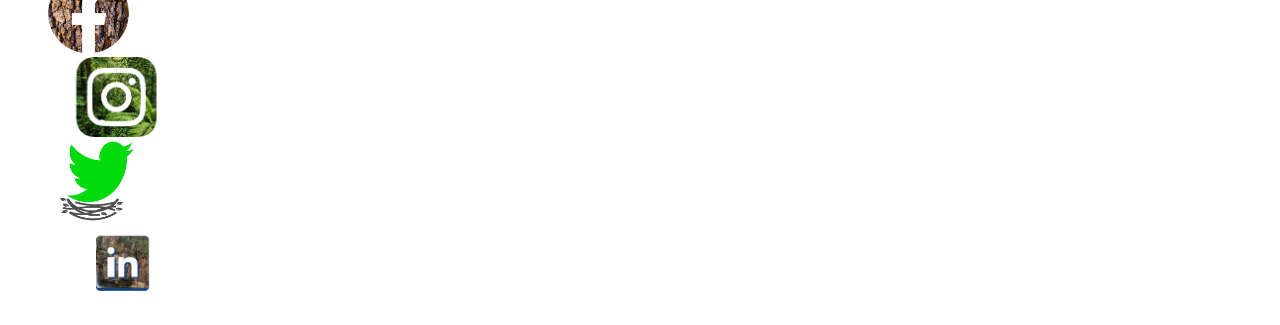
<file: SiteBootStrap/listeCoursCss.html>
<!doctype html>
<html lang="en">
  <head>
    <!-- Required meta tags -->
    <meta charset="utf-8">
    <meta name="viewport" content="width=device-width, initial-scale=1">

    <!-- Bootstrap CSS -->
    <link href="https://cdn.jsdelivr.net/npm/bootstrap@5.1.3/dist/css/bootstrap.min.css" rel="stylesheet" integrity="sha384-1BmE4kWBq78iYhFldvKuhfTAU6auU8tT94WrHftjDbrCEXSU1oBoqyl2QvZ6jIW3" crossorigin="anonymous">
    <link href="style.css" rel="stylesheet">
    <title>ADRAR</title>
  </head>
  <body>

<!-- Menu navigation -->

<nav class="navbar navbar-expand-lg navbar-primary bg-dark">
  <div class="container-fluid">
      <img src="image/Ecusson.png" alt="ecusson logo" id="logoCyberdev">
    <a class="navbar-brand" href="acceuil.html">ADRAR CyberDev</a>
    <button class="navbar-toggler" type="button" data-bs-toggle="collapse" data-bs-target="#navbarSupportedContent" aria-controls="navbarSupportedContent" aria-expanded="false" aria-label="Toggle navigation">
      <span class="navbar-toggler-icon"></span>
    </button>
    <div class="collapse navbar-collapse" id="navbarSupportedContent">
      <ul class="navbar-nav me-auto mb-2 mb-lg-0">
        <li class="nav-item">
          <a class="nav-link active" aria-current="page" href="acceuil.html#Folio">Acceuil</a>
        </li>
        <li class="nav-item">
          <a class="nav-link" href="contact.html">Contact</a>
        </li>
        <li class="nav-item dropdown">
          <a class="nav-link dropdown-toggle" href="#" id="navbarDropdown" role="button" data-bs-toggle="dropdown" aria-expanded="false">
            Cours
          </a>
          <ul class="dropdown-menu" aria-labelledby="navbarDropdown">
            <li><a class="dropdown-item" href="listeCoursHtml.html">HTML</a></li>
            <li><a class="dropdown-item" href="listeCoursCss.html">CSS</a></li>
          </ul>
        </li>
        <li class="nav-item dropdown">
          <a class="nav-link dropdown-toggle" href="#" id="navbarDropdown" role="button" data-bs-toggle="dropdown" aria-expanded="false">
            Menu connexion Inscription
          </a>
          <ul class="dropdown-menu" aria-labelledby="navbarDropdown">
            <li><a class="dropdown-item" href="connexion.html">Connexion</a></li>
            <li><a class="dropdown-item" href="inscription.html">Inscription</a></li>
          </ul>
        </li>
      </ul>
      <form class="d-flex">
        <input class="form-control me-2" type="search" placeholder="Search" aria-label="Search">
        <button class="btn btn-outline-primary" type="submit"> <a href="research.html" class="text-primary">Search</a></button>
      </form>
    </div>
  </div>
</nav>



  <!-- page liste des cours -->

  <h1 class="text-center">Liste des cours CSS:</h1>

<div class="container">
    <div class="row">

        <!-- introduction -->
        <div class="col-4">
            <div class="">
                <div class="card borde border-dark m-3 p-3 shadow-lg p-3 mb-5 bg-body rounded" style="width: 18rem; height: 30rem;">
                    <img src="image/listeCoursHtml/homme.png" class="card-img-top" alt="image ilustration">
                    <div class="card-body">
                    <h5 class="card-title">Introduction</h5>
                    <p class="card-text">Voici une introduction au CSS.</p>
                    <a href="coursCss.html" class="btn btn-primary">Lien</a>
                    </div>
                </div>
        </div>
            
        <!-- cours HTML -->
        </div>
        <div class="col-4">
            <div class="">
                <div class="card borde border-dark m-3 p-3 shadow-lg p-3 mb-5 bg-body rounded" style="width: 18rem; height: 30rem;">
                    <img src="image/listeCoursHtml/cssLogo3.png" class="card-img-top" alt="image ilustration">
                    <div class="card-body">
                    <h5 class="card-title">Les balises</h5>
                    <p class="card-text">Vous trouverez ici un grand nombre de balises CSS.</p>
                    <a href="coursCss.html" class="btn btn-primary">Lien</a>
                    </div>
                </div>
        </div>
            
        <!-- baseHTML -->
        </div>
        <div class="col-4">
            <div class="">
                <div class="card borde border-dark m-3 p-3 shadow-lg p-3 mb-5 bg-body rounded" style="width: 18rem; height: 30rem;">
                    <img src="image/listeCoursHtml/bleu.jpg" class="card-img-top" alt="image ilustration">
                    <div class="card-body">
                    <h5 class="card-title">Les origines de CSS</h5>
                    <p class="card-text">Vous trouverez ici la liste des événements.</p>
                    <a href="coursCss.html" class="btn btn-primary">Lien</a>
                    </div>
                </div>
        </div>
            
        </div>

    </div>
    <!-- liensHtml -->
    <div class="row">
        <div class="col-4">
            <div class="">
                <div class="card borde border-dark m-3 p-3 shadow-lg p-3 mb-5 bg-body rounded" style="width: 18rem; height: 30rem;">
                    <img src="image/listeCoursHtml/coffee.png" class="card-img-top" alt="image ilustration">
                    <div class="card-body">
                    <h5 class="card-title">Gestion des Titres</h5>
                    <p class="card-text">Voici un articles sur les titres CSS.</p>
                    <a href="coursCss.html" class="btn btn-primary">Lien</a>
                    </div>
                </div>
        </div>
            
        </div>

        <!-- HTMLcours -->
        <div class="col-4">
            <div class="">
                <div class="card borde border-dark m-3 p-3 shadow-lg p-3 mb-5 bg-body rounded" style="width: 18rem; height: 30rem;">
                    <img src="image/listeCoursHtml/jolie.jpg" class="card-img-top" alt="image ilustration">
                    <div class="card-body">
                    <h5 class="card-title">Les liens</h5>
                    <p class="card-text">Un petit bonus sur les liens bien sympa.</p>
                    <a href="coursCss.html" class="btn btn-primary">Lien</a>
                    </div>
                </div>
        </div>
            
        </div>
        <!-- HTMLcours -->
        <div class="col-4">
            <div class="">
                <div class="card borde border-dark m-3 p-3 shadow-lg p-3 mb-5 bg-body rounded" style="width: 18rem; height: 30rem;">
                    <img src="image/listeCoursHtml/code.png" class="card-img-top" alt="image ilustration">
                    <div class="card-body">
                    <h5 class="card-title">Envoie de fichier</h5>
                    <p class="card-text">Vous trouverez ici l'ensemble des ficheirs qui peuvent être transmis.</p>
                    <a href="coursCss.html" class="btn btn-primary">Lien</a>
                    </div>
                </div>
        </div>
            
        </div>

    </div>
    <!-- HTMLcours -->
    <div class="row">
        <div class="col-4">
            <div class="">
                <div class="card borde border-dark m-3 p-3 shadow-lg p-3 mb-5 bg-body rounded" style="width: 18rem; height: 30rem;">
                    <img src="image/listeCoursHtml/cssLogo3.png" class="card-img-top" alt="image ilustration">
                    <div class="card-body">
                    <h5 class="card-title">A quoi ressemble du code CSS?</h5>
                    <p class="card-text">Vous trouverez ici un éditeur de texte en ligne.</p>
                    <a href="coursCss.html" class="btn btn-primary">Lien</a>
                    </div>
                </div>
        </div>
            
        </div>
        <!-- HTMLcours -->
        <div class="col-4">
            <div class="">
                <div class="card borde border-dark m-3 p-3 shadow-lg p-3 mb-5 bg-body rounded" style="width: 18rem; height: 30rem;">
                    <img src="image/listeCoursHtml/coffee.png" class="card-img-top" alt="image ilustration">
                    <div class="card-body">
                    <h5 class="card-title">CSS:</h5>
                    <p class="card-text">Peut on faire une page web avec que du CSS?</p>
                    <a href="coursCss.html" class="btn btn-primary">Lien</a>
                    </div>
                </div>
        </div>
            
        </div>
        <!-- HTMLcours -->
        <div class="col-4">
            <div class="">
                <div class="card borde border-dark m-3 p-3 shadow-lg p-3 mb-5 bg-body rounded" style="width: 18rem; height: 30rem;">
                    <img src="image/listeCoursHtml/bleu.jpg" class="card-img-top" alt="image ilustration">
                    <div class="card-body">
                    <h5 class="card-title">veille technologique</h5>
                    <p class="card-text">Vous trouverez ici l'ensemble du nouveau contenu.</p>
                    <a href="coursCss.html" class="btn btn-primary">Lien</a>
                    </div>
                </div>
        </div>
            
        </div>

    </div>

</div>

     <!-- Bas de page -->

     <footer class="d-flex justify-content-between   p-3 bg-dark text-white">
      <div class="container">
        <div class="row">
          <div class="col-3">
            <p>ADRAR CyberDev</p>
          </div>
          <div class="col-5">
            <p class="text-center">@1999-2022</p>
          </div>
          <div class="col-4">
            <ul class="d-flex flex-row"> 
              <li class="test"><a href="https://fr-fr.facebook.com/ADRARformation/"><img src="image/resaux/logofacebook.png" alt="Logo Facebook" class="resaux"></a></li>
              <li class="test"><a href="https://www.instagram.com/?hl=fr"><img src="image/resaux/LogoInstagram.png" alt="Logo Instagram" class="resaux"></a></li>
              <li class="test"><a href="https://twitter.com/adrar_numerique"><img src="image/resaux/logotwitter.png" alt="Logo Twitter" class="resaux"> </a></li>
              <li class="test"><a href="https://www.linkedin.com/company/adrar-formation/?originalSubdomain=fr"><img src="image/resaux/logolinkedin.png" alt="Logo Linkedin" class="resaux"></a></li>
          </ul>
      
          </div>
      
        </div>
      
      </div>
      
    </footer>

    

    <!-- Option 1: Bootstrap Bundle with Popper -->
    <script src="https://cdn.jsdelivr.net/npm/bootstrap@5.1.3/dist/js/bootstrap.bundle.min.js" integrity="sha384-ka7Sk0Gln4gmtz2MlQnikT1wXgYsOg+OMhuP+IlRH9sENBO0LRn5q+8nbTov4+1p" crossorigin="anonymous"></script>

    <!-- Option 2: Separate Popper and Bootstrap JS -->
    <!--
    <script src="https://cdn.jsdelivr.net/npm/@popperjs/core@2.10.2/dist/umd/popper.min.js" integrity="sha384-7+zCNj/IqJ95wo16oMtfsKbZ9ccEh31eOz1HGyDuCQ6wgnyJNSYdrPa03rtR1zdB" crossorigin="anonymous"></script>
    <script src="https://cdn.jsdelivr.net/npm/bootstrap@5.1.3/dist/js/bootstrap.min.js" integrity="sha384-QJHtvGhmr9XOIpI6YVutG+2QOK9T+ZnN4kzFN1RtK3zEFEIsxhlmWl5/YESvpZ13" crossorigin="anonymous"></script>
    -->
  </body>
</html>
</file>
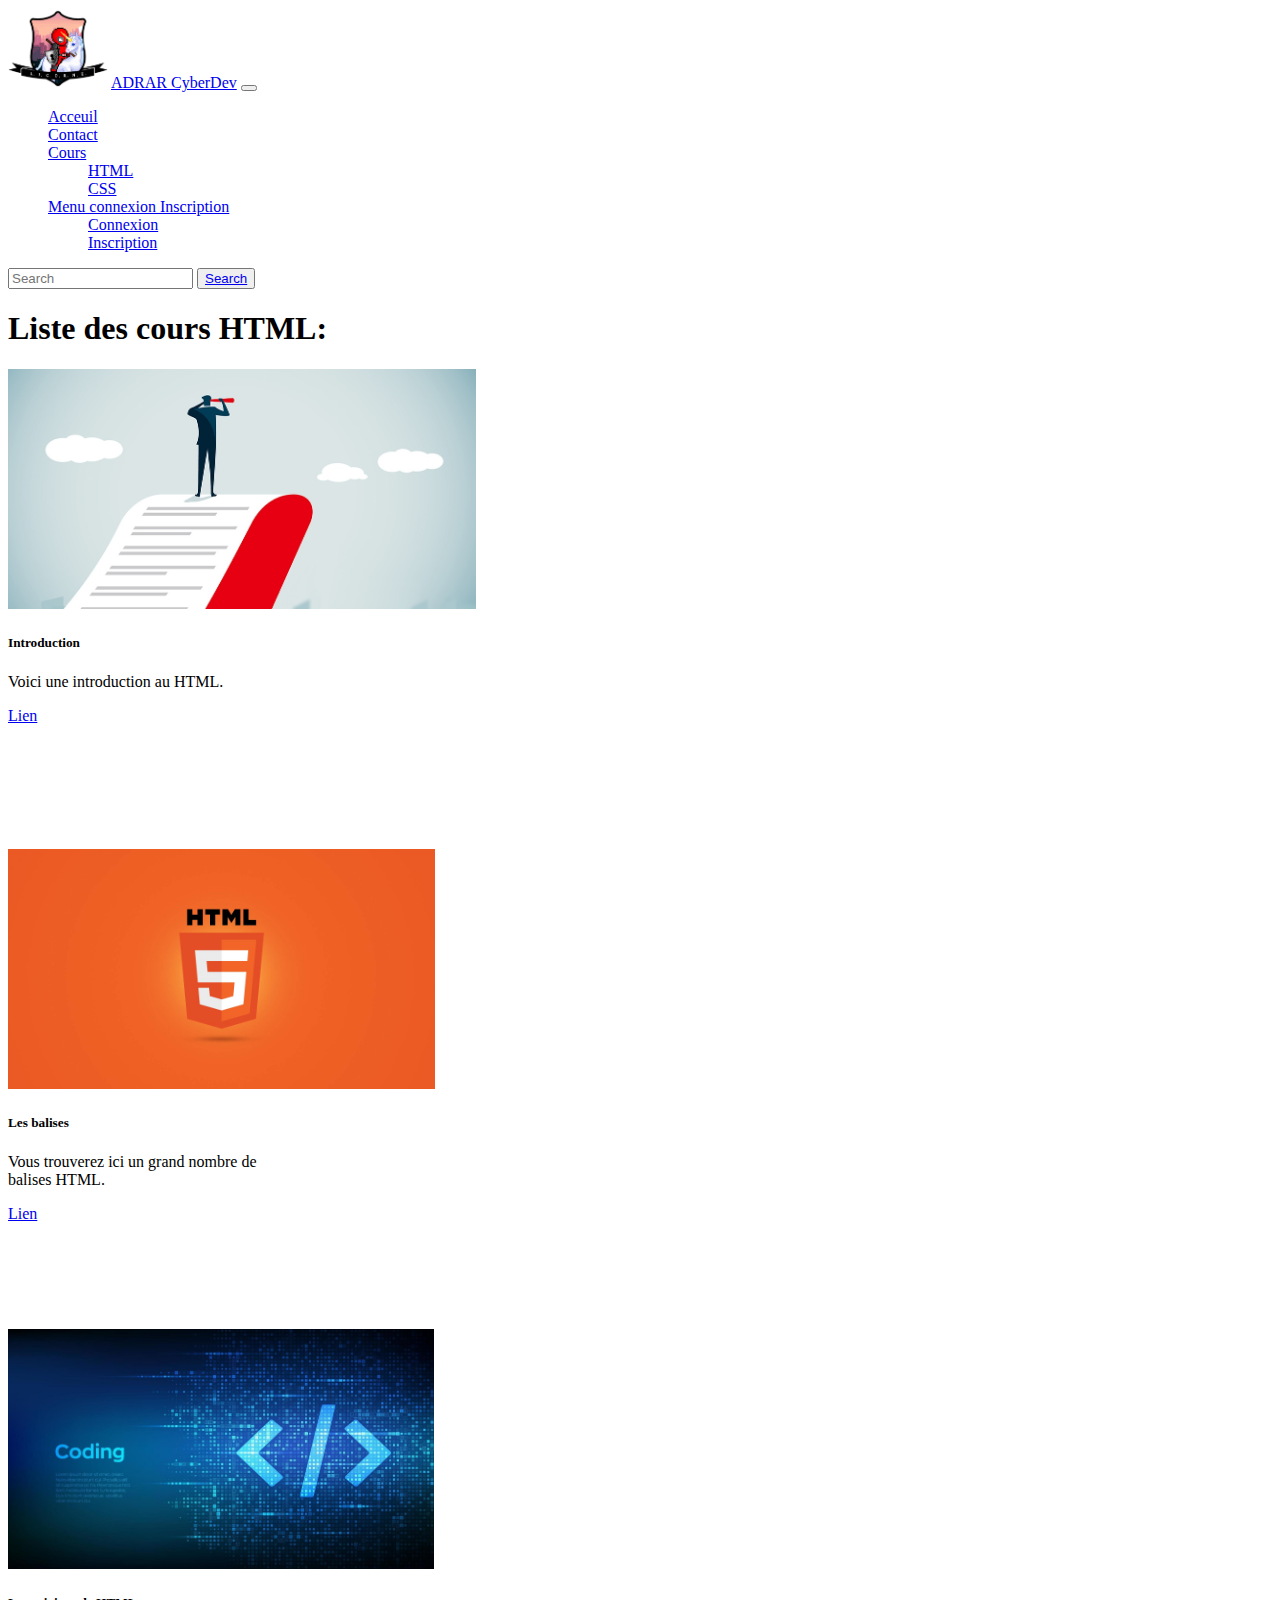
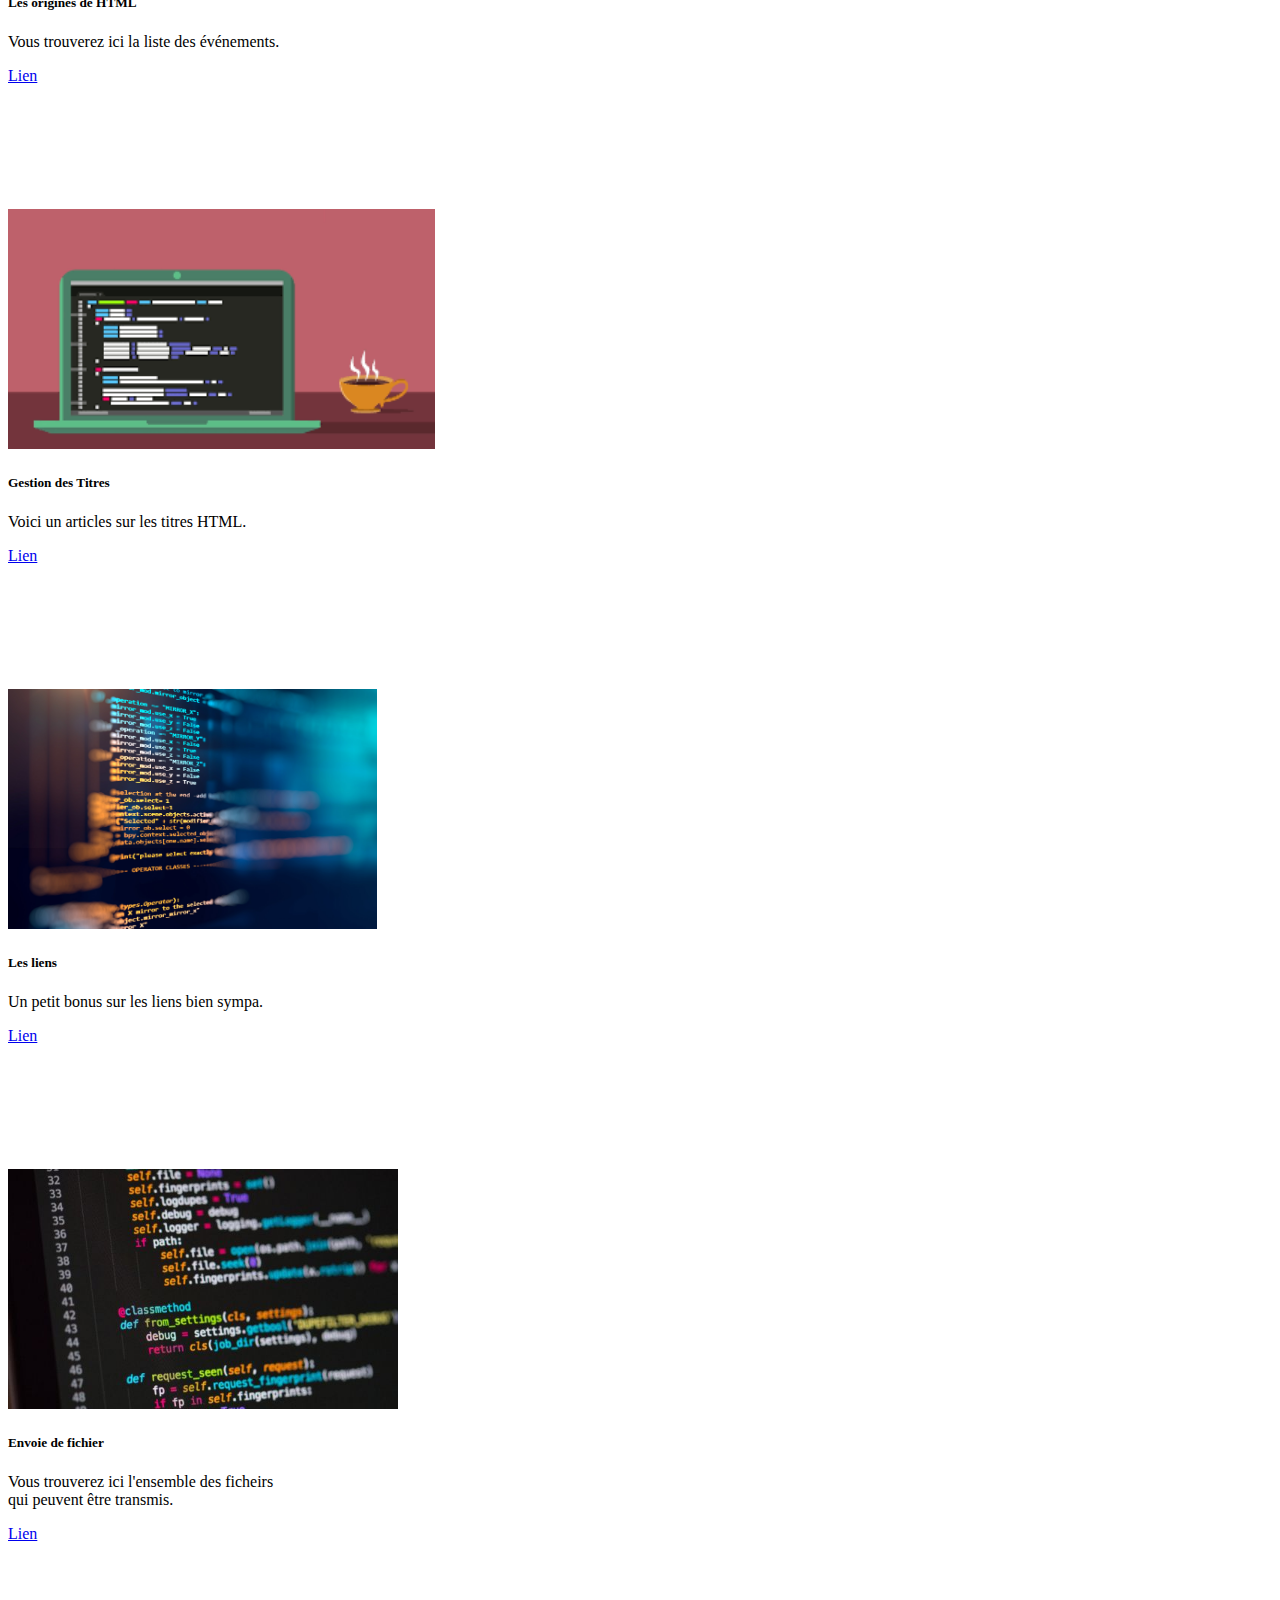
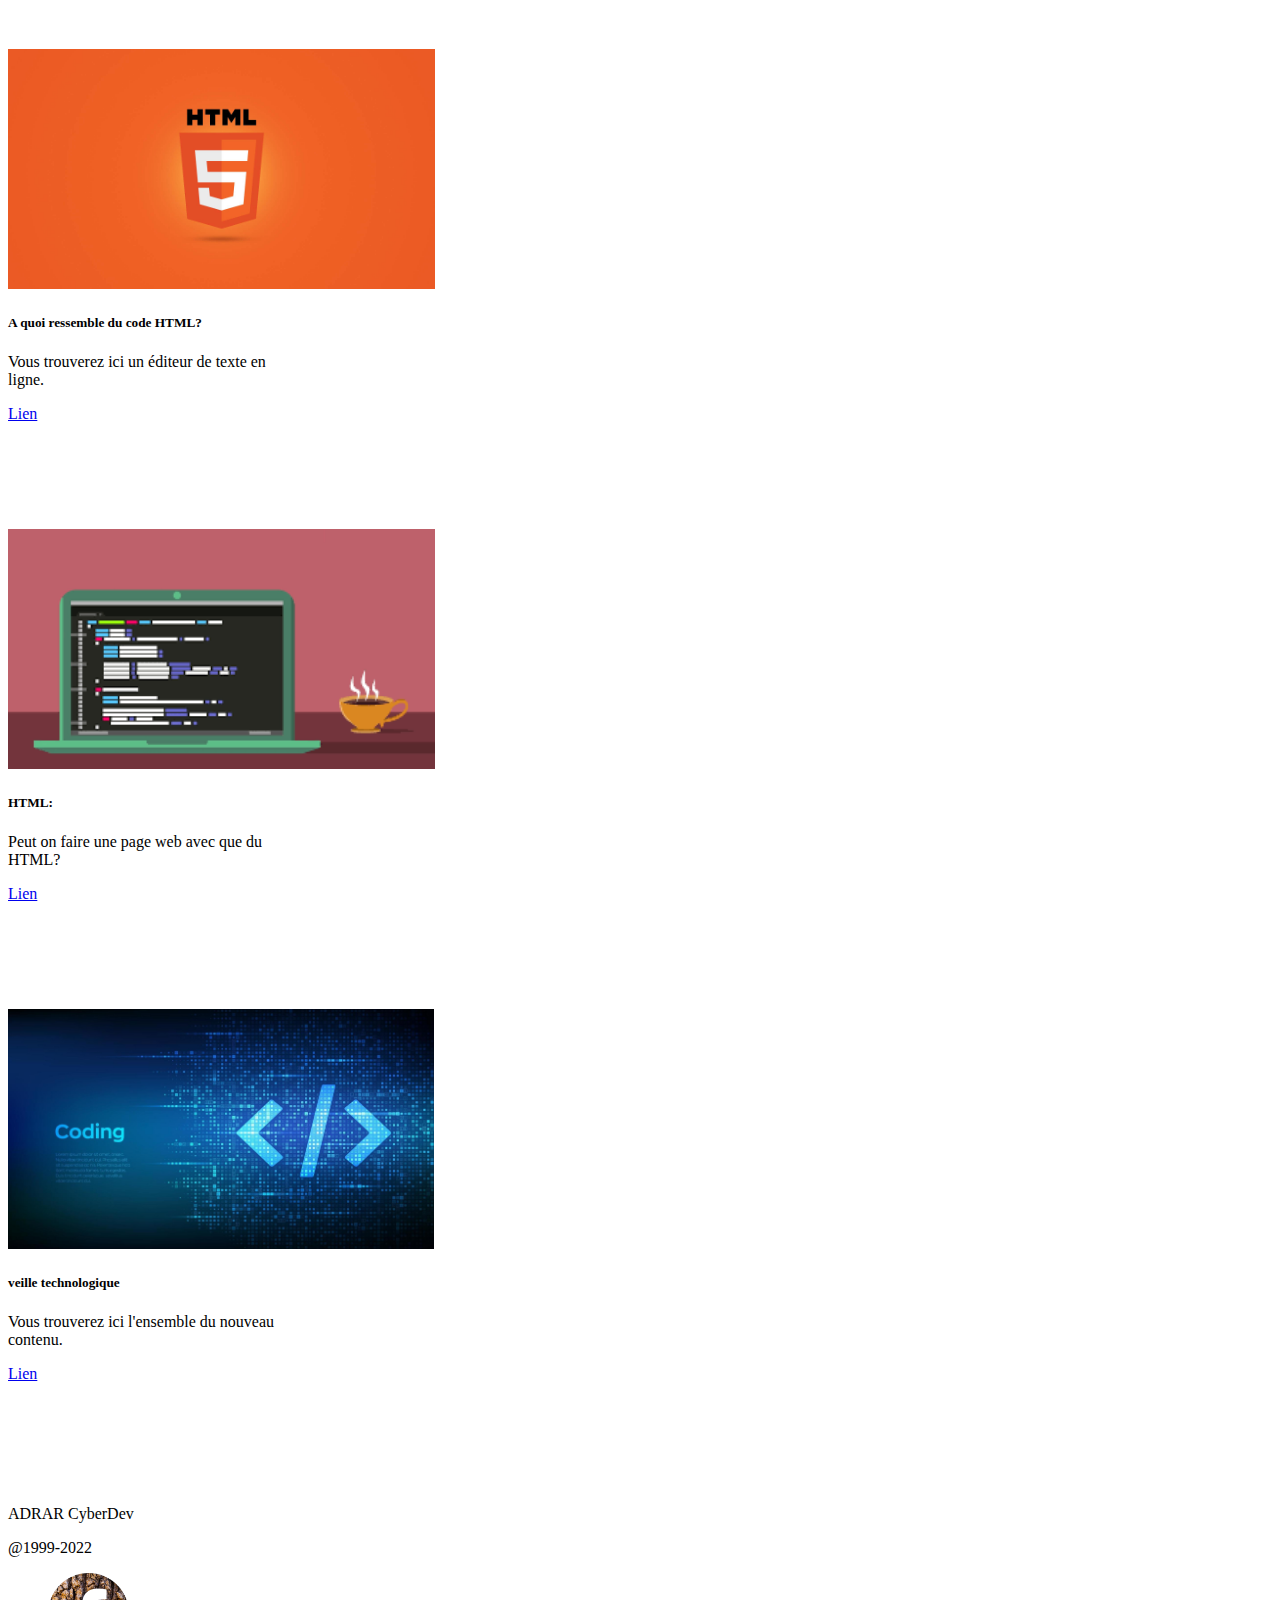
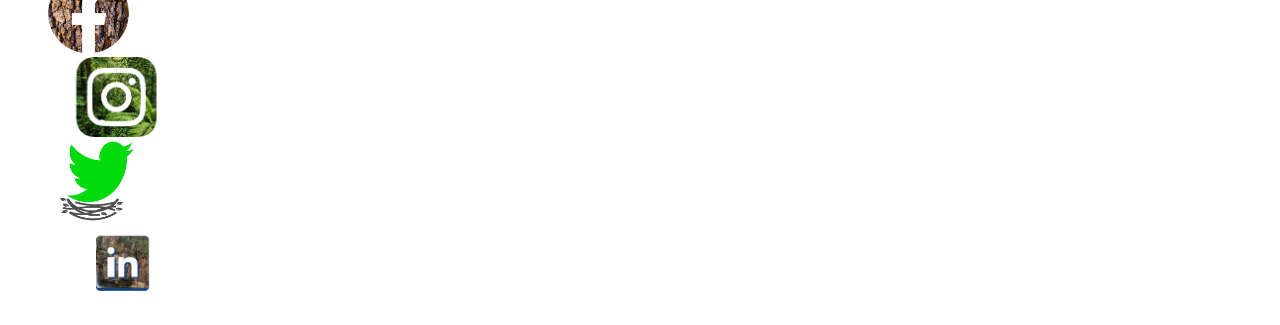
<file: SiteBootStrap/listeCoursHtml.html>
<!doctype html>
<html lang="en">
  <head>
    <!-- Required meta tags -->
    <meta charset="utf-8">
    <meta name="viewport" content="width=device-width, initial-scale=1">

    <!-- Bootstrap CSS -->
    <link href="https://cdn.jsdelivr.net/npm/bootstrap@5.1.3/dist/css/bootstrap.min.css" rel="stylesheet" integrity="sha384-1BmE4kWBq78iYhFldvKuhfTAU6auU8tT94WrHftjDbrCEXSU1oBoqyl2QvZ6jIW3" crossorigin="anonymous">
    <link href="style.css" rel="stylesheet">
    <title>ADRAR</title>
  </head>
  <body>

<!-- Menu navigation -->

<nav class="navbar navbar-expand-lg navbar-primary bg-dark">
  <div class="container-fluid">
      <img src="image/Ecusson.png" alt="ecusson logo" id="logoCyberdev">
    <a class="navbar-brand" href="acceuil.html">ADRAR CyberDev</a>
    <button class="navbar-toggler" type="button" data-bs-toggle="collapse" data-bs-target="#navbarSupportedContent" aria-controls="navbarSupportedContent" aria-expanded="false" aria-label="Toggle navigation">
      <span class="navbar-toggler-icon"></span>
    </button>
    <div class="collapse navbar-collapse" id="navbarSupportedContent">
      <ul class="navbar-nav me-auto mb-2 mb-lg-0">
        <li class="nav-item">
          <a class="nav-link active" aria-current="page" href="acceuil.html#Folio">Acceuil</a>
        </li>
        <li class="nav-item">
          <a class="nav-link" href="contact.html">Contact</a>
        </li>
        <li class="nav-item dropdown">
          <a class="nav-link dropdown-toggle" href="#" id="navbarDropdown" role="button" data-bs-toggle="dropdown" aria-expanded="false">
            Cours
          </a>
          <ul class="dropdown-menu" aria-labelledby="navbarDropdown">
            <li><a class="dropdown-item" href="listeCoursHtml.html">HTML</a></li>
            <li><a class="dropdown-item" href="listeCoursCss.html">CSS</a></li>
          </ul>
        </li>
        <li class="nav-item dropdown">
          <a class="nav-link dropdown-toggle" href="#" id="navbarDropdown" role="button" data-bs-toggle="dropdown" aria-expanded="false">
            Menu connexion Inscription
          </a>
          <ul class="dropdown-menu" aria-labelledby="navbarDropdown">
            <li><a class="dropdown-item" href="connexion.html">Connexion</a></li>
            <li><a class="dropdown-item" href="inscription.html">Inscription</a></li>
          </ul>
        </li>
      </ul>
      <form class="d-flex">
        <input class="form-control me-2" type="search" placeholder="Search" aria-label="Search">
        <button class="btn btn-outline-primary" type="submit"> <a href="research.html" class="text-primary">Search</a></button>
      </form>
    </div>
  </div>
</nav>



  <!-- page liste des cours -->

  <h1 class="text-center">Liste des cours HTML:</h1>

<div class="container">
    <div class="row">

        <!-- introduction -->
        <div class="col-4">
            <div class="">
                <div class="card borde border-dark m-3 p-3 shadow-lg p-3 mb-5 bg-body rounded" style="width: 18rem; height: 30rem;">
                    <img src="image/listeCoursHtml/homme.png" class="card-img-top" alt="image ilustration">
                    <div class="card-body">
                    <h5 class="card-title">Introduction</h5>
                    <p class="card-text">Voici une introduction au HTML.</p>
                    <a href="coursHtml.html" class="btn btn-primary">Lien</a>
                    </div>
                </div>
        </div>
            
        <!-- cours HTML -->
        </div>
        <div class="col-4">
            <div class="">
                <div class="card borde border-dark m-3 p-3 shadow-lg p-3 mb-5 bg-body rounded" style="width: 18rem; height: 30rem;">
                    <img src="image/listeCoursHtml/htmlIntroduction.jpg" class="card-img-top" alt="image ilustration">
                    <div class="card-body">
                    <h5 class="card-title">Les balises</h5>
                    <p class="card-text">Vous trouverez ici un grand nombre de balises HTML.</p>
                    <a href="#" class="btn btn-primary">Lien</a>
                    </div>
                </div>
        </div>
            
        <!-- baseHTML -->
        </div>
        <div class="col-4">
            <div class="">
                <div class="card borde border-dark m-3 p-3 shadow-lg p-3 mb-5 bg-body rounded" style="width: 18rem; height: 30rem;">
                    <img src="image/listeCoursHtml/bleu.jpg" class="card-img-top" alt="image ilustration">
                    <div class="card-body">
                    <h5 class="card-title">Les origines de HTML</h5>
                    <p class="card-text">Vous trouverez ici la liste des événements.</p>
                    <a href="#" class="btn btn-primary">Lien</a>
                    </div>
                </div>
        </div>
            
        </div>

    </div>
    <!-- liensHtml -->
    <div class="row">
        <div class="col-4">
            <div class="">
                <div class="card borde border-dark m-3 p-3 shadow-lg p-3 mb-5 bg-body rounded" style="width: 18rem; height: 30rem;">
                    <img src="image/listeCoursHtml/coffee.png" class="card-img-top" alt="image ilustration">
                    <div class="card-body">
                    <h5 class="card-title">Gestion des Titres</h5>
                    <p class="card-text">Voici un articles sur les titres HTML.</p>
                    <a href="#" class="btn btn-primary">Lien</a>
                    </div>
                </div>
        </div>
            
        </div>

        <!-- HTMLcours -->
        <div class="col-4">
            <div class="">
                <div class="card borde border-dark m-3 p-3 shadow-lg p-3 mb-5 bg-body rounded" style="width: 18rem; height: 30rem;">
                    <img src="image/listeCoursHtml/jolie.jpg" class="card-img-top" alt="image ilustration">
                    <div class="card-body">
                    <h5 class="card-title">Les liens</h5>
                    <p class="card-text">Un petit bonus sur les liens bien sympa.</p>
                    <a href="#" class="btn btn-primary">Lien</a>
                    </div>
                </div>
        </div>
            
        </div>
        <!-- HTMLcours -->
        <div class="col-4">
            <div class="">
                <div class="card borde border-dark m-3 p-3 shadow-lg p-3 mb-5 bg-body rounded" style="width: 18rem; height: 30rem;">
                    <img src="image/listeCoursHtml/code.png" class="card-img-top" alt="image ilustration">
                    <div class="card-body">
                    <h5 class="card-title">Envoie de fichier</h5>
                    <p class="card-text">Vous trouverez ici l'ensemble des ficheirs qui peuvent être transmis.</p>
                    <a href="#" class="btn btn-primary">Lien</a>
                    </div>
                </div>
        </div>
            
        </div>

    </div>
    <!-- HTMLcours -->
    <div class="row">
        <div class="col-4">
            <div class="">
                <div class="card borde border-dark m-3 p-3 shadow-lg p-3 mb-5 bg-body rounded" style="width: 18rem; height: 30rem;">
                    <img src="image/listeCoursHtml/htmlIntroduction.jpg" class="card-img-top" alt="image ilustration">
                    <div class="card-body">
                    <h5 class="card-title">A quoi ressemble du code HTML?</h5>
                    <p class="card-text">Vous trouverez ici un éditeur de texte en ligne.</p>
                    <a href="#" class="btn btn-primary">Lien</a>
                    </div>
                </div>
        </div>
            
        </div>
        <!-- HTMLcours -->
        <div class="col-4">
            <div class="">
                <div class="card borde border-dark m-3 p-3 shadow-lg p-3 mb-5 bg-body rounded" style="width: 18rem; height: 30rem;">
                    <img src="image/listeCoursHtml/coffee.png" class="card-img-top" alt="image ilustration">
                    <div class="card-body">
                    <h5 class="card-title">HTML:</h5>
                    <p class="card-text">Peut on faire une page web avec que du HTML?</p>
                    <a href="#" class="btn btn-primary">Lien</a>
                    </div>
                </div>
        </div>
            
        </div>
        <!-- HTMLcours -->
        <div class="col-4">
            <div class="">
                <div class="card borde border-dark m-3 p-3 shadow-lg p-3 mb-5 bg-body rounded" style="width: 18rem; height: 30rem;">
                    <img src="image/listeCoursHtml/bleu.jpg" class="card-img-top" alt="image ilustration">
                    <div class="card-body">
                    <h5 class="card-title">veille technologique</h5>
                    <p class="card-text">Vous trouverez ici l'ensemble du nouveau contenu.</p>
                    <a href="#" class="btn btn-primary">Lien</a>
                    </div>
                </div>
        </div>
            
        </div>

    </div>

</div>

      <!-- Bas de page -->

      <footer class="d-flex justify-content-between   p-3 bg-dark text-white">
        <div class="container">
          <div class="row">
            <div class="col-3">
              <p>ADRAR CyberDev</p>
            </div>
            <div class="col-5">
              <p class="text-center">@1999-2022</p>
            </div>
            <div class="col-4">
              <ul class="d-flex flex-row"> 
                <li class="test"><a href="https://fr-fr.facebook.com/ADRARformation/"><img src="image/resaux/logofacebook.png" alt="Logo Facebook" class="resaux"></a></li>
                <li class="test"><a href="https://www.instagram.com/?hl=fr"><img src="image/resaux/LogoInstagram.png" alt="Logo Instagram" class="resaux"></a></li>
                <li class="test"><a href="https://twitter.com/adrar_numerique"><img src="image/resaux/logotwitter.png" alt="Logo Twitter" class="resaux"> </a></li>
                <li class="test"><a href="https://www.linkedin.com/company/adrar-formation/?originalSubdomain=fr"><img src="image/resaux/logolinkedin.png" alt="Logo Linkedin" class="resaux"></a></li>
            </ul>
        
            </div>
        
          </div>
        
        </div>
        
      </footer>
  
      
  
      <!-- Option 1: Bootstrap Bundle with Popper -->
      <script src="https://cdn.jsdelivr.net/npm/bootstrap@5.1.3/dist/js/bootstrap.bundle.min.js" integrity="sha384-ka7Sk0Gln4gmtz2MlQnikT1wXgYsOg+OMhuP+IlRH9sENBO0LRn5q+8nbTov4+1p" crossorigin="anonymous"></script>
  
      <!-- Option 2: Separate Popper and Bootstrap JS -->
      <!--
      <script src="https://cdn.jsdelivr.net/npm/@popperjs/core@2.10.2/dist/umd/popper.min.js" integrity="sha384-7+zCNj/IqJ95wo16oMtfsKbZ9ccEh31eOz1HGyDuCQ6wgnyJNSYdrPa03rtR1zdB" crossorigin="anonymous"></script>
      <script src="https://cdn.jsdelivr.net/npm/bootstrap@5.1.3/dist/js/bootstrap.min.js" integrity="sha384-QJHtvGhmr9XOIpI6YVutG+2QOK9T+ZnN4kzFN1RtK3zEFEIsxhlmWl5/YESvpZ13" crossorigin="anonymous"></script>
      -->
    </body>
  </html>
</file>
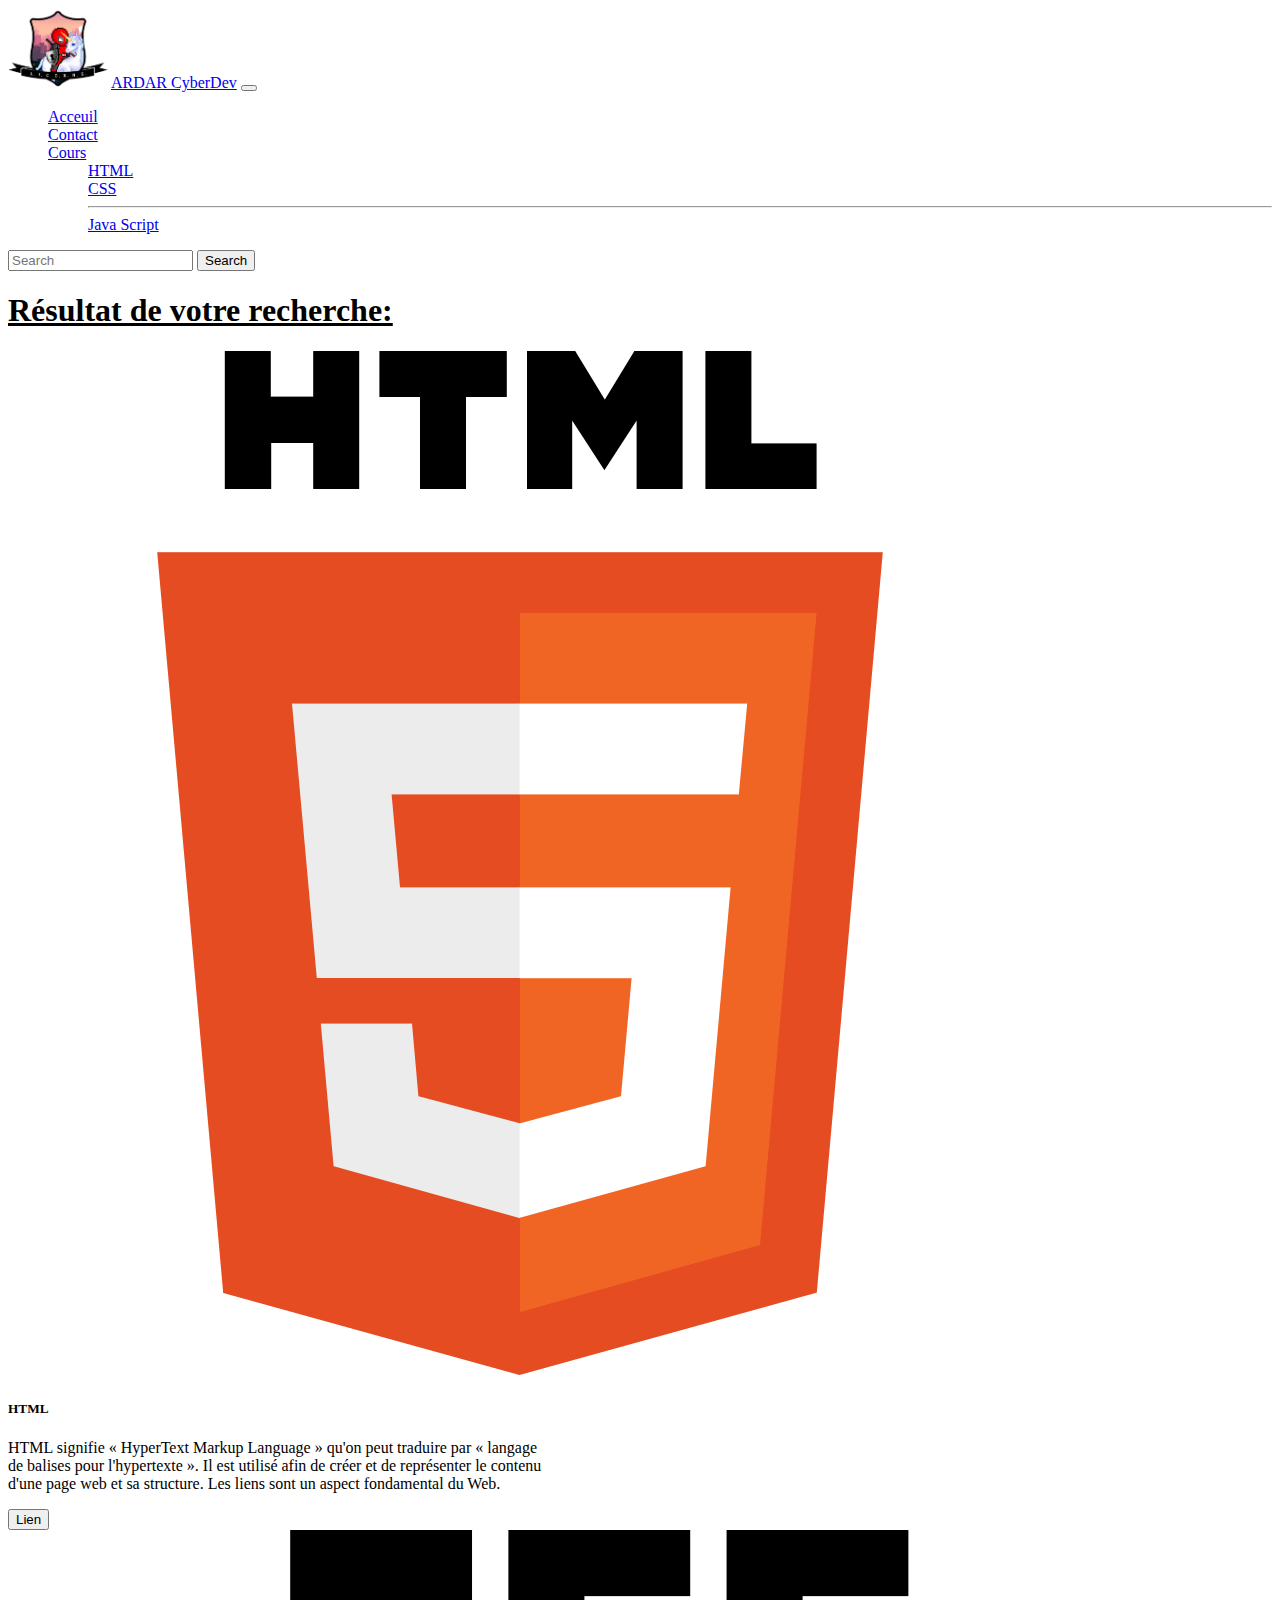
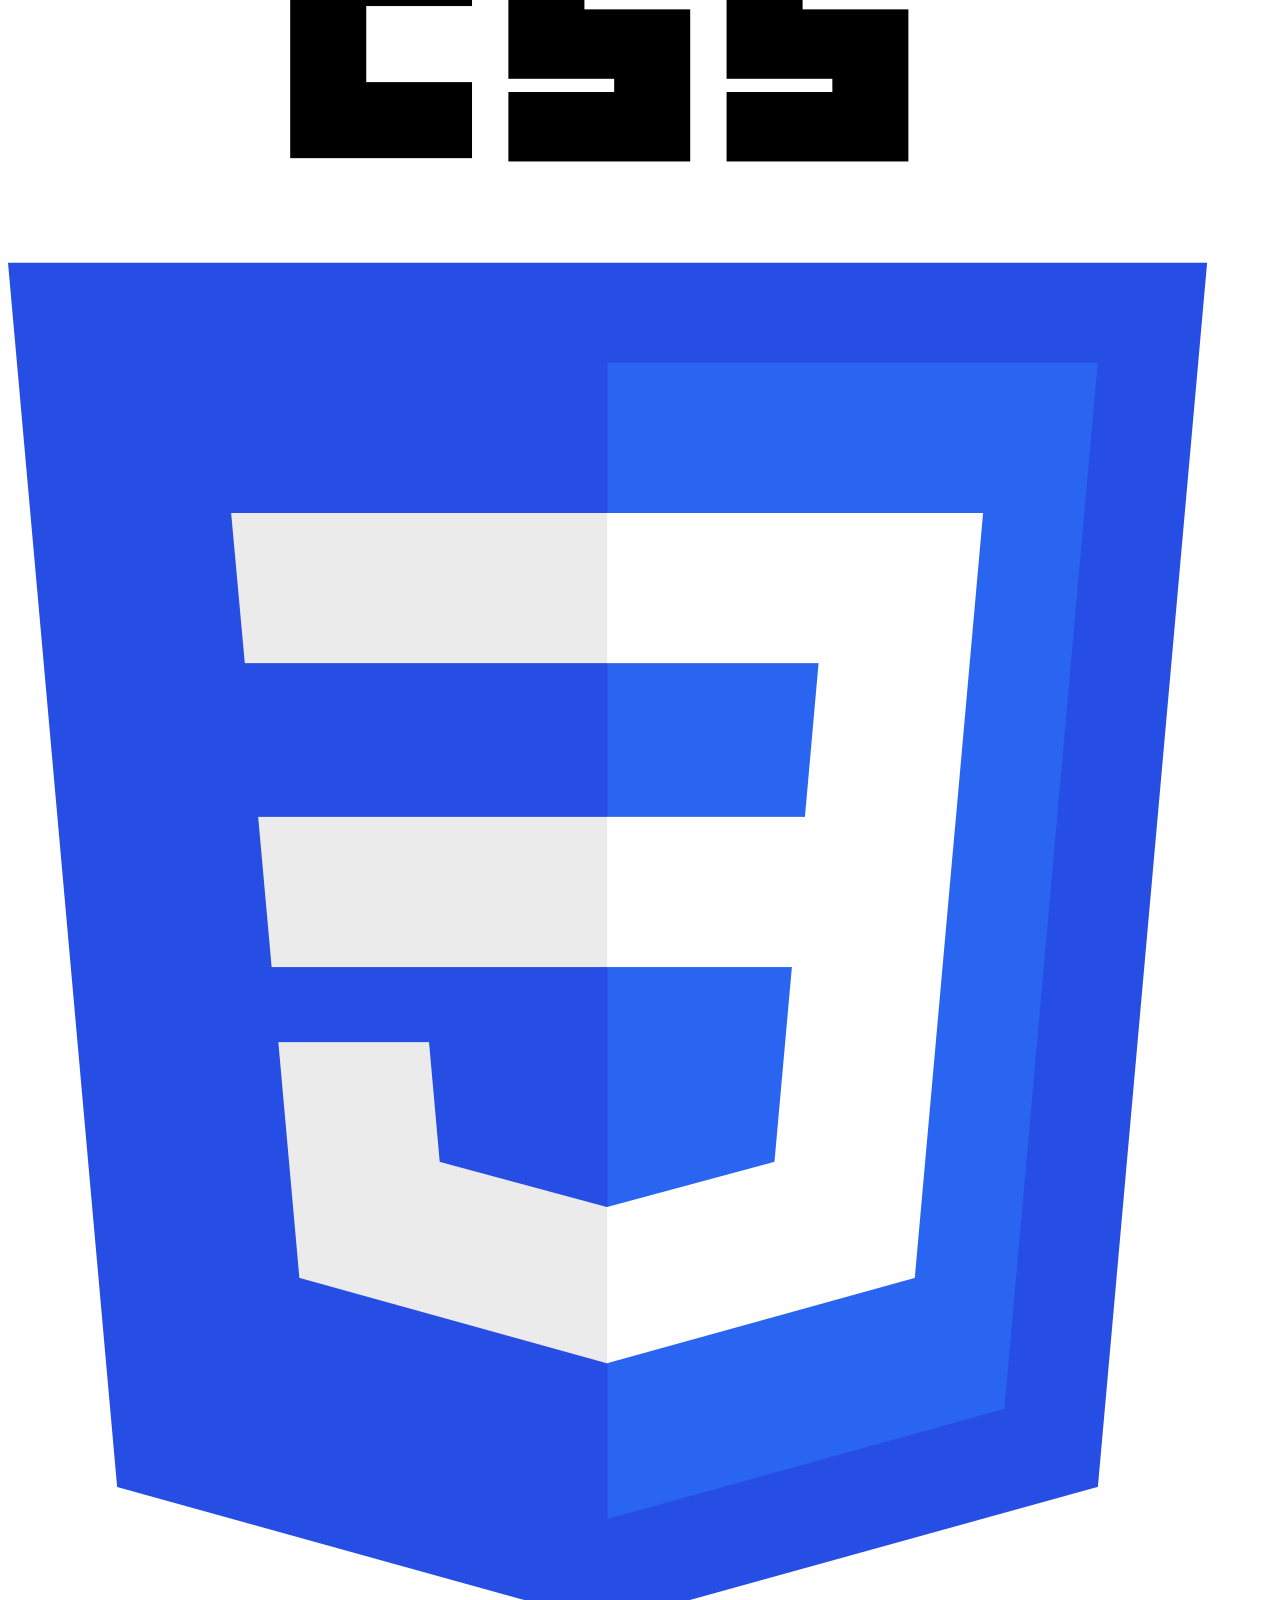
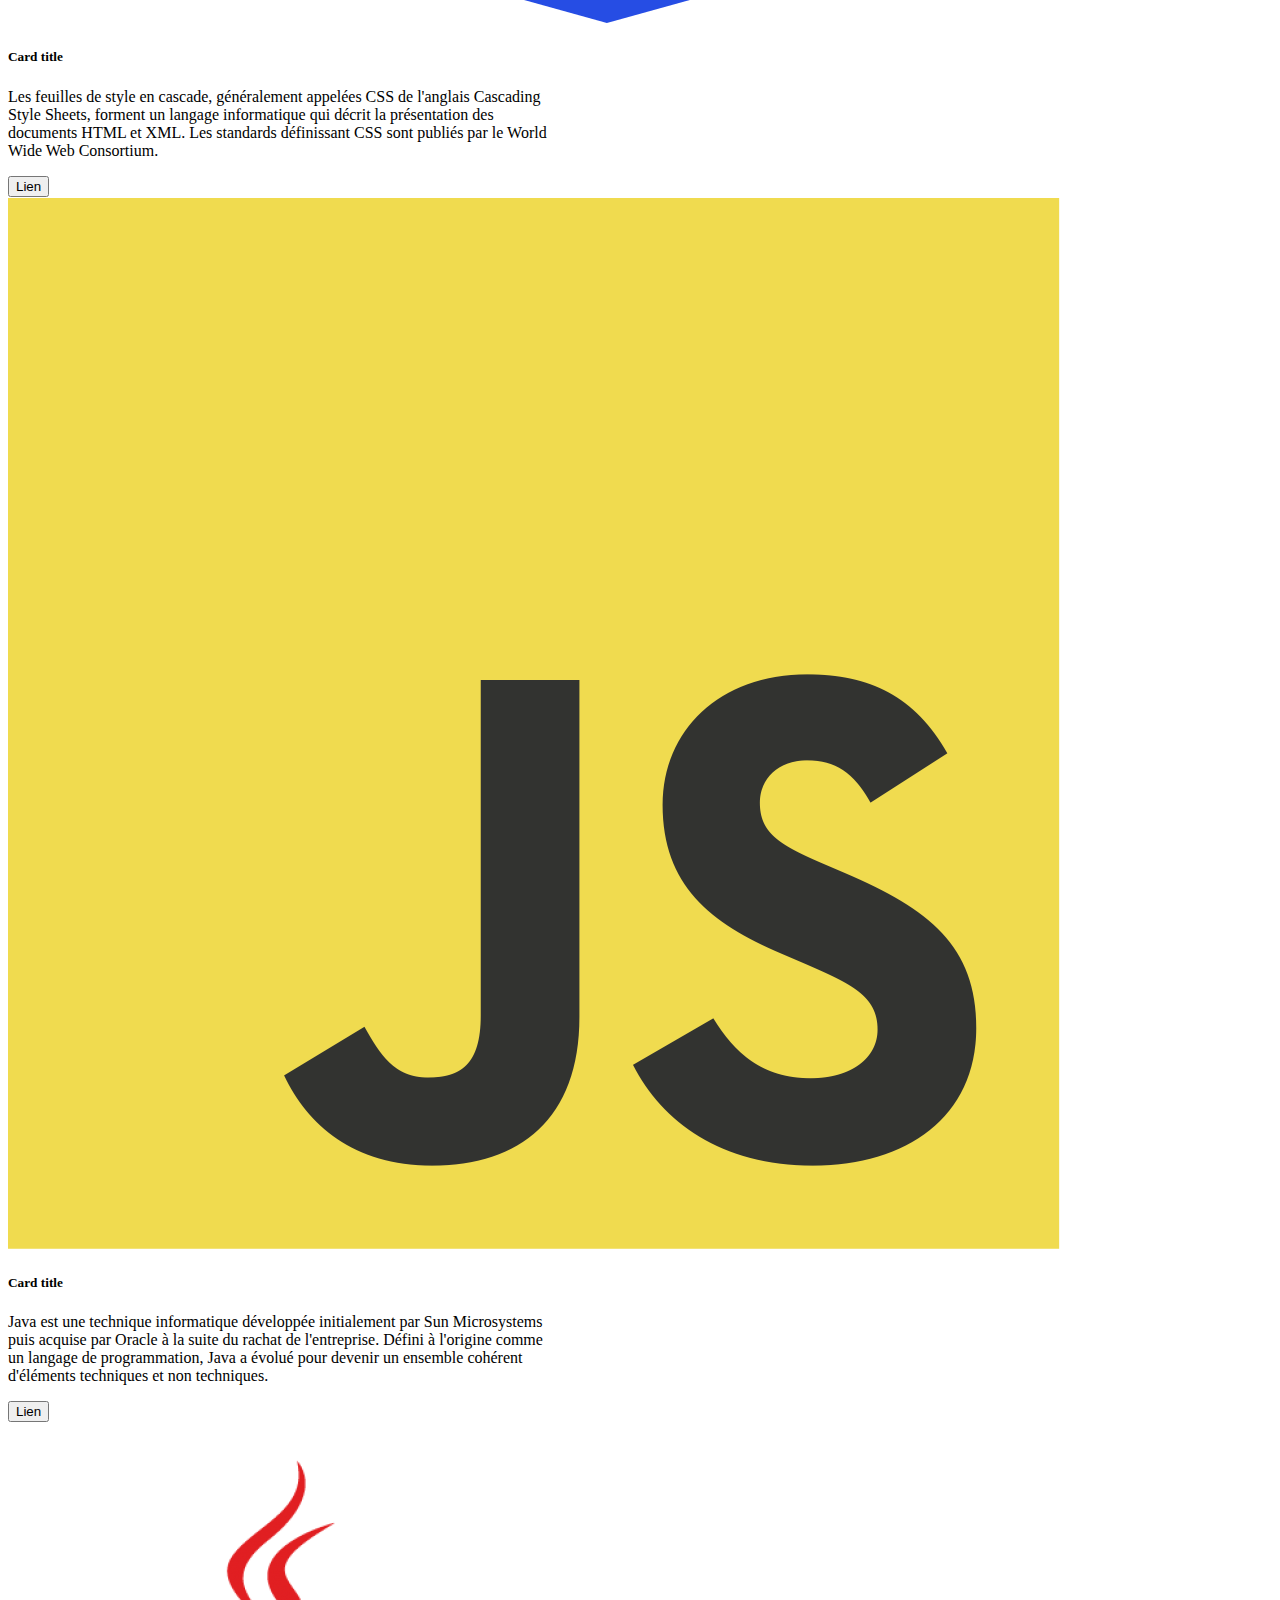
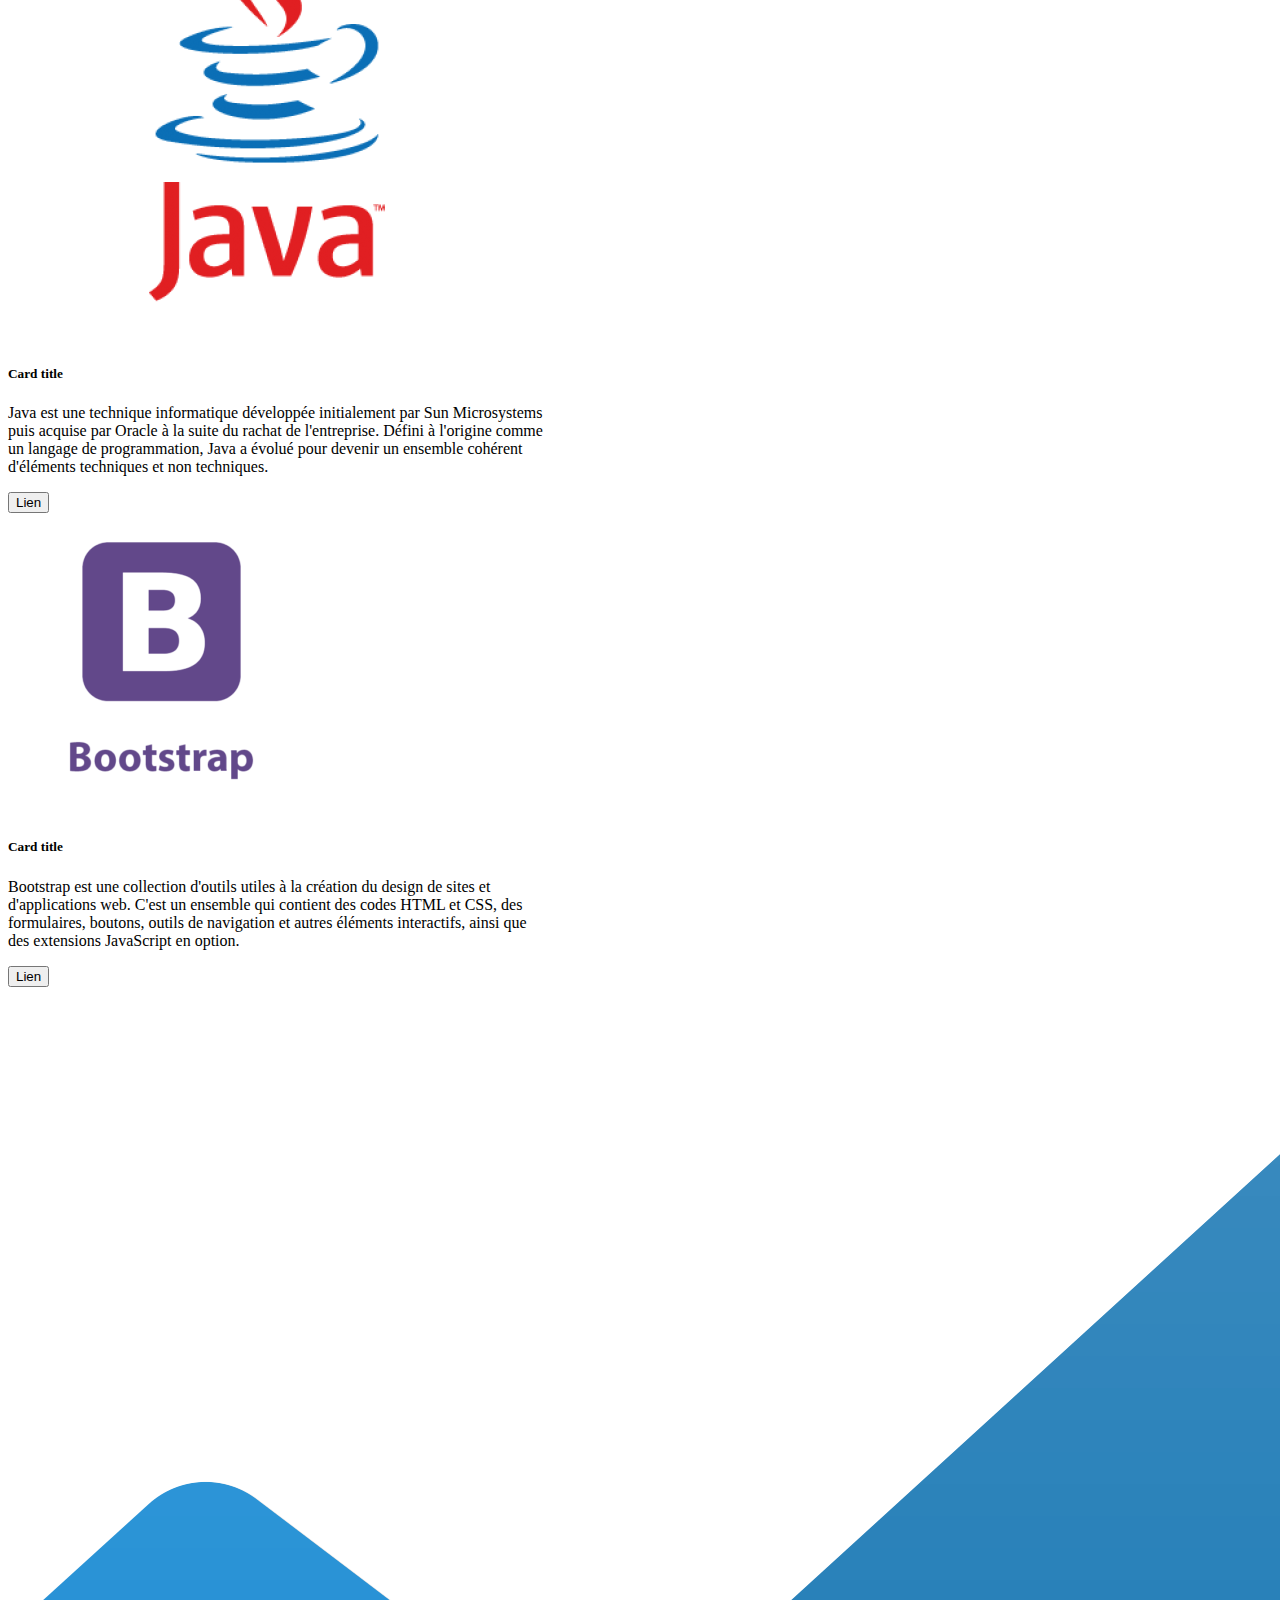
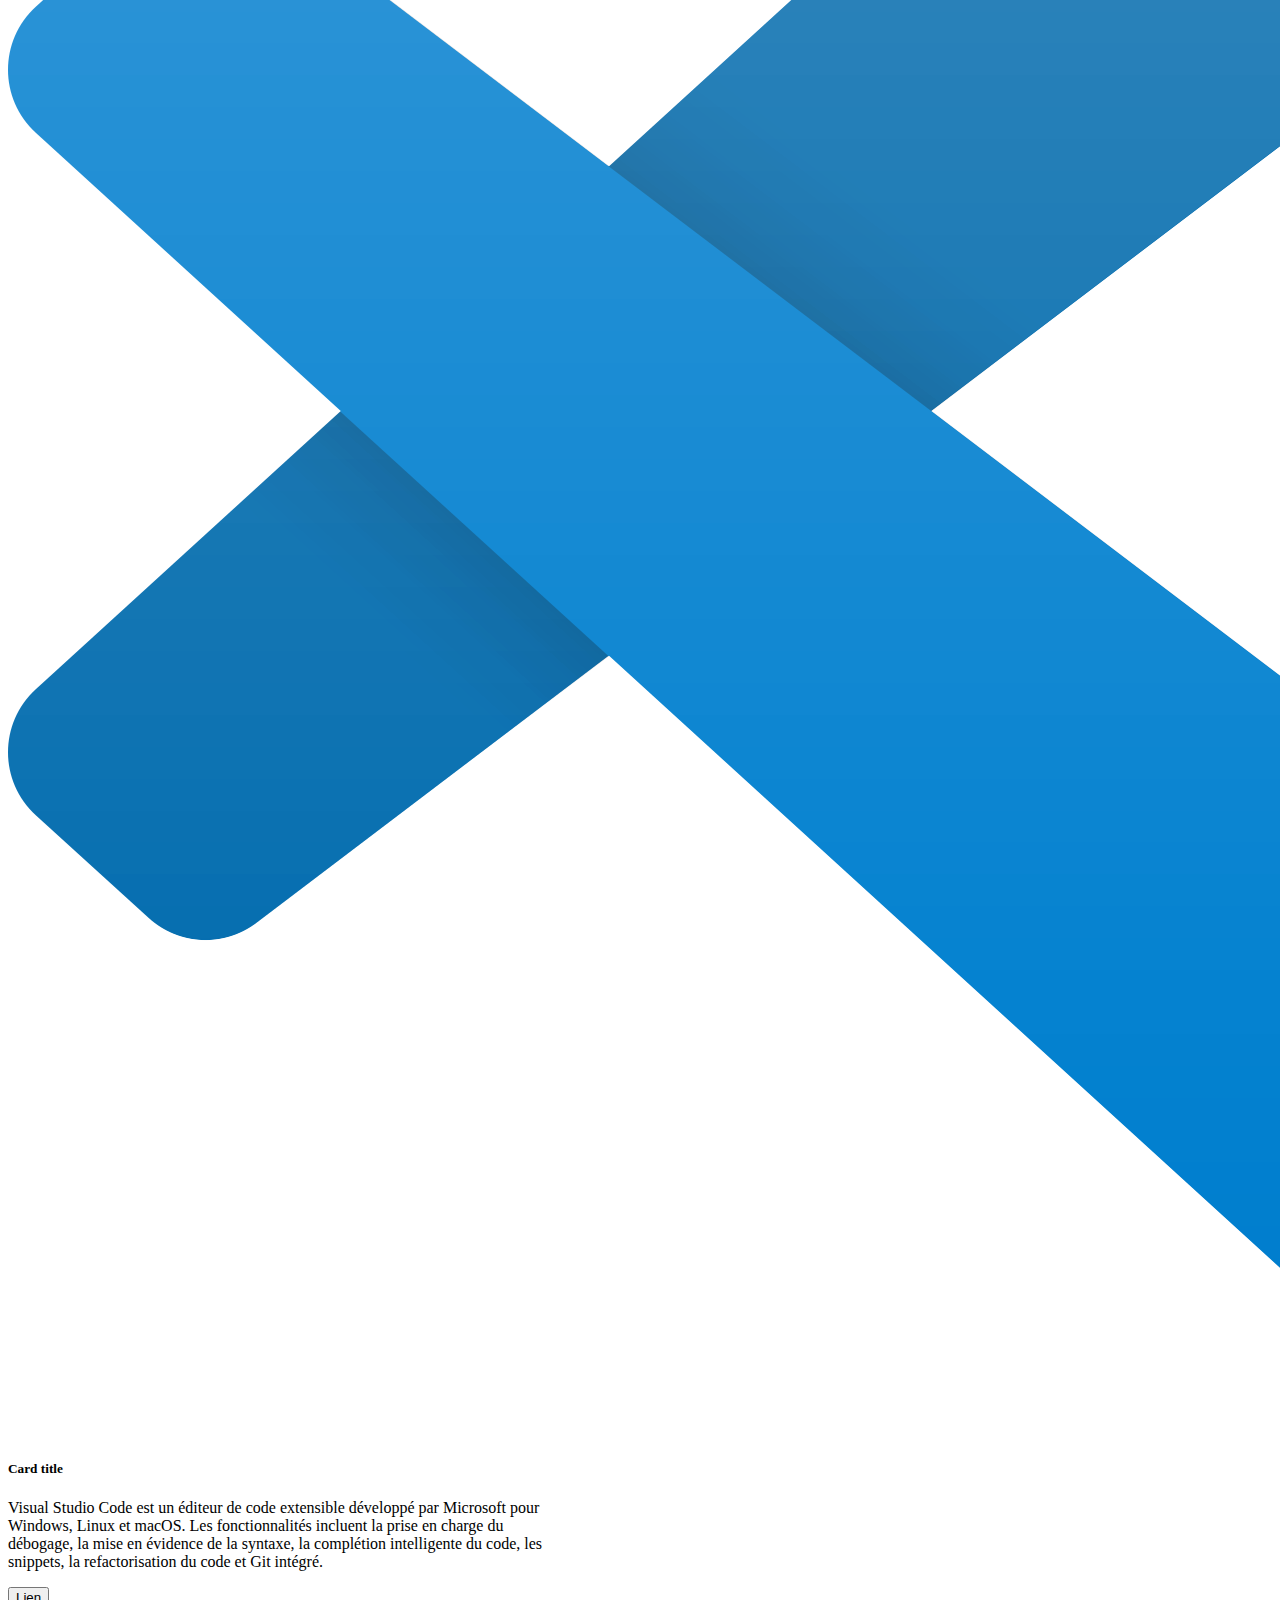
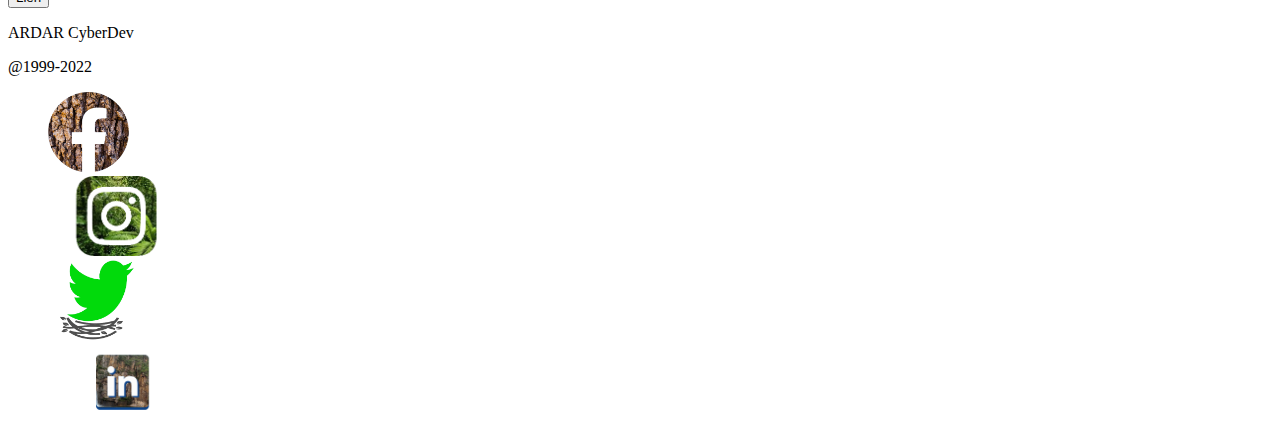
<file: SiteBootStrap/Research.html>
<!doctype html>
<html lang="en">
  <head>
    <!-- Required meta tags -->
    <meta charset="utf-8">
    <meta name="viewport" content="width=device-width, initial-scale=1">

    <!-- Bootstrap CSS -->
    <link href="https://cdn.jsdelivr.net/npm/bootstrap@5.1.3/dist/css/bootstrap.min.css" rel="stylesheet" integrity="sha384-1BmE4kWBq78iYhFldvKuhfTAU6auU8tT94WrHftjDbrCEXSU1oBoqyl2QvZ6jIW3" crossorigin="anonymous">
    <link href="style.css" rel="stylesheet">
    <title>ADRAR</title>
  </head>
  <body>

<!-- Menu navigation -->

    <nav class="navbar navbar-expand-lg navbar-primary bg-dark">
        <div class="container-fluid">
            <img src="image/Ecusson.png" alt="ecusson logo" id="logoCyberdev">
          <a class="navbar-brand" href="#">ARDAR CyberDev</a>
          <button class="navbar-toggler" type="button" data-bs-toggle="collapse" data-bs-target="#navbarSupportedContent" aria-controls="navbarSupportedContent" aria-expanded="false" aria-label="Toggle navigation">
            <span class="navbar-toggler-icon"></span>
          </button>
          <div class="collapse navbar-collapse" id="navbarSupportedContent">
            <ul class="navbar-nav me-auto mb-2 mb-lg-0">
              <li class="nav-item">
                <a class="nav-link active" aria-current="page" href="#">Acceuil</a>
              </li>
              <li class="nav-item">
                <a class="nav-link" href="#">Contact</a>
              </li>
              <li class="nav-item dropdown">
                <a class="nav-link dropdown-toggle" href="#" id="navbarDropdown" role="button" data-bs-toggle="dropdown" aria-expanded="false">
                  Cours
                </a>
                <ul class="dropdown-menu" aria-labelledby="navbarDropdown">
                  <li><a class="dropdown-item" href="#">HTML</a></li>
                  <li><a class="dropdown-item" href="#">CSS</a></li>
                  <li><hr class="dropdown-divider"></li>
                  <li><a class="dropdown-item" href="#">Java Script</a></li>
                </ul>
              </li>
            </ul>
            <form class="d-flex">
              <input class="form-control me-2" type="search" placeholder="Search" aria-label="Search">
              <button class="btn btn-outline-primary" type="submit">Search</button>
            </form>
          </div>
        </div>
      </nav>



    <h1 class="text-center mb-5"><u>Résultat de votre recherche:</u></h1>


<div class="container" id="Folio">

    <!-- HTML -->
    <div class="card mb-3 border border-dark m-3 p-3 shadow-lg p-3 mb-5 bg-body rounded" style="max-width: 540px;">
        <div class="row g-0">
          <div class="col-md-4">
            <img src="image/cardAcceuil/logoHtml.png" class="img-fluid rounded-start" alt="...">
          </div>
          <div class="col-md-8">
            <div class="card-body">
              <h5 class="card-title">HTML</h5>
              <p class="card-text">HTML signifie « HyperText Markup Language » qu'on peut traduire par « langage de balises pour l'hypertexte ». Il est utilisé afin de créer et de représenter le contenu d'une page web et sa structure. Les liens sont un aspect fondamental du Web.</p>
              <button type="button" class="btn btn-primary">Lien</button>            </div>
          </div>
        </div>
      </div>


      <!-- CSS -->
      <div class="card mb-3 border border-dark m-3 p-3 shadow-lg p-3 mb-5 bg-body rounded" style="max-width: 540px;">
        <div class="row g-0">
          <div class="col-md-4">
            <img src="image/cardAcceuil/LogoCss.png" class="img-fluid rounded-start" alt="...">
          </div>
          <div class="col-md-8">
            <div class="card-body">
              <h5 class="card-title">Card title</h5>
              <p class="card-text">Les feuilles de style en cascade, généralement appelées CSS de l'anglais Cascading Style Sheets, forment un langage informatique qui décrit la présentation des documents HTML et XML. Les standards définissant CSS sont publiés par le World Wide Web Consortium.</p>
              <button type="button" class="btn btn-primary">Lien</button>            </div>
          </div>
        </div>
      </div>

      <!-- Java SCript -->
      <div class="card mb-3 border border-dark m-3 p-3 shadow-lg p-3 mb-5 bg-body rounded" style="max-width: 540px;">
        <div class="row g-0">
          <div class="col-md-4">
            <img src="image/cardAcceuil/LogoJs.png" class="img-fluid rounded-start" alt="...">
          </div>
          <div class="col-md-8">
            <div class="card-body">
              <h5 class="card-title">Card title</h5>
              <p class="card-text">Java est une technique informatique développée initialement par Sun Microsystems puis acquise par Oracle à la suite du rachat de l'entreprise. Défini à l'origine comme un langage de programmation, Java a évolué pour devenir un ensemble cohérent d'éléments techniques et non techniques.</p>
              <button type="button" class="btn btn-primary">Lien</button>            </div>
          </div>
        </div>
      </div>

    <!-- Java -->
    <div class="card mb-3 border border-dark m-3 p-3 shadow-lg p-3 mb-5 bg-body rounded" style="max-width: 540px;">
        <div class="row g-0">
          <div class="col-md-4">
            <img src="image/cardAcceuil/LogoJava.png" class="img-fluid rounded-start" alt="...">
          </div>
          <div class="col-md-8">
            <div class="card-body">
              <h5 class="card-title">Card title</h5>
              <p class="card-text">Java est une technique informatique développée initialement par Sun Microsystems puis acquise par Oracle à la suite du rachat de l'entreprise. Défini à l'origine comme un langage de programmation, Java a évolué pour devenir un ensemble cohérent d'éléments techniques et non techniques.</p>
              <button type="button" class="btn btn-primary">Lien</button>            </div>
          </div>
        </div>
      </div>
      <!-- bootstrap -->
<div class="card mb-3 border border-dark m-3 p-3 shadow-lg p-3 mb-5 bg-body rounded" style="max-width: 540px;">
    <div class="row g-0">
      <div class="col-md-4">
        <img src="image/cardAcceuil/bootstrapLogo.png" class="img-fluid rounded-start" alt="...">
      </div>
      <div class="col-md-8">
        <div class="card-body">
          <h5 class="card-title">Card title</h5>
          <p class="card-text">Bootstrap est une collection d'outils utiles à la création du design de sites et d'applications web. C'est un ensemble qui contient des codes HTML et CSS, des formulaires, boutons, outils de navigation et autres éléments interactifs, ainsi que des extensions JavaScript en option.</p>
          <button type="button" class="btn btn-primary">Lien</button>            </div>
      </div>
    </div>
  </div>
        <!-- Vscode -->
        <div class="card mb-3 border border-dark m-3 p-3 shadow-lg p-3 mb-5 bg-body rounded" style="max-width: 540px;">
            <div class="row g-0">
              <div class="col-md-4">
                <img src="image/cardAcceuil/Logo Vsc.png" class="img-fluid rounded-start" alt="...">
              </div>
              <div class="col-md-8">
                <div class="card-body">
                  <h5 class="card-title">Card title</h5>
                  <p class="card-text">Visual Studio Code est un éditeur de code extensible développé par Microsoft pour Windows, Linux et macOS. Les fonctionnalités incluent la prise en charge du débogage, la mise en évidence de la syntaxe, la complétion intelligente du code, les snippets, la refactorisation du code et Git intégré.</p>
                  <button type="button" class="btn btn-primary">Lien</button>            </div>
              </div>
            </div>
          </div>
</div>
      <!-- Bas de page -->

    <footer class="d-flex justify-content-evenly p-3 bg-dark text-white">
        <p>ARDAR CyberDev</p>
        <p>@1999-2022</p>
      
          <ul class="d-flex flex-row"> 
            <li><a href="https://fr-fr.facebook.com/ADRARformation/"><img src="image/resaux/logofacebook.png" alt="Logo Facebook" class="resaux"></a></li>
            <li><a href="https://www.instagram.com/?hl=fr"><img src="image/resaux/LogoInstagram.png" alt="Logo Instagram" class="resaux"></a></li>
            <li><a href="https://twitter.com/adrar_numerique"><img src="image/resaux/logotwitter.png" alt="Logo Twitter" class="resaux"> </a></li>
            <li><a href="https://www.linkedin.com/company/adrar-formation/?originalSubdomain=fr"><img src="image/resaux/logolinkedin.png" alt="Logo Linkedin" class="resaux"></a></li>
        </ul>
    </footer>

    

    <!-- Option 1: Bootstrap Bundle with Popper -->
    <script src="https://cdn.jsdelivr.net/npm/bootstrap@5.1.3/dist/js/bootstrap.bundle.min.js" integrity="sha384-ka7Sk0Gln4gmtz2MlQnikT1wXgYsOg+OMhuP+IlRH9sENBO0LRn5q+8nbTov4+1p" crossorigin="anonymous"></script>

    <!-- Option 2: Separate Popper and Bootstrap JS -->
    <!--
    <script src="https://cdn.jsdelivr.net/npm/@popperjs/core@2.10.2/dist/umd/popper.min.js" integrity="sha384-7+zCNj/IqJ95wo16oMtfsKbZ9ccEh31eOz1HGyDuCQ6wgnyJNSYdrPa03rtR1zdB" crossorigin="anonymous"></script>
    <script src="https://cdn.jsdelivr.net/npm/bootstrap@5.1.3/dist/js/bootstrap.min.js" integrity="sha384-QJHtvGhmr9XOIpI6YVutG+2QOK9T+ZnN4kzFN1RtK3zEFEIsxhlmWl5/YESvpZ13" crossorigin="anonymous"></script>
    -->
  </body>
</html>
</file>
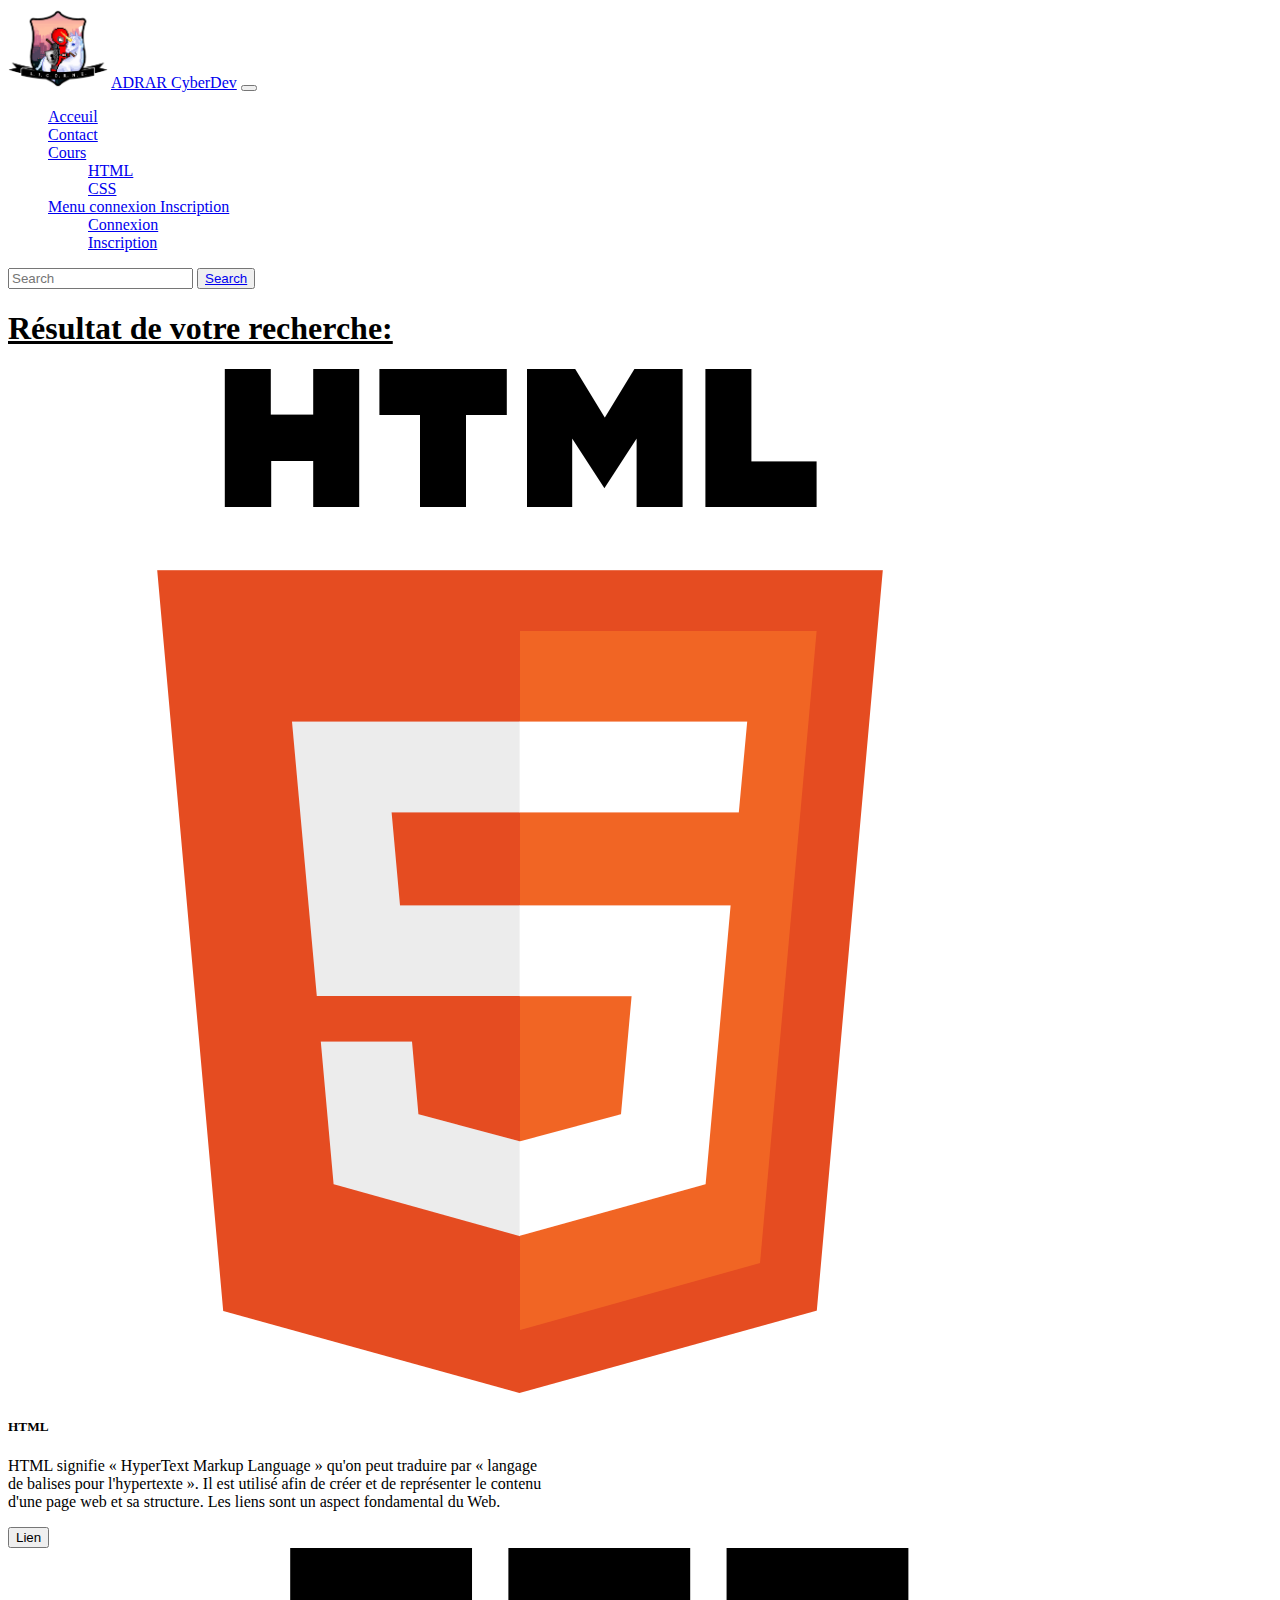
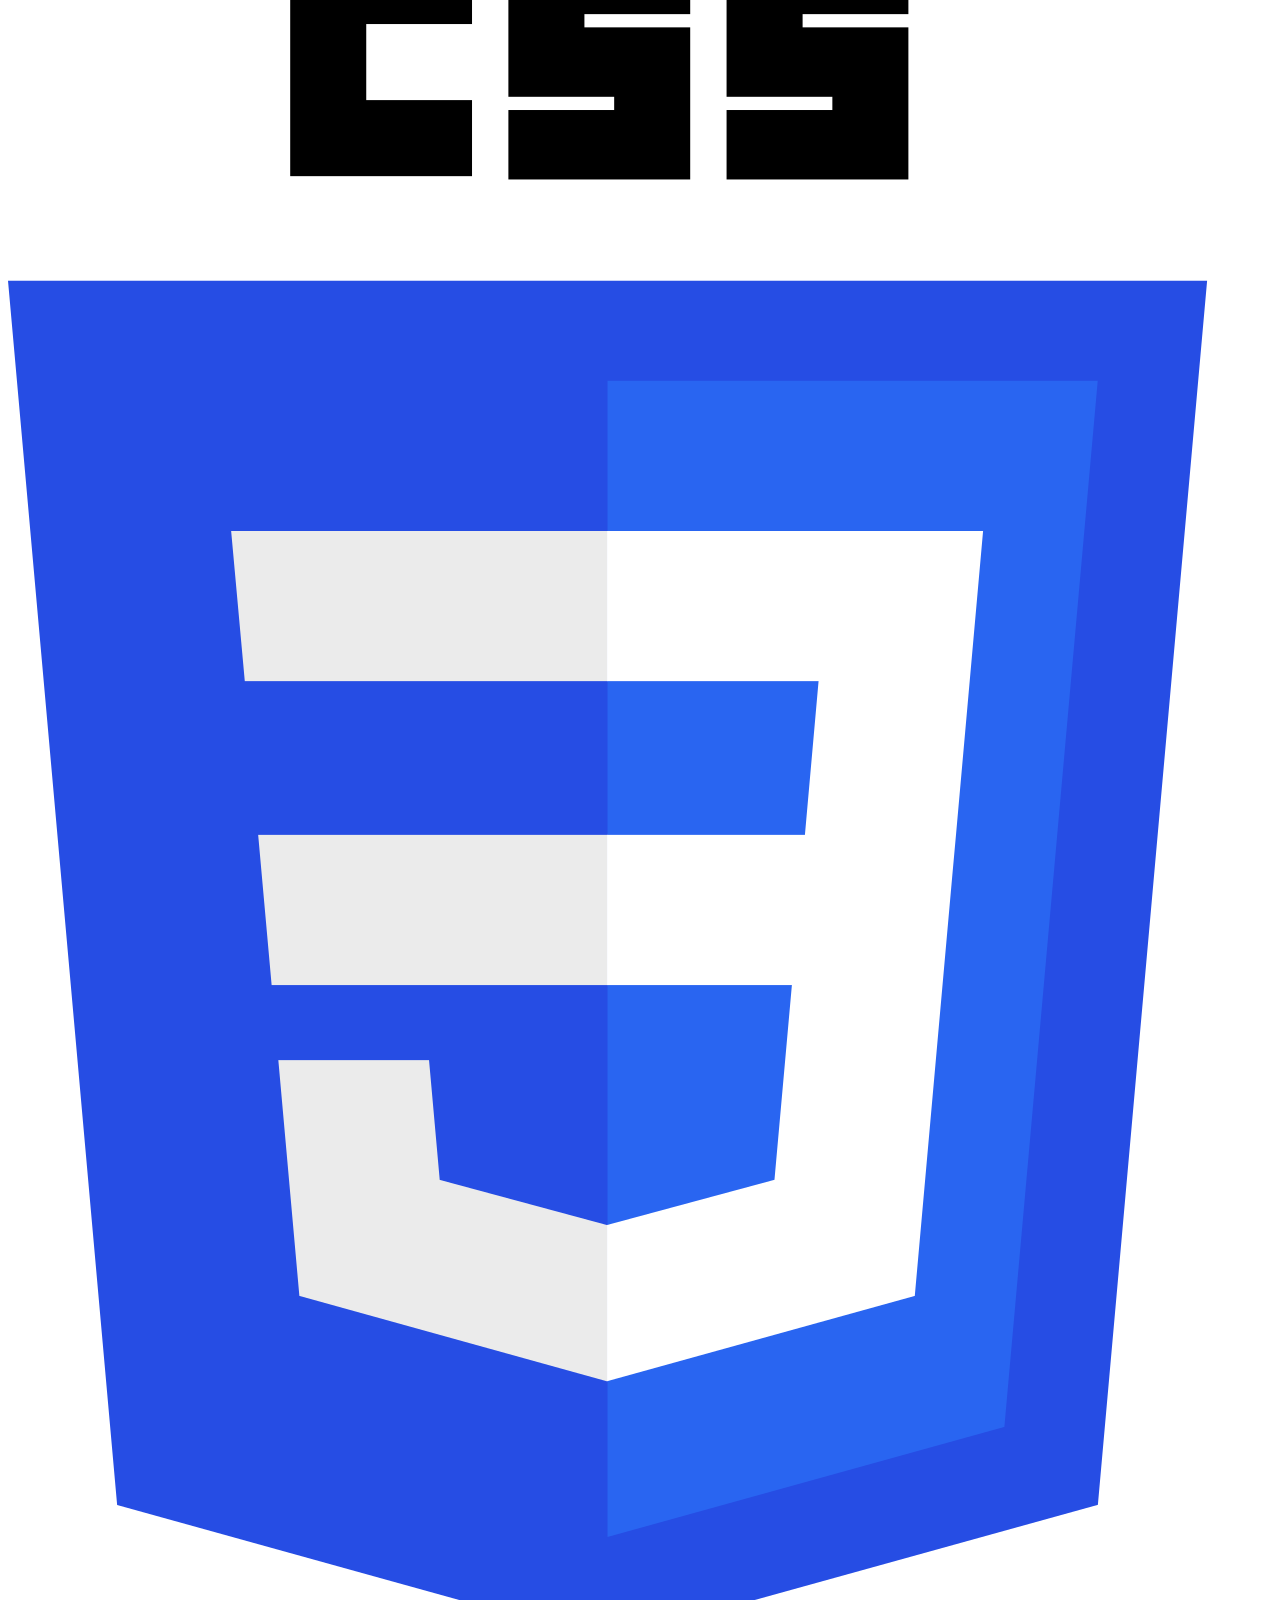
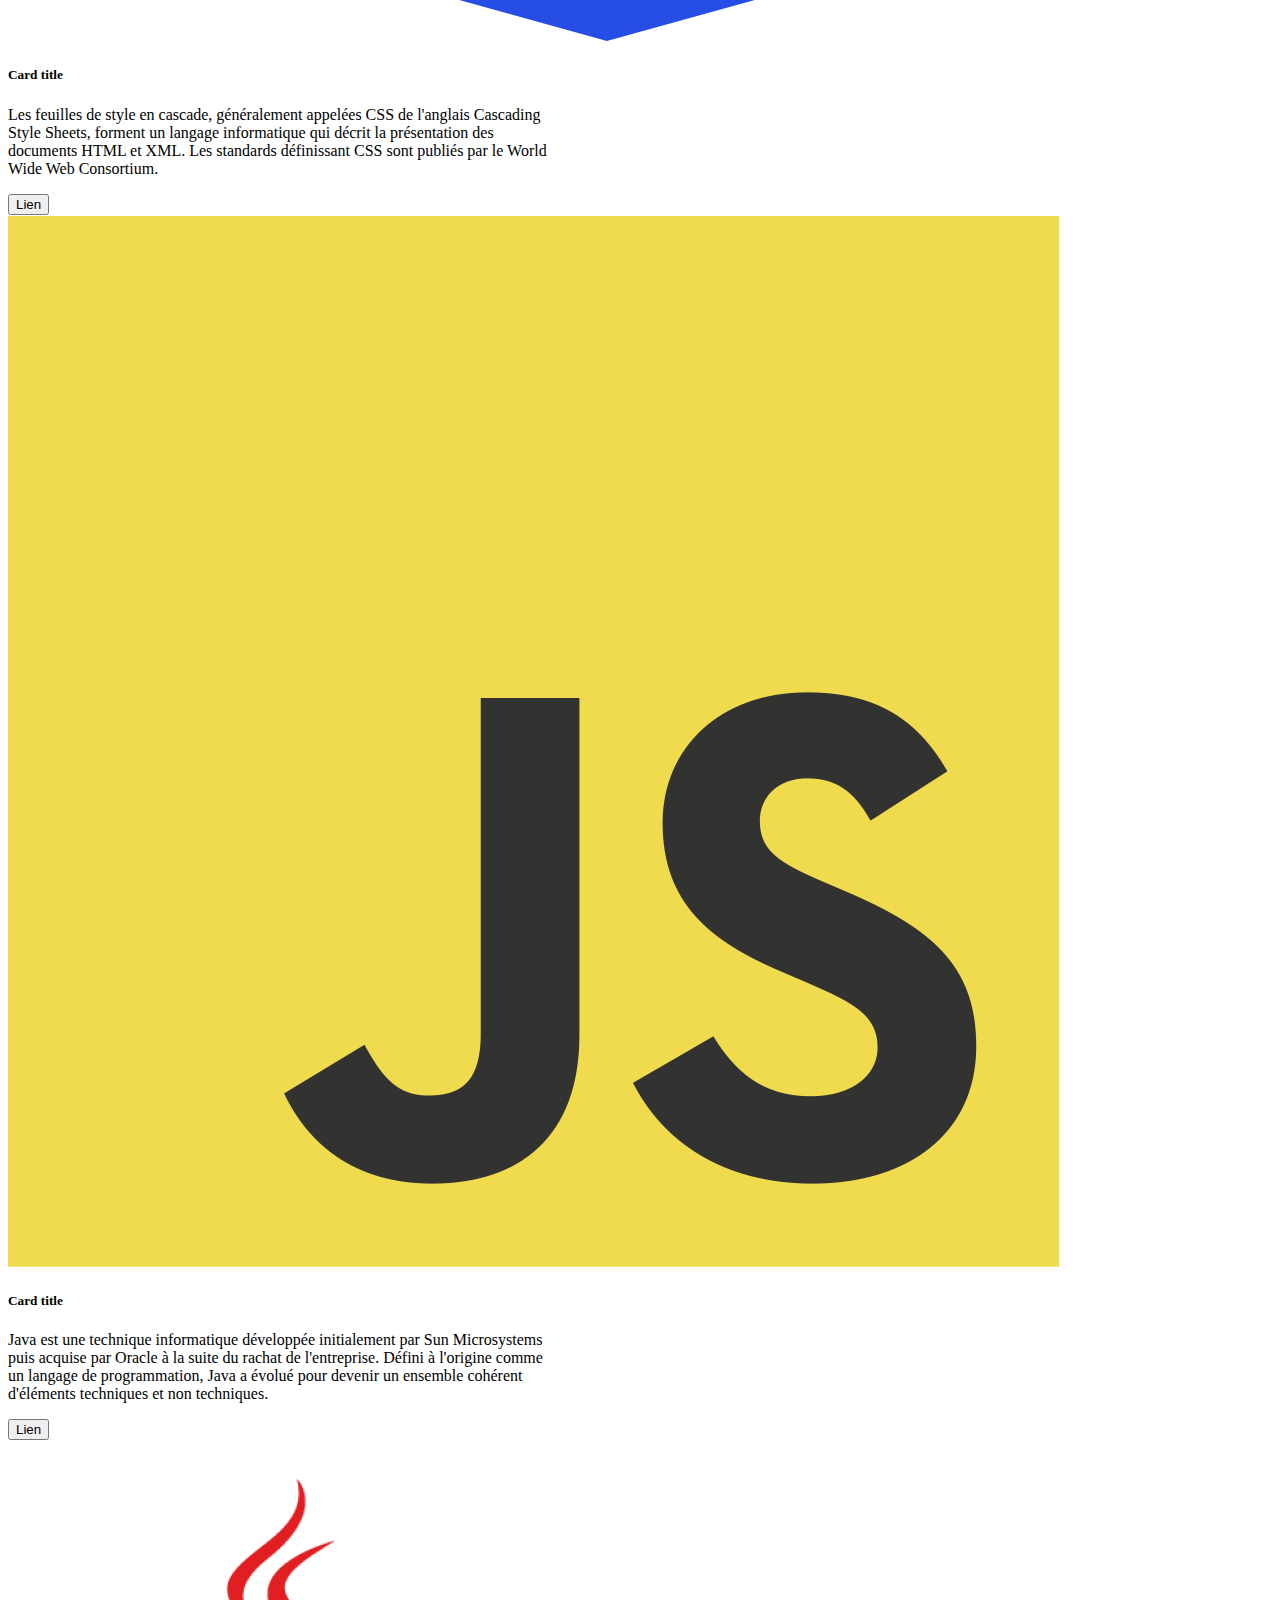
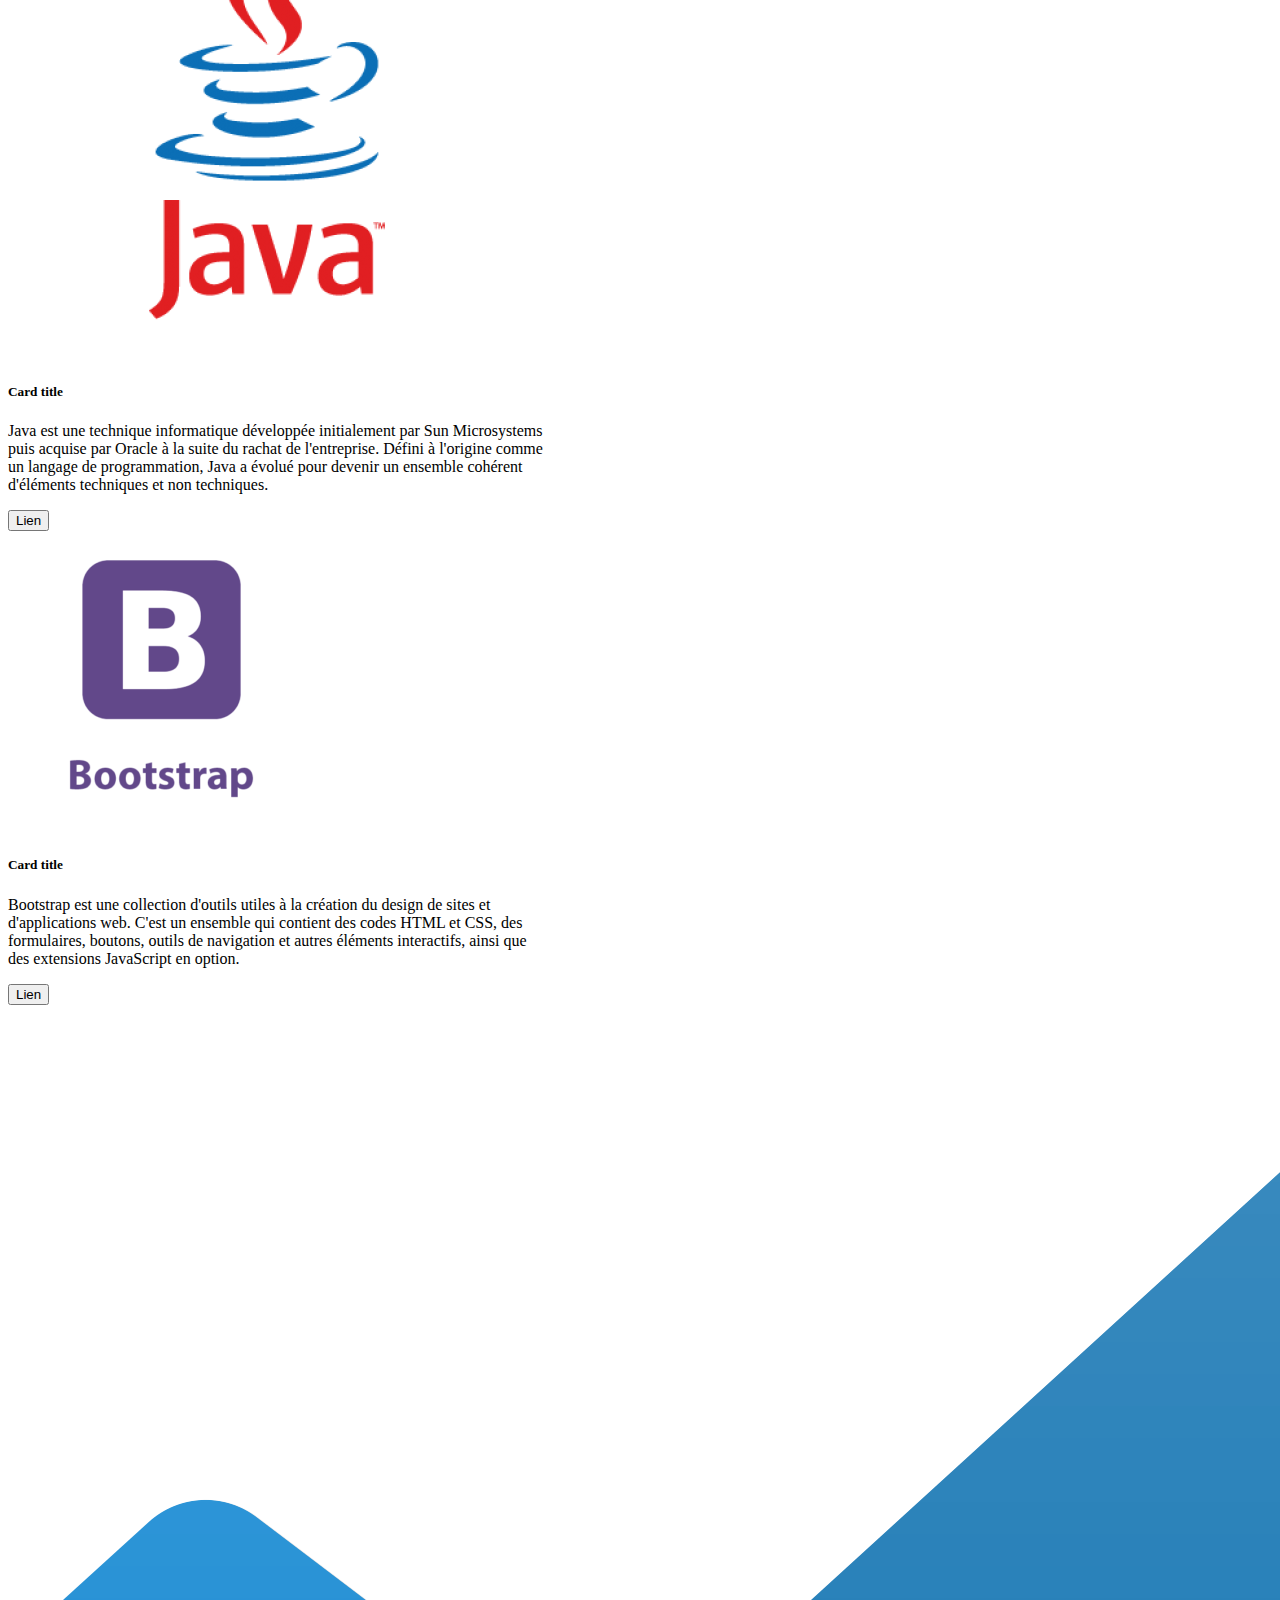
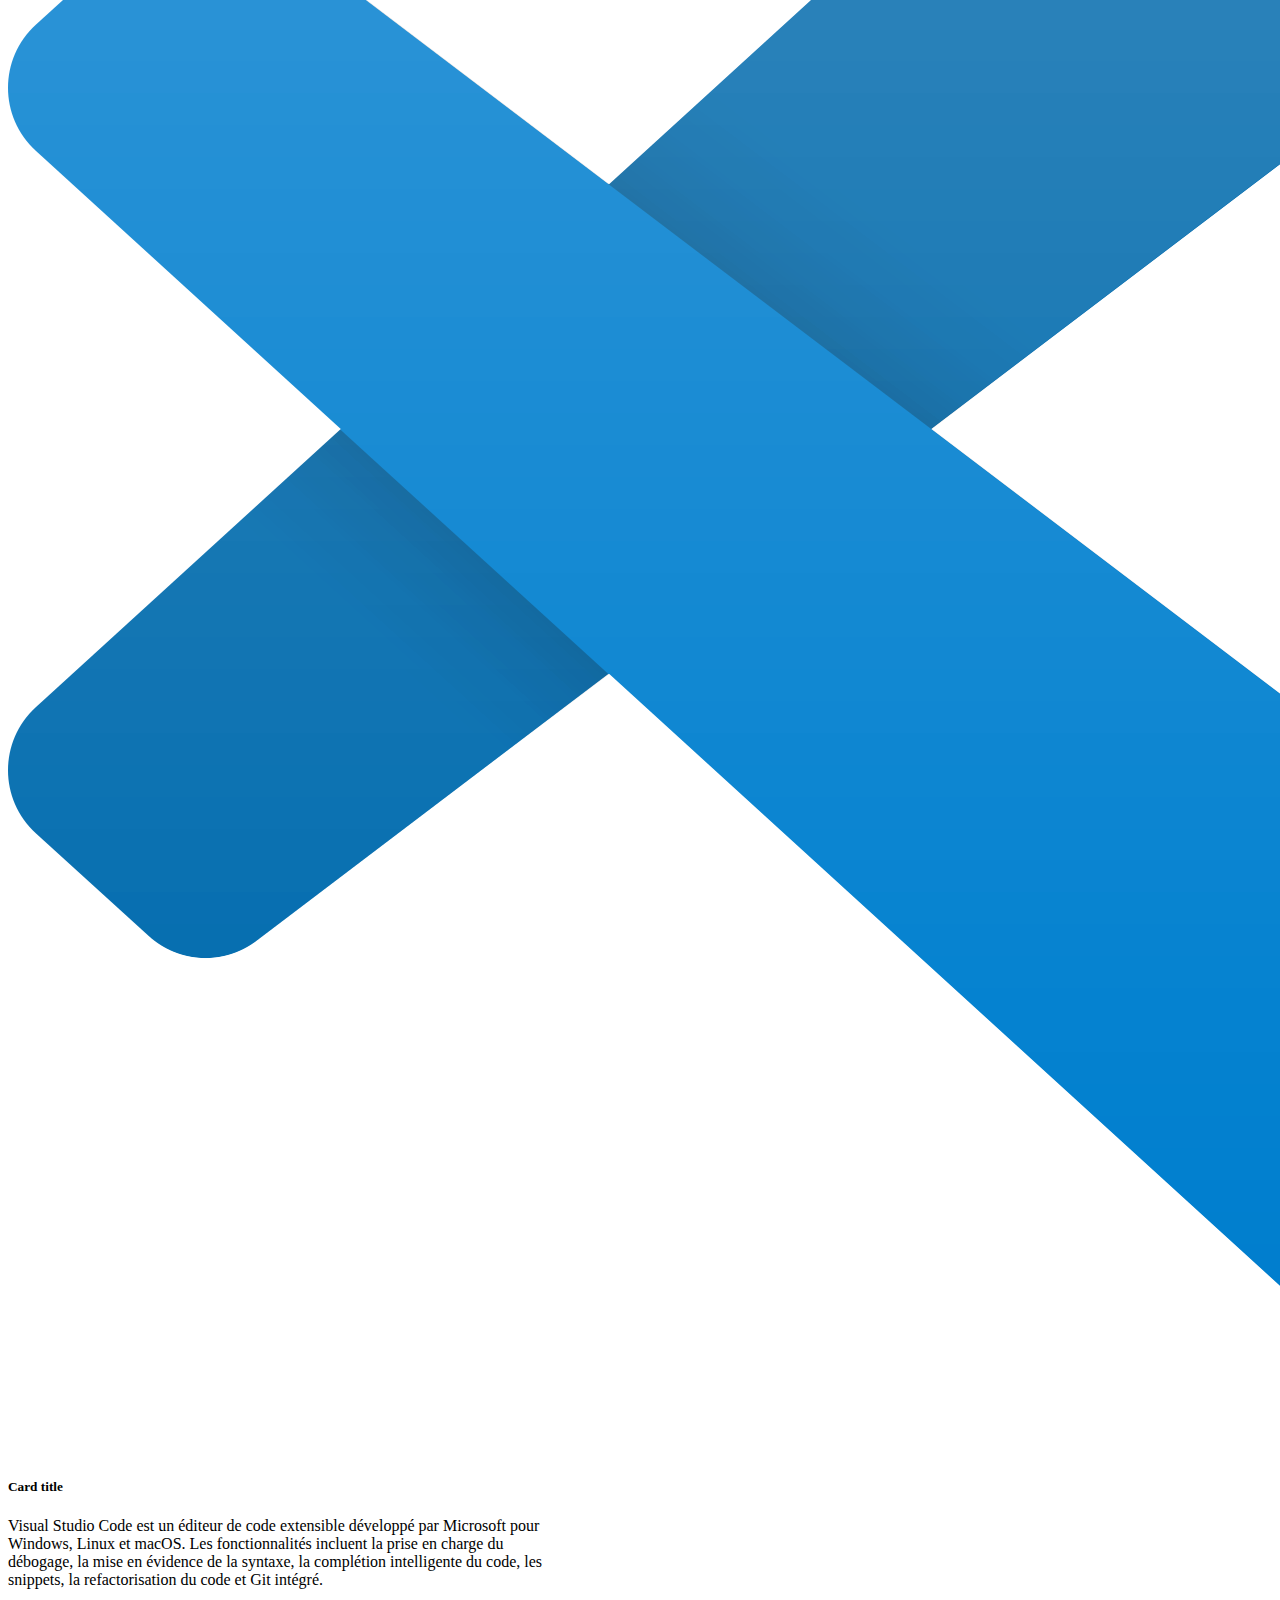
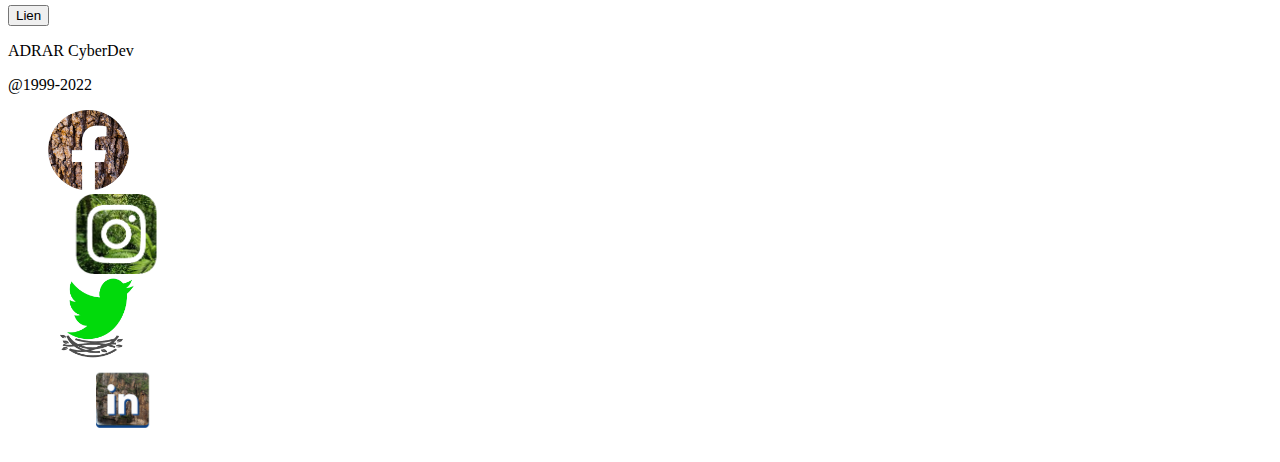
<file: SiteBootStrap/research.html>
<!doctype html>
<html lang="en">
  <head>
    <!-- Required meta tags -->
    <meta charset="utf-8">
    <meta name="viewport" content="width=device-width, initial-scale=1">

    <!-- Bootstrap CSS -->
    <link href="https://cdn.jsdelivr.net/npm/bootstrap@5.1.3/dist/css/bootstrap.min.css" rel="stylesheet" integrity="sha384-1BmE4kWBq78iYhFldvKuhfTAU6auU8tT94WrHftjDbrCEXSU1oBoqyl2QvZ6jIW3" crossorigin="anonymous">
    <link href="style.css" rel="stylesheet">
    <title>ADRAR</title>
  </head>
  <body>

<!-- Menu navigation -->

<nav class="navbar navbar-expand-lg navbar-primary bg-dark">
  <div class="container-fluid">
      <img src="image/Ecusson.png" alt="ecusson logo" id="logoCyberdev">
    <a class="navbar-brand" href="acceuil.html">ADRAR CyberDev</a>
    <button class="navbar-toggler" type="button" data-bs-toggle="collapse" data-bs-target="#navbarSupportedContent" aria-controls="navbarSupportedContent" aria-expanded="false" aria-label="Toggle navigation">
      <span class="navbar-toggler-icon"></span>
    </button>
    <div class="collapse navbar-collapse" id="navbarSupportedContent">
      <ul class="navbar-nav me-auto mb-2 mb-lg-0">
        <li class="nav-item">
          <a class="nav-link active" aria-current="page" href="acceuil.html#Folio">Acceuil</a>
        </li>
        <li class="nav-item">
          <a class="nav-link" href="contact.html">Contact</a>
        </li>
        <li class="nav-item dropdown">
          <a class="nav-link dropdown-toggle" href="#" id="navbarDropdown" role="button" data-bs-toggle="dropdown" aria-expanded="false">
            Cours
          </a>
          <ul class="dropdown-menu" aria-labelledby="navbarDropdown">
            <li><a class="dropdown-item" href="listeCoursHtml.html">HTML</a></li>
            <li><a class="dropdown-item" href="listeCoursCss.html">CSS</a></li>
          </ul>
        </li>
        <li class="nav-item dropdown">
          <a class="nav-link dropdown-toggle" href="#" id="navbarDropdown" role="button" data-bs-toggle="dropdown" aria-expanded="false">
            Menu connexion Inscription
          </a>
          <ul class="dropdown-menu" aria-labelledby="navbarDropdown">
            <li><a class="dropdown-item" href="connexion.html">Connexion</a></li>
            <li><a class="dropdown-item" href="inscription.html">Inscription</a></li>
          </ul>
        </li>
      </ul>
      <form class="d-flex">
        <input class="form-control me-2" type="search" placeholder="Search" aria-label="Search">
        <button class="btn btn-outline-primary" type="submit"> <a href="research.html" class="text-primary">Search</a></button>
      </form>
    </div>
  </div>
</nav>



    <h1 class="text-center mb-5"><u>Résultat de votre recherche:</u></h1>


<div class="container" id="Folio">

    <!-- HTML -->
    <div class="card mb-3 border border-dark m-3 p-3 shadow-lg p-3 mb-5 bg-body rounded" style="max-width: 540px;" id="result">
        <div class="row g-0">
          <div class="col-md-4">
            <img src="image/cardAcceuil/logoHtml.png" class="img-fluid rounded-start" alt="...">
          </div>
          <div class="col-md-8">
            <div class="card-body">
              <h5 class="card-title">HTML</h5>
              <p class="card-text">HTML signifie « HyperText Markup Language » qu'on peut traduire par « langage de balises pour l'hypertexte ». Il est utilisé afin de créer et de représenter le contenu d'une page web et sa structure. Les liens sont un aspect fondamental du Web.</p>
              <button type="button" class="btn btn-primary">Lien</button>            </div>
          </div>
        </div>
      </div>


      <!-- CSS -->
      <div class="card mb-3 border border-dark m-3 p-3 shadow-lg p-3 mb-5 bg-body rounded" style="max-width: 540px;" id="result">
        <div class="row g-0">
          <div class="col-md-4">
            <img src="image/cardAcceuil/LogoCss.png" class="img-fluid rounded-start" alt="...">
          </div>
          <div class="col-md-8">
            <div class="card-body">
              <h5 class="card-title">Card title</h5>
              <p class="card-text">Les feuilles de style en cascade, généralement appelées CSS de l'anglais Cascading Style Sheets, forment un langage informatique qui décrit la présentation des documents HTML et XML. Les standards définissant CSS sont publiés par le World Wide Web Consortium.</p>
              <button type="button" class="btn btn-primary">Lien</button>            </div>
          </div>
        </div>
      </div>

      <!-- Java SCript -->
      <div class="card mb-3 border border-dark m-3 p-3 shadow-lg p-3 mb-5 bg-body rounded" style="max-width: 540px;" id="result">
        <div class="row g-0">
          <div class="col-md-4">
            <img src="image/cardAcceuil/LogoJs.png" class="img-fluid rounded-start" alt="...">
          </div>
          <div class="col-md-8">
            <div class="card-body">
              <h5 class="card-title">Card title</h5>
              <p class="card-text">Java est une technique informatique développée initialement par Sun Microsystems puis acquise par Oracle à la suite du rachat de l'entreprise. Défini à l'origine comme un langage de programmation, Java a évolué pour devenir un ensemble cohérent d'éléments techniques et non techniques.</p>
              <button type="button" class="btn btn-primary">Lien</button>            </div>
          </div>
        </div>
      </div>

    <!-- Java -->
    <div class="card mb-3 border border-dark m-3 p-3 shadow-lg p-3 mb-5 bg-body rounded" style="max-width: 540px;" id="result">
        <div class="row g-0">
          <div class="col-md-4">
            <img src="image/cardAcceuil/LogoJava.png" class="img-fluid rounded-start" alt="...">
          </div>
          <div class="col-md-8">
            <div class="card-body">
              <h5 class="card-title">Card title</h5>
              <p class="card-text">Java est une technique informatique développée initialement par Sun Microsystems puis acquise par Oracle à la suite du rachat de l'entreprise. Défini à l'origine comme un langage de programmation, Java a évolué pour devenir un ensemble cohérent d'éléments techniques et non techniques.</p>
              <button type="button" class="btn btn-primary">Lien</button>            </div>
          </div>
        </div>
      </div>
      <!-- bootstrap -->
<div class="card mb-3 border border-dark m-3 p-3 shadow-lg p-3 mb-5 bg-body rounded" style="max-width: 540px;" id="result">
    <div class="row g-0">
      <div class="col-md-4">
        <img src="image/cardAcceuil/bootstrapLogo.png" class="img-fluid rounded-start" alt="...">
      </div>
      <div class="col-md-8">
        <div class="card-body">
          <h5 class="card-title">Card title</h5>
          <p class="card-text">Bootstrap est une collection d'outils utiles à la création du design de sites et d'applications web. C'est un ensemble qui contient des codes HTML et CSS, des formulaires, boutons, outils de navigation et autres éléments interactifs, ainsi que des extensions JavaScript en option.</p>
          <button type="button" class="btn btn-primary">Lien</button>            </div>
      </div>
    </div>
  </div>
        <!-- Vscode -->
        <div class="card mb-3 border border-dark m-3 p-3 shadow-lg p-3 mb-5 bg-body rounded" style="max-width: 540px;" id="result">
            <div class="row g-0">
              <div class="col-md-4">
                <img src="image/cardAcceuil/Logo Vsc.png" class="img-fluid rounded-start" alt="...">
              </div>
              <div class="col-md-8">
                <div class="card-body">
                  <h5 class="card-title">Card title</h5>
                  <p class="card-text">Visual Studio Code est un éditeur de code extensible développé par Microsoft pour Windows, Linux et macOS. Les fonctionnalités incluent la prise en charge du débogage, la mise en évidence de la syntaxe, la complétion intelligente du code, les snippets, la refactorisation du code et Git intégré.</p>
                  <button type="button" class="btn btn-primary">Lien</button>            </div>
              </div>
            </div>
          </div>
</div>
     <!-- Bas de page -->

     <footer class="d-flex justify-content-between   p-3 bg-dark text-white">
      <div class="container">
        <div class="row">
          <div class="col-3">
            <p>ADRAR CyberDev</p>
          </div>
          <div class="col-5">
            <p class="text-center">@1999-2022</p>
          </div>
          <div class="col-4">
            <ul class="d-flex flex-row"> 
              <li class="test"><a href="https://fr-fr.facebook.com/ADRARformation/"><img src="image/resaux/logofacebook.png" alt="Logo Facebook" class="resaux"></a></li>
              <li class="test"><a href="https://www.instagram.com/?hl=fr"><img src="image/resaux/LogoInstagram.png" alt="Logo Instagram" class="resaux"></a></li>
              <li class="test"><a href="https://twitter.com/adrar_numerique"><img src="image/resaux/logotwitter.png" alt="Logo Twitter" class="resaux"> </a></li>
              <li class="test"><a href="https://www.linkedin.com/company/adrar-formation/?originalSubdomain=fr"><img src="image/resaux/logolinkedin.png" alt="Logo Linkedin" class="resaux"></a></li>
          </ul>
      
          </div>
      
        </div>
      
      </div>
      
    </footer>

    

    <!-- Option 1: Bootstrap Bundle with Popper -->
    <script src="https://cdn.jsdelivr.net/npm/bootstrap@5.1.3/dist/js/bootstrap.bundle.min.js" integrity="sha384-ka7Sk0Gln4gmtz2MlQnikT1wXgYsOg+OMhuP+IlRH9sENBO0LRn5q+8nbTov4+1p" crossorigin="anonymous"></script>

    <!-- Option 2: Separate Popper and Bootstrap JS -->
    <!--
    <script src="https://cdn.jsdelivr.net/npm/@popperjs/core@2.10.2/dist/umd/popper.min.js" integrity="sha384-7+zCNj/IqJ95wo16oMtfsKbZ9ccEh31eOz1HGyDuCQ6wgnyJNSYdrPa03rtR1zdB" crossorigin="anonymous"></script>
    <script src="https://cdn.jsdelivr.net/npm/bootstrap@5.1.3/dist/js/bootstrap.min.js" integrity="sha384-QJHtvGhmr9XOIpI6YVutG+2QOK9T+ZnN4kzFN1RtK3zEFEIsxhlmWl5/YESvpZ13" crossorigin="anonymous"></script>
    -->
  </body>
</html>
</file>
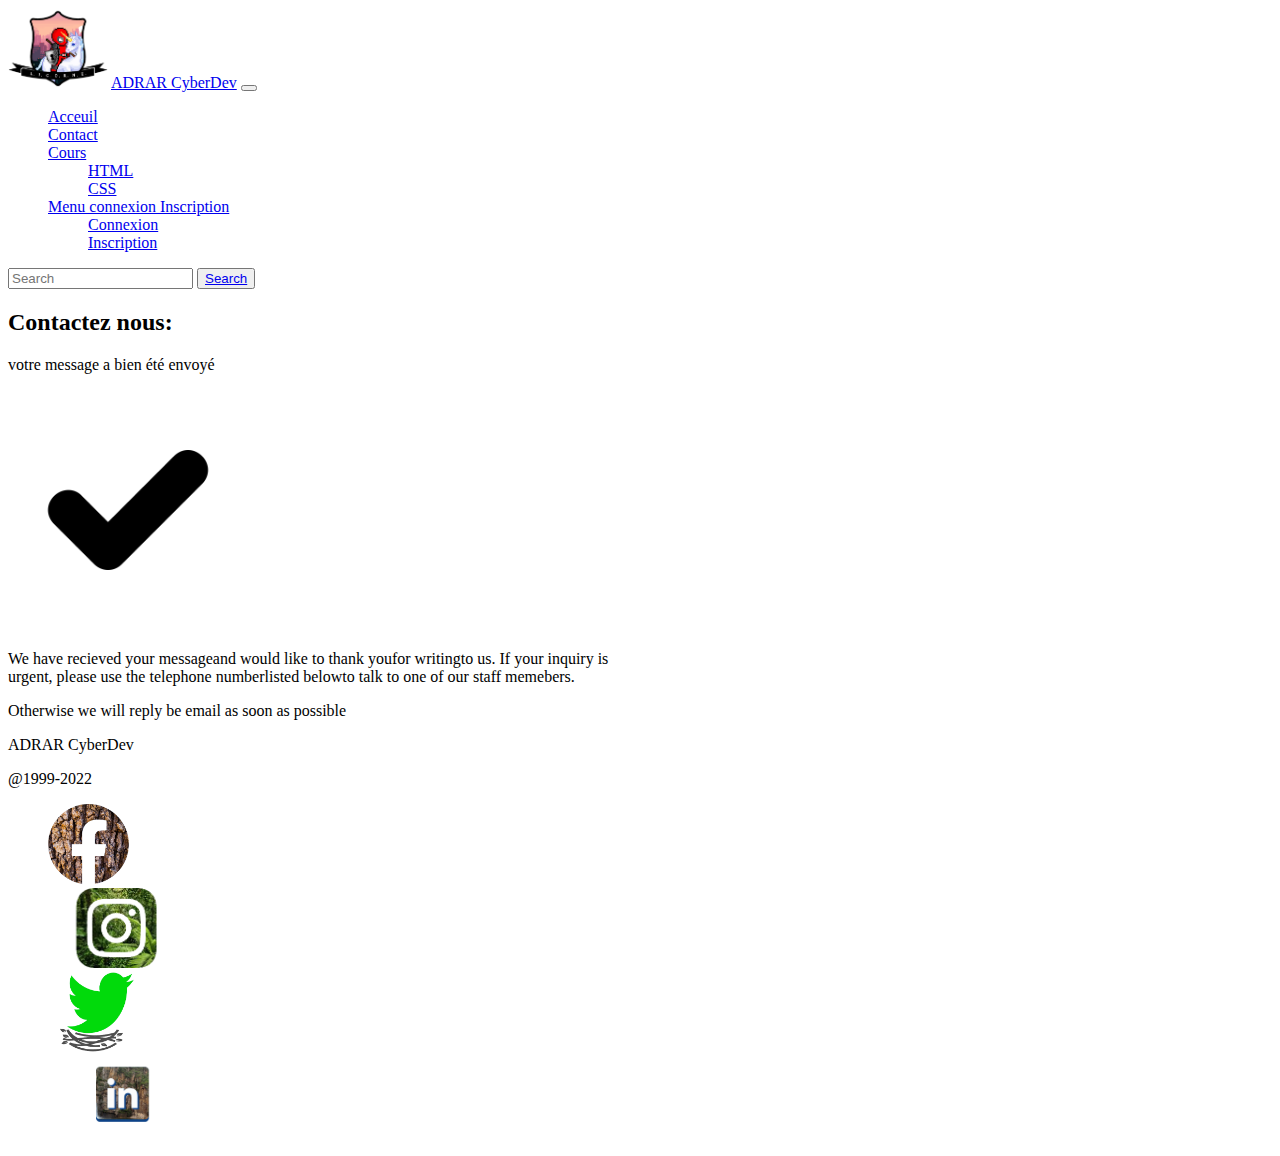
<file: SiteBootStrap/Validation.html>
<!doctype html>
<html lang="en">
  <head>
    <!-- Required meta tags -->
    <meta charset="utf-8">
    <meta name="viewport" content="width=device-width, initial-scale=1">

    <!-- Bootstrap CSS -->
    <link href="https://cdn.jsdelivr.net/npm/bootstrap@5.1.3/dist/css/bootstrap.min.css" rel="stylesheet" integrity="sha384-1BmE4kWBq78iYhFldvKuhfTAU6auU8tT94WrHftjDbrCEXSU1oBoqyl2QvZ6jIW3" crossorigin="anonymous">
    <link href="style.css" rel="stylesheet">
    <title>ADRAR</title>
  </head>
  <body>

<!-- Menu navigation -->

<nav class="navbar navbar-expand-lg navbar-primary bg-dark">
  <div class="container-fluid">
      <img src="image/Ecusson.png" alt="ecusson logo" id="logoCyberdev">
    <a class="navbar-brand" href="acceuil.html">ADRAR CyberDev</a>
    <button class="navbar-toggler" type="button" data-bs-toggle="collapse" data-bs-target="#navbarSupportedContent" aria-controls="navbarSupportedContent" aria-expanded="false" aria-label="Toggle navigation">
      <span class="navbar-toggler-icon"></span>
    </button>
    <div class="collapse navbar-collapse" id="navbarSupportedContent">
      <ul class="navbar-nav me-auto mb-2 mb-lg-0">
        <li class="nav-item">
          <a class="nav-link active" aria-current="page" href="acceuil.html#Folio">Acceuil</a>
        </li>
        <li class="nav-item">
          <a class="nav-link" href="contact.html">Contact</a>
        </li>
        <li class="nav-item dropdown">
          <a class="nav-link dropdown-toggle" href="#" id="navbarDropdown" role="button" data-bs-toggle="dropdown" aria-expanded="false">
            Cours
          </a>
          <ul class="dropdown-menu" aria-labelledby="navbarDropdown">
            <li><a class="dropdown-item" href="listeCoursHtml.html">HTML</a></li>
            <li><a class="dropdown-item" href="listeCoursCss.html">CSS</a></li>
          </ul>
        </li>
        <li class="nav-item dropdown">
          <a class="nav-link dropdown-toggle" href="#" id="navbarDropdown" role="button" data-bs-toggle="dropdown" aria-expanded="false">
            Menu connexion Inscription
          </a>
          <ul class="dropdown-menu" aria-labelledby="navbarDropdown">
            <li><a class="dropdown-item" href="connexion.html">Connexion</a></li>
            <li><a class="dropdown-item" href="inscription.html">Inscription</a></li>
          </ul>
        </li>
      </ul>
      <form class="d-flex">
        <input class="form-control me-2" type="search" placeholder="Search" aria-label="Search">
        <button class="btn btn-outline-primary" type="submit"> <a href="research.html" class="text-primary">Search</a></button>
      </form>
    </div>
  </div>
</nav>


<!-- corps page -->



  
<div class="container-fluid col pt-5 d-flex justify-content-center" style="width: 50%; height: 50%;" id="validation">
  <div class="row m-5 p-5" >
   
      <div class="col-12 m-5 p-5" >
        
            <h2 class="text-center">Contactez nous:</h2>
          <div class="card borde border-dark m-3 p-3 shadow-lg p-3 mb-5 bg-body rounded " >
                <p class="card-text d-flex justify-content-center">votre message a bien été envoyé<br></p>
                <div class="d-flex justify-content-center"><img src="image/validation/check.png" class="card-img-top borde border-dark" alt="Check"><br></div>
                <p>We have recieved your messageand would like to thank youfor writingto us. If your inquiry is urgent, please use the telephone numberlisted belowto talk to one of our staff memebers.<br></p>
                <p>Otherwise we will reply be email as soon as possible</p>
            </div>
      </div>
</div>
</div>



      <!-- Bas de page -->

      <footer class="d-flex justify-content-between  p-3 bg-dark text-white">
        <div class="container">
          <div class="row">
            <div class="col-3">
              <p>ADRAR CyberDev</p>
            </div>
            <div class="col-5">
              <p class="text-center">@1999-2022</p>
            </div>
            <div class="col-4">
              <ul class="d-flex flex-row"> 
                <li class="test"><a href="https://fr-fr.facebook.com/ADRARformation/"><img src="image/resaux/logofacebook.png" alt="Logo Facebook" class="resaux"></a></li>
                <li class="test"><a href="https://www.instagram.com/?hl=fr"><img src="image/resaux/LogoInstagram.png" alt="Logo Instagram" class="resaux"></a></li>
                <li class="test"><a href="https://twitter.com/adrar_numerique"><img src="image/resaux/logotwitter.png" alt="Logo Twitter" class="resaux"> </a></li>
                <li class="test"><a href="https://www.linkedin.com/company/adrar-formation/?originalSubdomain=fr"><img src="image/resaux/logolinkedin.png" alt="Logo Linkedin" class="resaux"></a></li>
            </ul>
        
            </div>
        
          </div>
        
        </div>
        
      </footer>
  
      
  
      <!-- Option 1: Bootstrap Bundle with Popper -->
      <script src="https://cdn.jsdelivr.net/npm/bootstrap@5.1.3/dist/js/bootstrap.bundle.min.js" integrity="sha384-ka7Sk0Gln4gmtz2MlQnikT1wXgYsOg+OMhuP+IlRH9sENBO0LRn5q+8nbTov4+1p" crossorigin="anonymous"></script>
  
      <!-- Option 2: Separate Popper and Bootstrap JS -->
      <!--
      <script src="https://cdn.jsdelivr.net/npm/@popperjs/core@2.10.2/dist/umd/popper.min.js" integrity="sha384-7+zCNj/IqJ95wo16oMtfsKbZ9ccEh31eOz1HGyDuCQ6wgnyJNSYdrPa03rtR1zdB" crossorigin="anonymous"></script>
      <script src="https://cdn.jsdelivr.net/npm/bootstrap@5.1.3/dist/js/bootstrap.min.js" integrity="sha384-QJHtvGhmr9XOIpI6YVutG+2QOK9T+ZnN4kzFN1RtK3zEFEIsxhlmWl5/YESvpZ13" crossorigin="anonymous"></script>
      -->
    </body>
  </html>
</file>
<file: SiteBootStrap/style.css>
#logoCyberdev{
    width: auto;
    height: 5em;
}

.resaux{
    width: auto;
    height: 5em;
}

li{
    list-style: none;
}

.test{
    animation: rotation 1s alternate infinite;
}

.card-img-top{
    width: auto;
    height: 15em;
}

.imgCaroussel{
    width: 80vh;
    height: 70vh;
}

#result:hover{
    transform: scale(1.2);
}

.htmlBande{
    width: 100%;
    height: 20em;
}

@keyframes rotation {
    from{
        rotate: 10deg;
    }
    to{
        rotate: -10deg;
    }
    
}
</file>
<file: SiteBootStrap/SiteBootStrap/style.css>
#logoCyberdev{
    width: auto;
    height: 5em;
}

.resaux{
    width: auto;
    height: 5em;
}

li{
    list-style: none;
}

.card-img-top{
    width: auto;
    height: 15em;
}

.imgCaroussel{
    width: 80vh;
    height: 70vh;
}
</file>
